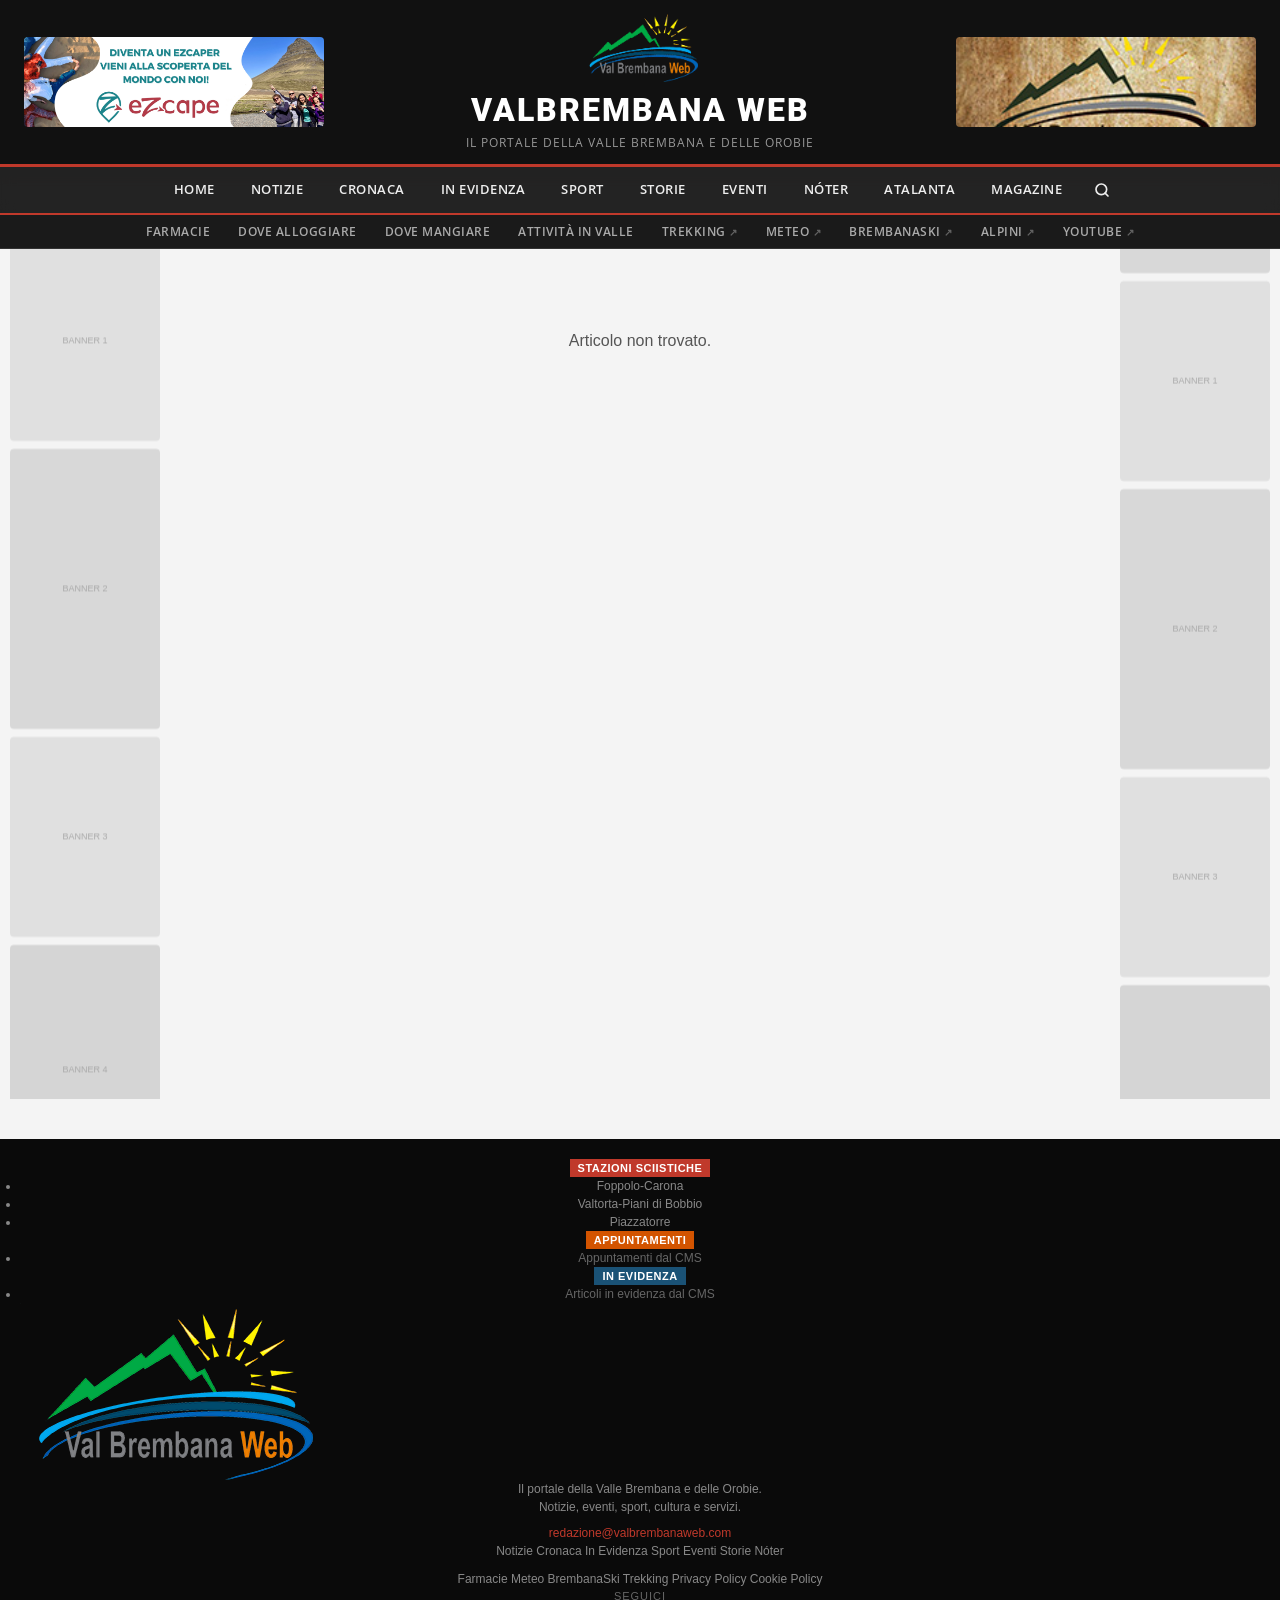
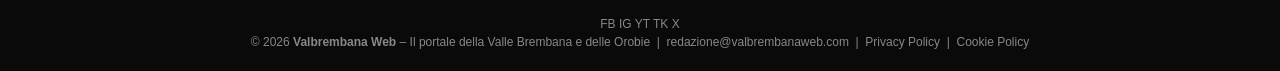
<file: articolo.html>
<!DOCTYPE html>
<html lang="it">
<head>
<meta charset="UTF-8">
<meta name="viewport" content="width=device-width, initial-scale=1.0">
<title id="page-title">Articolo – Val Brembana Web</title>
<link rel="preconnect" href="https://fonts.googleapis.com">
<link rel="stylesheet" href="https://fonts.googleapis.com/css2?family=Roboto:wght@400;700;900&family=Open+Sans:wght@400;600&display=swap">
<meta name="description" id="page-desc" content="">
<style>
  *, *::before, *::after { box-sizing: border-box; margin: 0; padding: 0; }
  :root { --red: #c0392b; --dark: #111; --mid: #333; --light: #f4f4f4; --white: #fff; --border: #ddd; --text: #1a1a1a; --text2: #555; --muted: #666; --max: 1280px; }
  body { font-family: 'Open Sans', sans-serif; background: var(--light); color: var(--text); line-height: 1.5; }
  a { text-decoration: none; color: inherit; }
  img { display: block; max-width: 100%; }

  .site-header {
    display: flex; align-items: center; justify-content: space-between;
    gap: 16px; padding: 12px 24px; background: var(--dark);
    border-bottom: 3px solid var(--red);
  }
  .site-header .banner-slot { flex: 1; max-width: 320px; }
  .site-header .banner-slot img { width: 100%; height: 90px; object-fit: cover; border-radius: 4px; }
  .site-header .logo-center { flex: 2; text-align: center; }
  .site-header .logo-center img { max-height: 70px; margin: 0 auto 4px; }
  .site-header .logo-center .site-title {
    font-family: 'Roboto', Arial, sans-serif; font-size: 2rem; font-weight: 900;
    letter-spacing: 2px; color: var(--white); text-transform: uppercase;
  }
  .site-header .logo-center .site-tagline { font-size: 0.75rem; color: #999; text-transform: uppercase; letter-spacing: 1px; }
  .topbar {
    position: sticky; top: 0; z-index: 100;
    background: rgba(17,17,17,0.92); backdrop-filter: blur(8px);
    border-bottom: 2px solid var(--red);
  }
  .topbar nav {
    max-width: var(--max); margin: 0 auto;
    display: flex; align-items: center; justify-content: center; flex-wrap: wrap;
  }
  .topbar nav a {
    display: block; color: #eee; font-size: 0.82rem; font-weight: 600;
    text-transform: uppercase; letter-spacing: 0.5px; padding: 13px 18px;
    transition: background 0.2s, color 0.2s;
  }
  .topbar nav a:hover, .topbar nav a.active { background: var(--red); color: var(--white); }
  .topbar nav a.search-toggle { display: flex; align-items: center; padding: 13px 14px; }

  .topbar-2 { background: #1a1a1a; border-bottom: 1px solid #333; }
  .topbar-2 nav { max-width: var(--max); margin: 0 auto; display: flex; align-items: center; justify-content: center; flex-wrap: wrap; }
  .topbar-2 nav a { display: block; color: #aaa; font-size: 0.72rem; font-weight: 600; text-transform: uppercase; letter-spacing: 0.5px; padding: 8px 14px; transition: color 0.2s; }
  .topbar-2 nav a:hover { color: #fff; }
  .topbar-2 nav a .ext { font-size: 0.6rem; opacity: 0.5; }

  @media (max-width: 1024px) {
    .site-header .banner-slot { display: none; }
    .topbar nav a { padding: 10px 12px; font-size: 0.75rem; }
  }
  @media (max-width: 640px) {
    .site-header { flex-direction: column; padding: 10px 16px; }
    .site-header .logo-center .site-title { font-size: 1.3rem; }
    .topbar nav a { padding: 8px 10px; font-size: 0.7rem; }
    .article-hero .hero-title { font-size: 24px; }
    .article-hero .hero-overlay { padding: 40px 20px 20px; }
    .related-grid { grid-template-columns: 1fr; }
  }

  .article-hero {
    width: 100%; max-height: 500px; overflow: hidden;
    background: #222; position: relative;
  }
  .article-hero img {
    width: 100%; height: 500px; object-fit: cover; display: block;
  }
  .article-hero .hero-overlay {
    position: absolute; bottom: 0; left: 0; right: 0;
    background: linear-gradient(transparent, rgba(0,0,0,0.75));
    padding: 60px 40px 30px; color: #fff;
  }
  .article-hero .hero-cat {
    font-family: Arial, sans-serif; font-size: 11px; font-weight: 700;
    text-transform: uppercase; letter-spacing: 1px; color: var(--red);
    background: #fff; padding: 3px 10px; display: inline-block; margin-bottom: 12px;
  }
  .article-hero .hero-title {
    font-size: 36px; font-weight: bold; line-height: 1.2; max-width: 800px;
  }
  .article-hero .hero-meta {
    font-family: Arial, sans-serif; font-size: 13px; color: #ccc; margin-top: 10px;
  }

  .article-body-wrap {
    max-width: 780px; margin: 0 auto; padding: 40px 24px 60px; background: #fff;
    border-left: 1px solid var(--border); border-right: 1px solid var(--border);
    min-height: 400px;
  }
  .article-subtitle {
    font-family: Arial, sans-serif; font-size: 18px; color: var(--text2);
    line-height: 1.5; margin-bottom: 24px; padding-bottom: 20px;
    border-bottom: 2px solid var(--red);
  }
  .article-body { font-size: 18px; line-height: 1.8; color: var(--text); }
  .article-body p { margin-bottom: 1.2em; }
  .article-body img { max-width: 100%; height: auto; margin: 1em 0; border-radius: 3px; }
  .article-body blockquote {
    border-left: 4px solid var(--red); margin: 1.5em 0; padding: 12px 20px;
    font-style: italic; color: var(--text2); background: #f9f7f4;
  }

  .article-tags {
    margin-top: 32px; padding-top: 20px; border-top: 1px solid var(--border);
    display: flex; flex-wrap: wrap; gap: 8px;
  }
  .article-tags span {
    font-family: Arial, sans-serif; font-size: 11px; font-weight: 600;
    text-transform: uppercase; padding: 4px 12px; background: #f0ede8;
    border: 1px solid var(--border); color: var(--text2);
  }

  .related-section {
    max-width: 780px; margin: 0 auto; padding: 0 24px 40px;
  }
  .related-title {
    font-family: Arial, sans-serif; font-size: 13px; font-weight: 700;
    text-transform: uppercase; letter-spacing: 1px; margin-bottom: 16px;
    padding-bottom: 8px; border-bottom: 2px solid var(--dark);
  }
  .related-grid {
    display: grid; grid-template-columns: repeat(3, 1fr); gap: 16px;
  }
  .related-card {
    background: #fff; border: 1px solid var(--border); overflow: hidden;
    cursor: pointer; transition: box-shadow 0.2s;
  }
  .related-card:hover { box-shadow: 0 3px 12px rgba(0,0,0,0.1); }
  .related-card img { width: 100%; height: 120px; object-fit: cover; display: block; }
  .related-card .rc-body { padding: 10px 12px; }
  .related-card .rc-cat {
    font-family: Arial, sans-serif; font-size: 10px; font-weight: 700;
    color: var(--red); text-transform: uppercase; letter-spacing: 0.5px; margin-bottom: 4px;
  }
  .related-card h4 { font-size: 14px; line-height: 1.35; font-weight: bold; }

  footer { background: #0a0a0a !important; color: #888; padding: 20px; text-align: center; font-family: Arial, sans-serif; font-size: 12px; margin-top: 40px; }
  

  .loading { text-align: center; padding: 80px 20px; font-family: Arial, sans-serif; color: var(--text2); }

  @media (max-width: 768px) {
    .article-hero .hero-title { font-size: 24px; }
    .article-hero .hero-overlay { padding: 40px 20px 20px; }
    .related-grid { grid-template-columns: 1fr; }
  }
</style>
</head>
<body>

<header class="site-header">
  <div class="banner-slot">
    <a href="https://www.ezcape.it/?utm_source=valbrembanaweb" target="_blank" rel="noopener">
      <img src="/images/banner-header.png" alt="eZcape.it">
    </a>
  </div>
  <div class="logo-center">
    <a href="/"><img src="/images/logo-vbw-def.png" alt="Valbrembana Web logo"></a>
    <div class="site-title">Valbrembana Web</div>
    <div class="site-tagline">Il portale della Valle Brembana e delle Orobie</div>
  </div>
  <div class="banner-slot">
    <a href="#"><img src="/images/banner-vintage.jpg" alt="Sponsor"></a>
  </div>
</header>

<div class="topbar">
  <nav>
    <a href="/">Home</a>
    <a href="/redazionale">Notizie</a>
    <a href="/category/redazionale/cronaca">Cronaca</a>
    <a href="/category/redazionale/in-evidenza">In Evidenza</a>
    <a href="/category/redazionale/sport">Sport</a>
    <a href="/category/redazionale/storie-e-personaggi">Storie</a>
    <a href="/category/redazionale/eventi">Eventi</a>
    <a href="/category/redazionale/noter-de-berghem">N&oacute;ter</a>
    <a href="/category/atalanta-e-dintorni">Atalanta</a>
    <a href="/category/magazine">Magazine</a>
    <a href="#" class="search-toggle" onclick="event.preventDefault();document.getElementById('search-overlay').style.opacity=document.getElementById('search-overlay').style.opacity==='1'?'0':'1';document.getElementById('search-overlay').style.pointerEvents=document.getElementById('search-overlay').style.pointerEvents==='all'?'none':'all';" aria-label="Cerca">
      <svg width="16" height="16" viewBox="0 0 24 24" fill="none" stroke="currentColor" stroke-width="2.5" stroke-linecap="round" stroke-linejoin="round"><circle cx="11" cy="11" r="8"/><line x1="21" y1="21" x2="16.65" y2="16.65"/></svg>
    </a>
  </nav>
</div>
<div class="topbar-2">
  <nav>
    <a href="/farmacie">Farmacie</a>
    <a href="/dove-alloggiare">Dove Alloggiare</a>
    <a href="/dove-mangiare">Dove Mangiare</a>
    <a href="/attivita">Attivit&agrave; in Valle</a>
    <a href="https://www.brembana.info/trekking/" target="_blank">Trekking <span class="ext">&nearr;</span></a>
    <a href="https://orobiemeteo.com/" target="_blank">Meteo <span class="ext">&nearr;</span></a>
    <a href="https://www.brembanaski.com/" target="_blank">BrembanaSki <span class="ext">&nearr;</span></a>
    <a href="https://www.alpini-alta.vallebrembana.org/" target="_blank">Alpini <span class="ext">&nearr;</span></a>
    <a href="https://www.youtube.com/@valbrembanaweb" target="_blank">YouTube <span class="ext">&nearr;</span></a>
  </nav>
</div>

<div id="search-overlay" style="position:fixed;inset:0;z-index:9999;background:rgba(0,0,0,0.7);backdrop-filter:blur(4px);display:flex;flex-direction:column;align-items:center;padding-top:120px;opacity:0;pointer-events:none;transition:opacity 0.25s;" onclick="if(event.target===this){this.style.opacity='0';this.style.pointerEvents='none';}">
  <div style="display:flex;width:90%;max-width:600px;background:#fff;border-radius:6px;overflow:hidden;box-shadow:0 8px 40px rgba(0,0,0,0.4);">
    <input type="text" id="search-input" placeholder="Cerca notizie..." autocomplete="off" style="flex:1;border:none;outline:none;padding:16px 20px;font-size:1rem;" onkeydown="if(event.key==='Enter')doSearchArticle();if(event.key==='Escape'){var o=document.getElementById('search-overlay');o.style.opacity='0';o.style.pointerEvents='none';}">
    <button onclick="doSearchArticle()" style="border:none;background:#c0392b;color:#fff;padding:0 20px;cursor:pointer;display:flex;align-items:center;">
      <svg width="18" height="18" viewBox="0 0 24 24" fill="none" stroke="currentColor" stroke-width="2.5" stroke-linecap="round" stroke-linejoin="round"><circle cx="11" cy="11" r="8"/><line x1="21" y1="21" x2="16.65" y2="16.65"/></svg>
    </button>
  </div>
  <div id="search-results" style="width:90%;max-width:600px;max-height:50vh;overflow-y:auto;margin-top:8px;border-radius:6px;"></div>
</div>

<div id="article-content">
  <div class="loading">Caricamento articolo...</div>
</div>

<div class="related-section" id="cms-related" style="display:none;">
  <div class="related-title">Articoli correlati</div>
  <div class="related-grid" id="cms-related-grid"></div>
</div>

<footer class="site-footer">
  <div class="footer-inner">
    <div class="footer-prefooter">
      <div class="footer-pf-col">
        <h4><span style="background:var(--red);color:#fff;padding:3px 8px;font-size:11px;letter-spacing:0.5px;">STAZIONI SCIISTICHE</span></h4>
        <ul class="footer-pf-list">
          <li><a href="https://www.brembanaski.com/" target="_blank">Foppolo-Carona</a></li>
          <li><a href="https://www.brembanaski.com/" target="_blank">Valtorta-Piani di Bobbio</a></li>
          <li><a href="https://www.brembanaski.com/" target="_blank">Piazzatorre</a></li>
        </ul>
      </div>
      <div class="footer-pf-col">
        <h4><span style="background:#d35400;color:#fff;padding:3px 8px;font-size:11px;letter-spacing:0.5px;">APPUNTAMENTI</span></h4>
        <ul class="footer-pf-list" id="cms-footer-events">
          <li><span style="color:#666;font-size:12px;">Appuntamenti dal CMS</span></li>
        </ul>
      </div>
      <div class="footer-pf-col">
        <h4><span style="background:#1a5276;color:#fff;padding:3px 8px;font-size:11px;letter-spacing:0.5px;">IN EVIDENZA</span></h4>
        <ul class="footer-pf-list" id="cms-footer-featured">
          <li><span style="color:#666;font-size:12px;">Articoli in evidenza dal CMS</span></li>
        </ul>
      </div>
    </div>
    <div class="footer-main">
      <div class="footer-main-left">
        <img src="/assets/logo-vbw-originale.png" alt="Val Brembana Web" class="footer-logo" onerror="this.style.display='none'">
        <p>Il portale della Valle Brembana e delle Orobie.<br>Notizie, eventi, sport, cultura e servizi.</p>
        <p style="margin-top:8px;"><a href="mailto:redazione@valbrembanaweb.com" style="color:var(--red);">redazione@valbrembanaweb.com</a></p>
      </div>
      <div class="footer-main-center">
        <div class="footer-links-row">
          <a href="/redazionale">Notizie</a>
          <a href="/category/redazionale/cronaca">Cronaca</a>
          <a href="/category/redazionale/in-evidenza">In Evidenza</a>
          <a href="/category/redazionale/sport">Sport</a>
          <a href="/category/redazionale/eventi">Eventi</a>
          <a href="/category/redazionale/storie-e-personaggi">Storie</a>
          <a href="/category/redazionale/noter-de-berghem">N&oacute;ter</a>
        </div>
        <div class="footer-links-row" style="margin-top:10px;">
          <a href="/farmacie">Farmacie</a>
          <a href="https://orobiemeteo.com/" target="_blank">Meteo</a>
          <a href="https://www.brembanaski.com/" target="_blank">BrembanaSki</a>
          <a href="https://www.brembana.info/trekking/" target="_blank">Trekking</a>
          <a href="#">Privacy Policy</a>
          <a href="#">Cookie Policy</a>
        </div>
      </div>
      <div class="footer-main-right">
        <p style="font-size:11px;text-transform:uppercase;letter-spacing:1px;color:#666;margin-bottom:10px;">Seguici</p>
        <div class="footer-social">
          <a href="https://www.facebook.com/Valle.Brembana.Web/" target="_blank" title="Facebook">FB</a>
          <a href="https://www.instagram.com/valbrembanaweb/" target="_blank" title="Instagram">IG</a>
          <a href="https://www.youtube.com/channel/UCEeBtyPAMci21n7W98VJI2g" target="_blank" title="YouTube">YT</a>
          <a href="https://www.tiktok.com/@valle_brembana_attiva" target="_blank" title="TikTok">TK</a>
          <a href="https://twitter.com/valbrembanaweb" target="_blank" title="X">X</a>
        </div>
      </div>
    </div>
    <div class="footer-bottom">
      &copy; 2026 <strong>Valbrembana Web</strong> &ndash; Il portale della Valle Brembana e delle Orobie &nbsp;|&nbsp;
      <a href="mailto:redazione@valbrembanaweb.com">redazione@valbrembanaweb.com</a> &nbsp;|&nbsp;
      <a href="#">Privacy Policy</a> &nbsp;|&nbsp; <a href="#">Cookie Policy</a>
    </div>
  </div>
</footer>

<script src="/cms-config.js"></script>
<script src="/cms-loader.js"></script>
<script>
(async function() {
  // Get slug from URL param OR from clean URL path /articolo/SLUG
  var slug = new URLSearchParams(location.search).get("slug");
  if (!slug) {
    var pathParts = location.pathname.split('/').filter(Boolean);
    if (pathParts[0] === 'articolo' && pathParts[1]) slug = pathParts[1];
  }
  if (!slug) { document.getElementById("article-content").innerHTML = '<div class="loading">Articolo non trovato.</div>'; return; }

  var art = await cmsLoadArticle(slug);
  if (!art) { document.getElementById("article-content").innerHTML = '<div class="loading">Articolo non trovato.</div>'; return; }

  var cat = (art.categories && art.categories[0]) || {};
  var catName = cat.name || "";
  var authorName = (art.author && art.author.full_name) || "Redazione";
  var dateStr = cmsFormatDate(art.published_at);
  var coverImg = art.cover_image_url || CMS_PLACEHOLDER_IMG;

  // Update page title and meta
  document.getElementById("page-title").textContent = art.title + " – Val Brembana Web";
  document.getElementById("page-desc").setAttribute("content", art.summary || art.title);

  // Render article
  var html = '';
  html += '<div class="article-hero">';
  html += '<img src="' + coverImg + '" alt="' + art.title.replace(/"/g, '&quot;') + '">';
  html += '<div class="hero-overlay">';
  if (catName) html += '<div class="hero-cat">' + catName + '</div>';
  html += '<h1 class="hero-title">' + art.title + '</h1>';
  html += '<div class="hero-meta">' + authorName + ' &nbsp;·&nbsp; ' + dateStr + '</div>';
  html += '</div></div>';
  html += '<div class="article-body-wrap">';
  if (art.subtitle) html += '<div class="article-subtitle">' + art.subtitle + '</div>';
  html += '<div class="article-body">' + (art.body || '<p>Contenuto non disponibile.</p>') + '</div>';
  html += '</div>';

  document.getElementById("article-content").innerHTML = html;

  // Load related articles (same category)
  if (cat.slug) {
    var allArticles = await cmsLoadArticles();
    var related = allArticles.filter(function(a) {
      return a.slug !== slug && a.categories && a.categories[0] && a.categories[0].slug === cat.slug;
    }).slice(0, 3);

    if (related.length > 0) {
      var grid = document.getElementById("cms-related-grid");
      related.forEach(function(r) {
        var rCat = (r.categories && r.categories[0]) || {};
        var card = document.createElement("a");
        card.href = "/articolo/" + r.slug;
        card.className = "related-card";
        card.innerHTML = '<img src="' + (r.cover_image_url || CMS_PLACEHOLDER_IMG) + '" alt="' + r.title.replace(/"/g, '&quot;') + '">'
          + '<div class="rc-body">'
          + '<div class="rc-cat">' + (rCat.name || "") + '</div>'
          + '<h4>' + r.title + '</h4>'
          + '</div>';
        grid.appendChild(card);
      });
      document.getElementById("cms-related").style.display = "block";
    }
  }
})();

async function doSearchArticle() {
  var q = document.getElementById('search-input').value.trim().toLowerCase();
  var results = document.getElementById('search-results');
  if (!q || q.length < 2) { results.innerHTML = ''; return; }
  var articles = await cmsLoadArticles();
  var found = articles.filter(function(a) {
    return (a.title && a.title.toLowerCase().indexOf(q) >= 0) || (a.summary && a.summary.toLowerCase().indexOf(q) >= 0);
  }).slice(0, 8);
  if (found.length === 0) { results.innerHTML = '<div style="padding:20px;text-align:center;background:#fff;border-radius:6px;color:#666;">Nessun risultato</div>'; return; }
  var html = '';
  found.forEach(function(a) {
    var cat = (a.categories && a.categories[0]) ? a.categories[0].name : '';
    html += '<a href="/articolo/' + a.slug + '" style="display:flex;gap:12px;padding:12px 16px;background:#fff;border-bottom:1px solid #eee;align-items:center;text-decoration:none;color:#1a1a1a;">'
      + '<img src="' + (a.cover_image_url || CMS_PLACEHOLDER_IMG) + '" style="width:60px;height:45px;object-fit:cover;border-radius:3px;" alt="">'
      + '<div><div style="font-size:10px;font-weight:700;text-transform:uppercase;color:#c0392b;">' + cat + '</div>'
      + '<div style="font-size:13px;font-weight:700;line-height:1.3;">' + a.title + '</div></div></a>';
  });
  results.innerHTML = html;
}
document.getElementById('search-input').addEventListener('input', function() { clearTimeout(window._st); window._st = setTimeout(doSearchArticle, 250); });
</script>
<script src="/site-banners.js"></script>
</body>
</html>
</file>
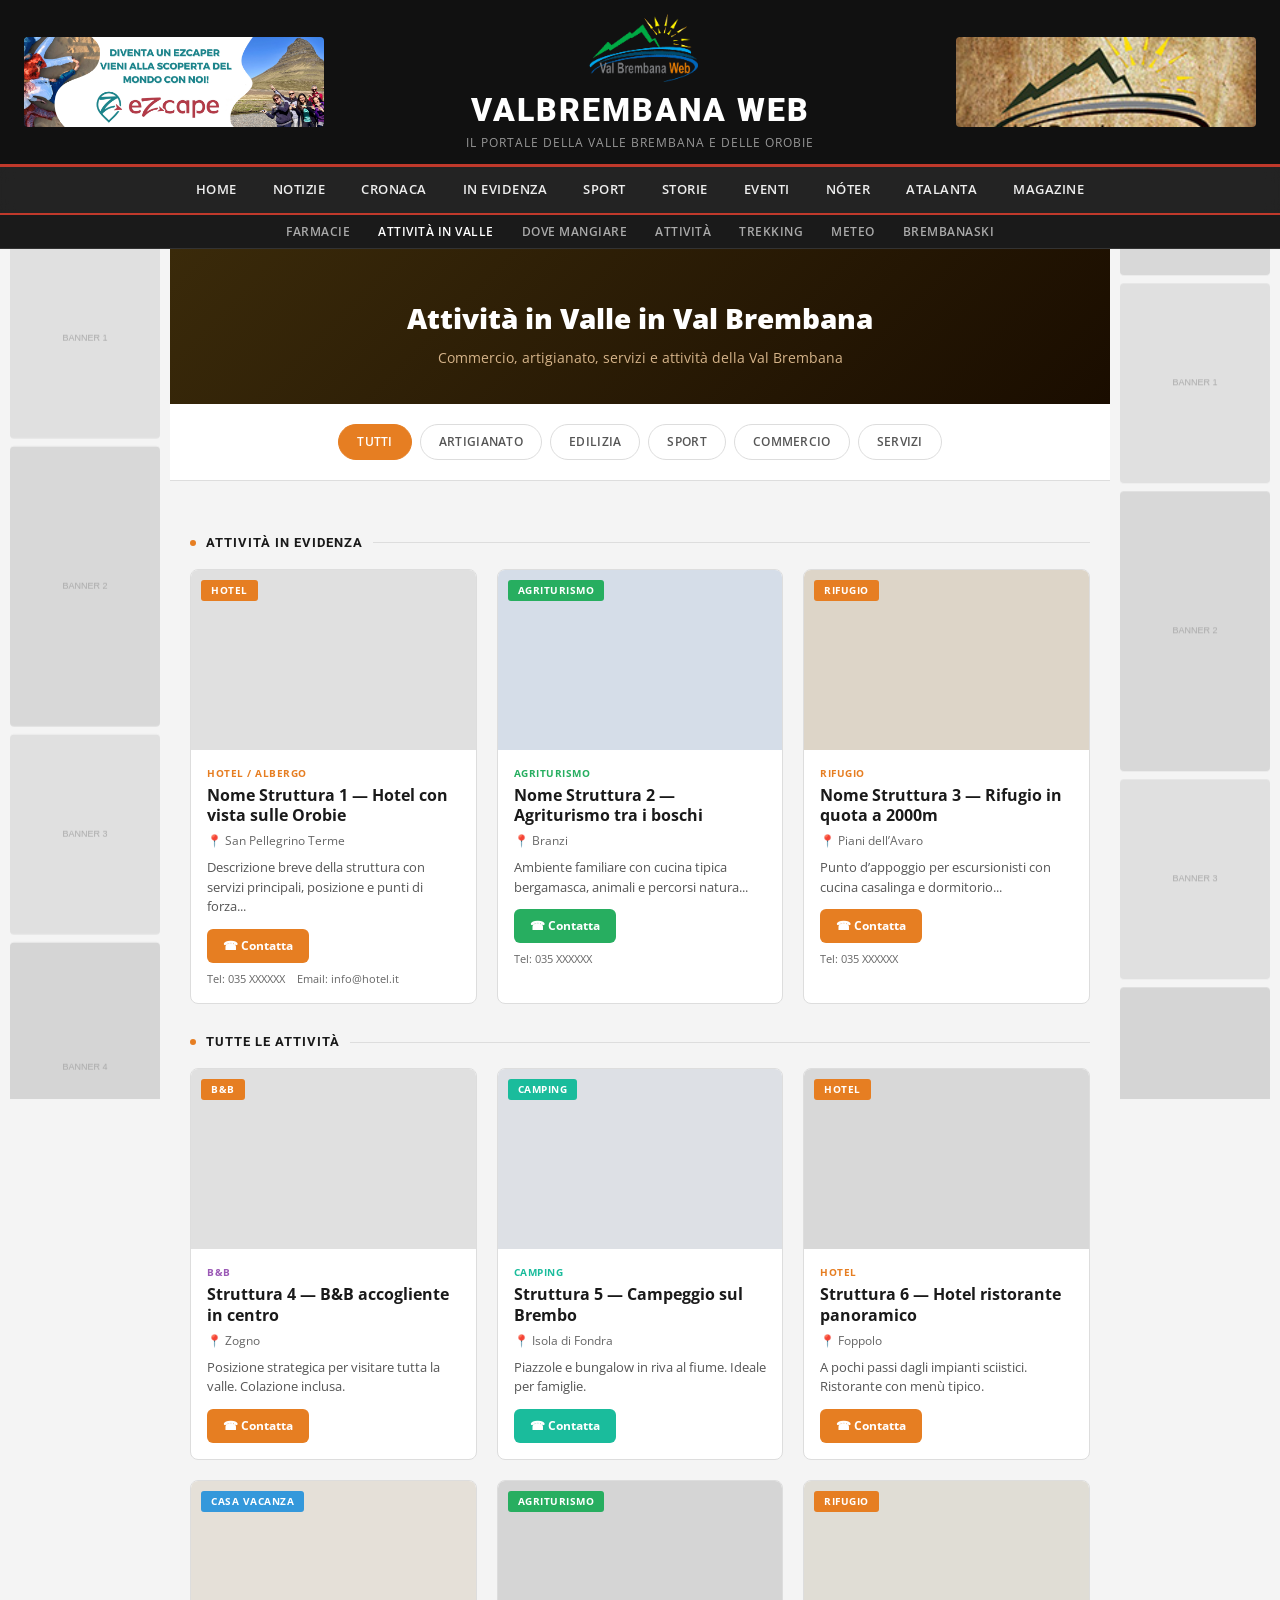
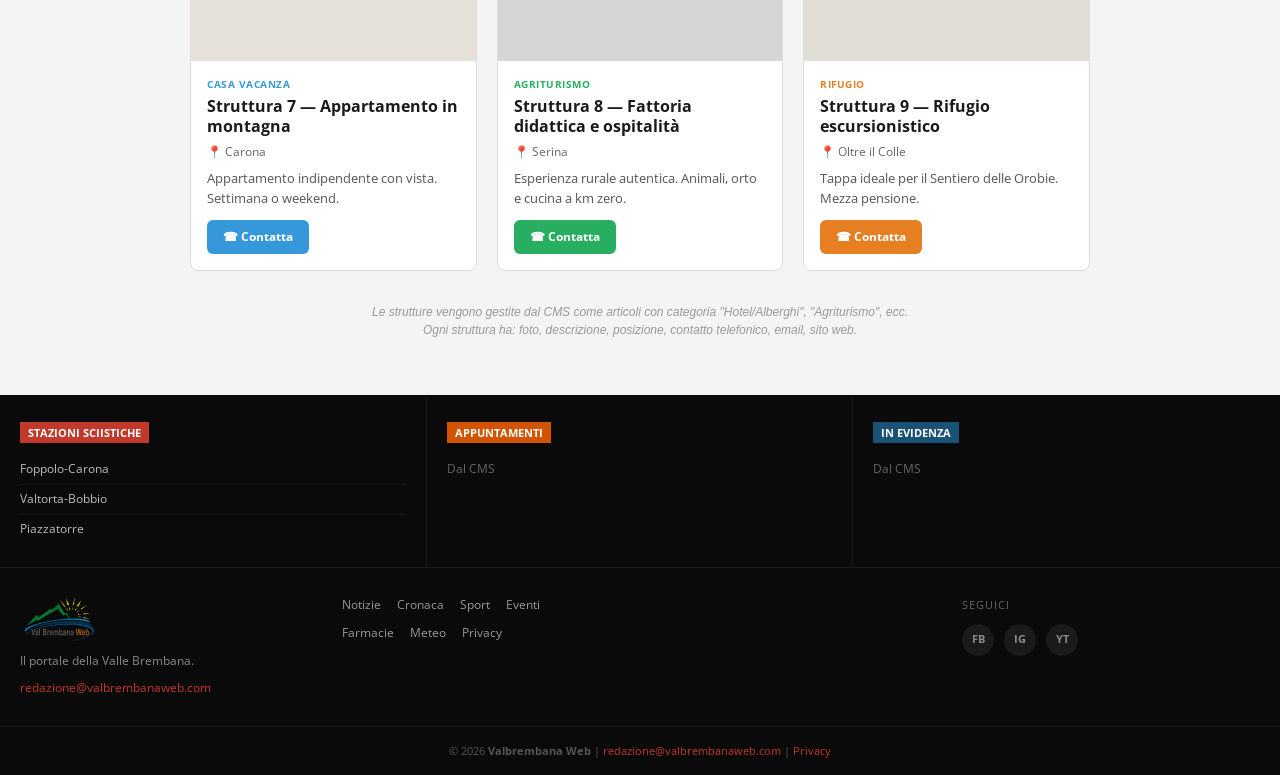
<file: attivita.html>
<!DOCTYPE html>
<html lang="it">
<head>
<meta charset="UTF-8">
<meta name="viewport" content="width=device-width, initial-scale=1.0">
<title>Attivit&agrave; in Valle – Val Brembana Web</title>
<link rel="preconnect" href="https://fonts.googleapis.com">
<link rel="stylesheet" href="https://fonts.googleapis.com/css2?family=Roboto:wght@400;700;900&family=Open+Sans:wght@400;600&display=swap">
<style>
  *, *::before, *::after { box-sizing: border-box; margin: 0; padding: 0; }
  :root { --red: #c0392b; --dark: #111; --mid: #333; --light: #f4f4f4; --white: #fff; --border: #ddd; --text: #1a1a1a; --text2: #555; --muted: #666; --max: 1280px; --blue: #e67e22; }
  body { font-family: 'Open Sans', sans-serif; background: var(--light); color: var(--text); line-height: 1.5; }
  a { text-decoration: none; color: inherit; }
  img { display: block; max-width: 100%; }

  .site-header { display: flex; align-items: center; justify-content: space-between; gap: 16px; padding: 12px 24px; background: var(--dark); border-bottom: 3px solid var(--red); }
  .site-header .banner-slot { flex: 1; max-width: 320px; }
  .site-header .banner-slot img { width: 100%; height: 90px; object-fit: cover; border-radius: 4px; }
  .site-header .logo-center { flex: 2; text-align: center; }
  .site-header .logo-center img { max-height: 70px; margin: 0 auto 4px; }
  .site-header .logo-center .site-title { font-family: 'Roboto', sans-serif; font-size: 2rem; font-weight: 900; letter-spacing: 2px; color: var(--white); text-transform: uppercase; }
  .site-header .logo-center .site-tagline { font-size: 0.75rem; color: #999; text-transform: uppercase; letter-spacing: 1px; }
  .topbar { position: sticky; top: 0; z-index: 100; background: rgba(17,17,17,0.92); backdrop-filter: blur(8px); border-bottom: 2px solid var(--red); }
  .topbar nav { max-width: var(--max); margin: 0 auto; display: flex; align-items: center; justify-content: center; flex-wrap: wrap; }
  .topbar nav a { display: block; color: #eee; font-size: 0.82rem; font-weight: 600; text-transform: uppercase; letter-spacing: 0.5px; padding: 13px 18px; transition: background 0.2s, color 0.2s; }
  .topbar nav a:hover, .topbar nav a.active { background: var(--red); color: var(--white); }
  .topbar-2 { background: #1a1a1a; border-bottom: 1px solid #333; }
  .topbar-2 nav { max-width: var(--max); margin: 0 auto; display: flex; align-items: center; justify-content: center; flex-wrap: wrap; }
  .topbar-2 nav a { display: block; color: #aaa; font-size: 0.72rem; font-weight: 600; text-transform: uppercase; letter-spacing: 0.5px; padding: 8px 14px; transition: color 0.2s; }
  .topbar-2 nav a:hover { color: #fff; }
  .topbar-2 nav a.active { color: #fff; }

  /* HERO BOOKING */
  .booking-hero { background: linear-gradient(135deg, #3a2a0a, #1a0d00); padding: 48px 24px 36px; text-align: center; }
  .booking-hero h1 { color: #fff; font-size: 28px; font-weight: 800; margin-bottom: 8px; }
  .booking-hero p { color: #d6b48a; font-size: 14px; }

  /* FILTER TABS */
  .filter-tabs { display: flex; flex-wrap: wrap; justify-content: center; gap: 8px; padding: 20px 24px; background: var(--white); border-bottom: 1px solid var(--border); }
  .filter-tab { padding: 8px 18px; border-radius: 20px; font-size: 12px; font-weight: 600; border: 1px solid var(--border); color: var(--text2); cursor: pointer; transition: all 0.15s; background: var(--white); text-transform: uppercase; letter-spacing: 0.3px; }
  .filter-tab:hover { border-color: var(--blue); color: var(--blue); }
  .filter-tab.active { background: var(--blue); color: #fff; border-color: var(--blue); }

  /* LISTING CARDS */
  .main { max-width: var(--max); margin: 0 auto; padding: 24px 20px; }
  .listing-grid { display: grid; grid-template-columns: repeat(3, 1fr); gap: 20px; }
  .listing-card { background: var(--white); border: 1px solid var(--border); border-radius: 8px; overflow: hidden; transition: box-shadow 0.2s, transform 0.15s; }
  .listing-card:hover { box-shadow: 0 4px 20px rgba(0,0,0,0.1); transform: translateY(-2px); }
  .listing-card .card-img { width: 100%; height: 180px; background: #e0e0e0; position: relative; }
  .listing-card .card-badge { position: absolute; top: 10px; left: 10px; background: var(--blue); color: #fff; font-size: 10px; font-weight: 700; padding: 3px 10px; border-radius: 3px; text-transform: uppercase; letter-spacing: 0.5px; }
  .listing-card .card-body { padding: 16px; }
  .listing-card .card-type { font-size: 10px; font-weight: 700; text-transform: uppercase; color: var(--blue); letter-spacing: 0.5px; margin-bottom: 4px; }
  .listing-card h3 { font-size: 16px; font-weight: 700; line-height: 1.3; margin-bottom: 6px; }
  .listing-card .card-location { font-size: 12px; color: var(--muted); margin-bottom: 8px; }
  .listing-card .card-desc { font-size: 13px; color: var(--text2); line-height: 1.5; margin-bottom: 12px; }
  .listing-card .card-cta { display: inline-flex; align-items: center; gap: 6px; padding: 8px 16px; border-radius: 6px; font-size: 12px; font-weight: 700; background: var(--blue); color: #fff; transition: background 0.15s; }
  .listing-card .card-cta:hover { background: #2471a3; }
  .listing-card .card-contact { display: flex; gap: 12px; margin-top: 8px; font-size: 11px; color: var(--muted); }

  .section-title { display: flex; align-items: center; gap: 10px; margin: 28px 0 16px; }
  .section-title h2 { font-family: 'Roboto', sans-serif; font-size: 0.82rem; font-weight: 700; text-transform: uppercase; letter-spacing: 1px; white-space: nowrap; }
  .section-title .dot { width: 6px; height: 6px; background: var(--blue); border-radius: 50%; flex-shrink: 0; }
  .section-title .line { flex: 1; height: 1px; background: var(--border); }

  .site-footer { background: #0a0a0a !important; color: #888; } .site-footer a { text-decoration: none; color: #888; } .site-footer a:hover { color: #fff; } .site-footer .footer-inner { max-width: var(--max); margin: 0 auto; } .site-footer .footer-prefooter { display: grid; grid-template-columns: repeat(3, 1fr); border-bottom: 1px solid #1a1a1a; } .site-footer .footer-pf-col { padding: 24px 20px; border-right: 1px solid #1a1a1a; } .site-footer .footer-pf-col:last-child { border-right: none; } .site-footer .footer-pf-col h4 { margin-bottom: 12px; } .site-footer .footer-pf-list { list-style: none; padding: 0; margin: 0; } .site-footer .footer-pf-list li { padding: 5px 0; border-bottom: 1px solid #151515; font-size: 0.78rem; } .site-footer .footer-pf-list li:last-child { border-bottom: none; } .site-footer .footer-pf-list li a { color: #bbb; } .site-footer .footer-main { display: grid; grid-template-columns: 1fr 2fr 1fr; gap: 24px; padding: 28px 20px; border-bottom: 1px solid #1a1a1a; } .site-footer .footer-logo { max-height: 45px; margin-bottom: 10px; filter: brightness(0.7); } .site-footer .footer-main p { font-size: 0.75rem; line-height: 1.6; } .site-footer .footer-links-row { display: flex; flex-wrap: wrap; gap: 6px 16px; } .site-footer .footer-links-row a { font-size: 0.75rem; color: #999; } .site-footer .footer-social { display: flex; gap: 10px; } .site-footer .footer-social a { display: flex; align-items: center; justify-content: center; width: 32px; height: 32px; border-radius: 50%; background: #1a1a1a; color: #888; font-size: 0.7rem; font-weight: 700; } .site-footer .footer-social a:hover { background: var(--red); color: #fff; } .site-footer .footer-bottom { text-align: center; padding: 16px 20px; font-size: 0.7rem; color: #555; } .site-footer .footer-bottom a { color: var(--red); }

  @media (max-width: 1024px) { .site-header .banner-slot { display: none; } .listing-grid { grid-template-columns: 1fr 1fr; } .site-footer .footer-prefooter { grid-template-columns: 1fr; } .site-footer .footer-main { grid-template-columns: 1fr; } }
  @media (max-width: 640px) { .site-header { flex-direction: column; padding: 10px 16px; } .listing-grid { grid-template-columns: 1fr; } .topbar nav a { padding: 8px 10px; font-size: 0.7rem; } }
</style>
</head>
<body>

<header class="site-header">
  <div class="banner-slot"><a href="#"><img src="/images/banner-header.png" alt="Sponsor"></a></div>
  <div class="logo-center"><a href="/"><img src="/images/logo-vbw-def.png" alt="Valbrembana Web"></a><div class="site-title">Valbrembana Web</div><div class="site-tagline">Il portale della Valle Brembana e delle Orobie</div></div>
  <div class="banner-slot"><a href="#"><img src="/images/banner-vintage.jpg" alt="Sponsor"></a></div>
</header>
<div class="topbar"><nav>
  <a href="/">Home</a><a href="/redazionale">Notizie</a><a href="/category/redazionale/cronaca">Cronaca</a><a href="/category/redazionale/in-evidenza">In Evidenza</a><a href="/category/redazionale/sport">Sport</a><a href="/category/redazionale/storie-e-personaggi">Storie</a><a href="/category/redazionale/eventi">Eventi</a><a href="/category/redazionale/noter-de-berghem">N&oacute;ter</a><a href="/category/atalanta-e-dintorni">Atalanta</a><a href="/category/magazine">Magazine</a>
</nav></div>
<div class="topbar-2"><nav>
  <a href="/farmacie">Farmacie</a><a href="/attivita" class="active" style="color:#fff;">Attivit&agrave; in Valle</a><a href="/dove-mangiare">Dove Mangiare</a><a href="#">Attivit&agrave;</a><a href="https://www.brembana.info/trekking/" target="_blank">Trekking</a><a href="https://orobiemeteo.com/" target="_blank">Meteo</a><a href="https://www.brembanaski.com/" target="_blank">BrembanaSki</a>
</nav></div>

<!-- HERO -->
<div class="booking-hero">
  <h1>Attivit&agrave; in Valle in Val Brembana</h1>
  <p>Commercio, artigianato, servizi e attivit&agrave; della Val Brembana</p>
</div>

<!-- FILTER TABS -->
<div class="filter-tabs">
  <span class="filter-tab active">Tutti</span>
  <span class="filter-tab">Artigianato</span>
  <span class="filter-tab">Edilizia</span>
  <span class="filter-tab">Sport</span>
  <span class="filter-tab">Commercio</span>
  <span class="filter-tab">Servizi</span>
  
</div>

<div class="main">
  <!-- STRUTTURE IN EVIDENZA -->
  <div class="section-title"><div class="dot"></div><h2>Attivit&agrave; in Evidenza</h2><div class="line"></div></div>
  <div class="listing-grid">
    <div class="listing-card">
      <div class="card-img"><div class="card-badge">Hotel</div></div>
      <div class="card-body">
        <div class="card-type">Hotel / Albergo</div>
        <h3>Nome Struttura 1 &mdash; Hotel con vista sulle Orobie</h3>
        <div class="card-location">&#128205; San Pellegrino Terme</div>
        <div class="card-desc">Descrizione breve della struttura con servizi principali, posizione e punti di forza...</div>
        <div class="card-cta">&#9742; Contatta</div>
        <div class="card-contact"><span>Tel: 035 XXXXXX</span><span>Email: info@hotel.it</span></div>
      </div>
    </div>
    <div class="listing-card">
      <div class="card-img" style="background:#d5dde8;"><div class="card-badge" style="background:#27ae60;">Agriturismo</div></div>
      <div class="card-body">
        <div class="card-type" style="color:#27ae60;">Agriturismo</div>
        <h3>Nome Struttura 2 &mdash; Agriturismo tra i boschi</h3>
        <div class="card-location">&#128205; Branzi</div>
        <div class="card-desc">Ambiente familiare con cucina tipica bergamasca, animali e percorsi natura...</div>
        <div class="card-cta" style="background:#27ae60;">&#9742; Contatta</div>
        <div class="card-contact"><span>Tel: 035 XXXXXX</span></div>
      </div>
    </div>
    <div class="listing-card">
      <div class="card-img" style="background:#ddd5c8;"><div class="card-badge" style="background:#e67e22;">Rifugio</div></div>
      <div class="card-body">
        <div class="card-type" style="color:#e67e22;">Rifugio</div>
        <h3>Nome Struttura 3 &mdash; Rifugio in quota a 2000m</h3>
        <div class="card-location">&#128205; Piani dell&rsquo;Avaro</div>
        <div class="card-desc">Punto d&rsquo;appoggio per escursionisti con cucina casalinga e dormitorio...</div>
        <div class="card-cta" style="background:#e67e22;">&#9742; Contatta</div>
        <div class="card-contact"><span>Tel: 035 XXXXXX</span></div>
      </div>
    </div>
  </div>

  <!-- TUTTE LE STRUTTURE -->
  <div class="section-title"><div class="dot"></div><h2>Tutte le Attivit&agrave;</h2><div class="line"></div></div>
  <div class="listing-grid">
    <div class="listing-card"><div class="card-img" style="background:#e0e0e0;"><div class="card-badge">B&amp;B</div></div><div class="card-body"><div class="card-type" style="color:#9b59b6;">B&amp;B</div><h3>Struttura 4 &mdash; B&amp;B accogliente in centro</h3><div class="card-location">&#128205; Zogno</div><div class="card-desc">Posizione strategica per visitare tutta la valle. Colazione inclusa.</div><div class="card-cta">&#9742; Contatta</div></div></div>
    <div class="listing-card"><div class="card-img" style="background:#dde0e5;"><div class="card-badge" style="background:#1abc9c;">Camping</div></div><div class="card-body"><div class="card-type" style="color:#1abc9c;">Camping</div><h3>Struttura 5 &mdash; Campeggio sul Brembo</h3><div class="card-location">&#128205; Isola di Fondra</div><div class="card-desc">Piazzole e bungalow in riva al fiume. Ideale per famiglie.</div><div class="card-cta" style="background:#1abc9c;">&#9742; Contatta</div></div></div>
    <div class="listing-card"><div class="card-img" style="background:#d8d8d8;"><div class="card-badge">Hotel</div></div><div class="card-body"><div class="card-type">Hotel</div><h3>Struttura 6 &mdash; Hotel ristorante panoramico</h3><div class="card-location">&#128205; Foppolo</div><div class="card-desc">A pochi passi dagli impianti sciistici. Ristorante con men&ugrave; tipico.</div><div class="card-cta">&#9742; Contatta</div></div></div>
    <div class="listing-card"><div class="card-img" style="background:#e5e0d8;"><div class="card-badge" style="background:#3498db;">Casa Vacanza</div></div><div class="card-body"><div class="card-type" style="color:#3498db;">Casa Vacanza</div><h3>Struttura 7 &mdash; Appartamento in montagna</h3><div class="card-location">&#128205; Carona</div><div class="card-desc">Appartamento indipendente con vista. Settimana o weekend.</div><div class="card-cta" style="background:#3498db;">&#9742; Contatta</div></div></div>
    <div class="listing-card"><div class="card-img" style="background:#d5d5d5;"><div class="card-badge" style="background:#27ae60;">Agriturismo</div></div><div class="card-body"><div class="card-type" style="color:#27ae60;">Agriturismo</div><h3>Struttura 8 &mdash; Fattoria didattica e ospitalit&agrave;</h3><div class="card-location">&#128205; Serina</div><div class="card-desc">Esperienza rurale autentica. Animali, orto e cucina a km zero.</div><div class="card-cta" style="background:#27ae60;">&#9742; Contatta</div></div></div>
    <div class="listing-card"><div class="card-img" style="background:#e0ddd5;"><div class="card-badge" style="background:#e67e22;">Rifugio</div></div><div class="card-body"><div class="card-type" style="color:#e67e22;">Rifugio</div><h3>Struttura 9 &mdash; Rifugio escursionistico</h3><div class="card-location">&#128205; Oltre il Colle</div><div class="card-desc">Tappa ideale per il Sentiero delle Orobie. Mezza pensione.</div><div class="card-cta" style="background:#e67e22;">&#9742; Contatta</div></div></div>
  </div>

  <div style="text-align:center;padding:32px;font-family:Arial,sans-serif;font-size:12px;color:#999;">
    <em>Le strutture vengono gestite dal CMS come articoli con categoria "Hotel/Alberghi", "Agriturismo", ecc.<br>
    Ogni struttura ha: foto, descrizione, posizione, contatto telefonico, email, sito web.</em>
  </div>
</div>

<footer class="site-footer">
  <div class="footer-inner">
    <div class="footer-prefooter">
      <div class="footer-pf-col"><h4><span style="background:var(--red);color:#fff;padding:3px 8px;font-size:11px;">STAZIONI SCIISTICHE</span></h4><ul class="footer-pf-list"><li><a href="#">Foppolo-Carona</a></li><li><a href="#">Valtorta-Bobbio</a></li><li><a href="#">Piazzatorre</a></li></ul></div>
      <div class="footer-pf-col"><h4><span style="background:#d35400;color:#fff;padding:3px 8px;font-size:11px;">APPUNTAMENTI</span></h4><ul class="footer-pf-list"><li><span style="color:#666;font-size:12px;">Dal CMS</span></li></ul></div>
      <div class="footer-pf-col"><h4><span style="background:#1a5276;color:#fff;padding:3px 8px;font-size:11px;">IN EVIDENZA</span></h4><ul class="footer-pf-list"><li><span style="color:#666;font-size:12px;">Dal CMS</span></li></ul></div>
    </div>
    <div class="footer-main">
      <div><img src="/assets/logo-vbw-originale.png" alt="VBW" class="footer-logo" onerror="this.style.display='none'"><p>Il portale della Valle Brembana.</p><p style="margin-top:8px;"><a href="mailto:redazione@valbrembanaweb.com" style="color:var(--red);">redazione@valbrembanaweb.com</a></p></div>
      <div><div class="footer-links-row"><a href="/redazionale">Notizie</a><a href="/category/redazionale/cronaca">Cronaca</a><a href="/category/redazionale/sport">Sport</a><a href="/category/redazionale/eventi">Eventi</a></div><div class="footer-links-row" style="margin-top:10px;"><a href="/farmacie">Farmacie</a><a href="https://orobiemeteo.com/" target="_blank">Meteo</a><a href="#">Privacy</a></div></div>
      <div><p style="font-size:11px;text-transform:uppercase;letter-spacing:1px;color:#666;margin-bottom:10px;">Seguici</p><div class="footer-social"><a href="https://www.facebook.com/Valle.Brembana.Web/" target="_blank">FB</a><a href="https://www.instagram.com/valbrembanaweb/" target="_blank">IG</a><a href="https://www.youtube.com/channel/UCEeBtyPAMci21n7W98VJI2g" target="_blank">YT</a></div></div>
    </div>
    <div class="footer-bottom">&copy; 2026 <strong>Valbrembana Web</strong> | <a href="mailto:redazione@valbrembanaweb.com">redazione@valbrembanaweb.com</a> | <a href="#">Privacy</a></div>
  </div>
</footer>

<script src="/cms-config.js"></script>
<script src="/cms-loader.js"></script>
<script src="/site-banners.js"></script>
</body>
</html>
</file>
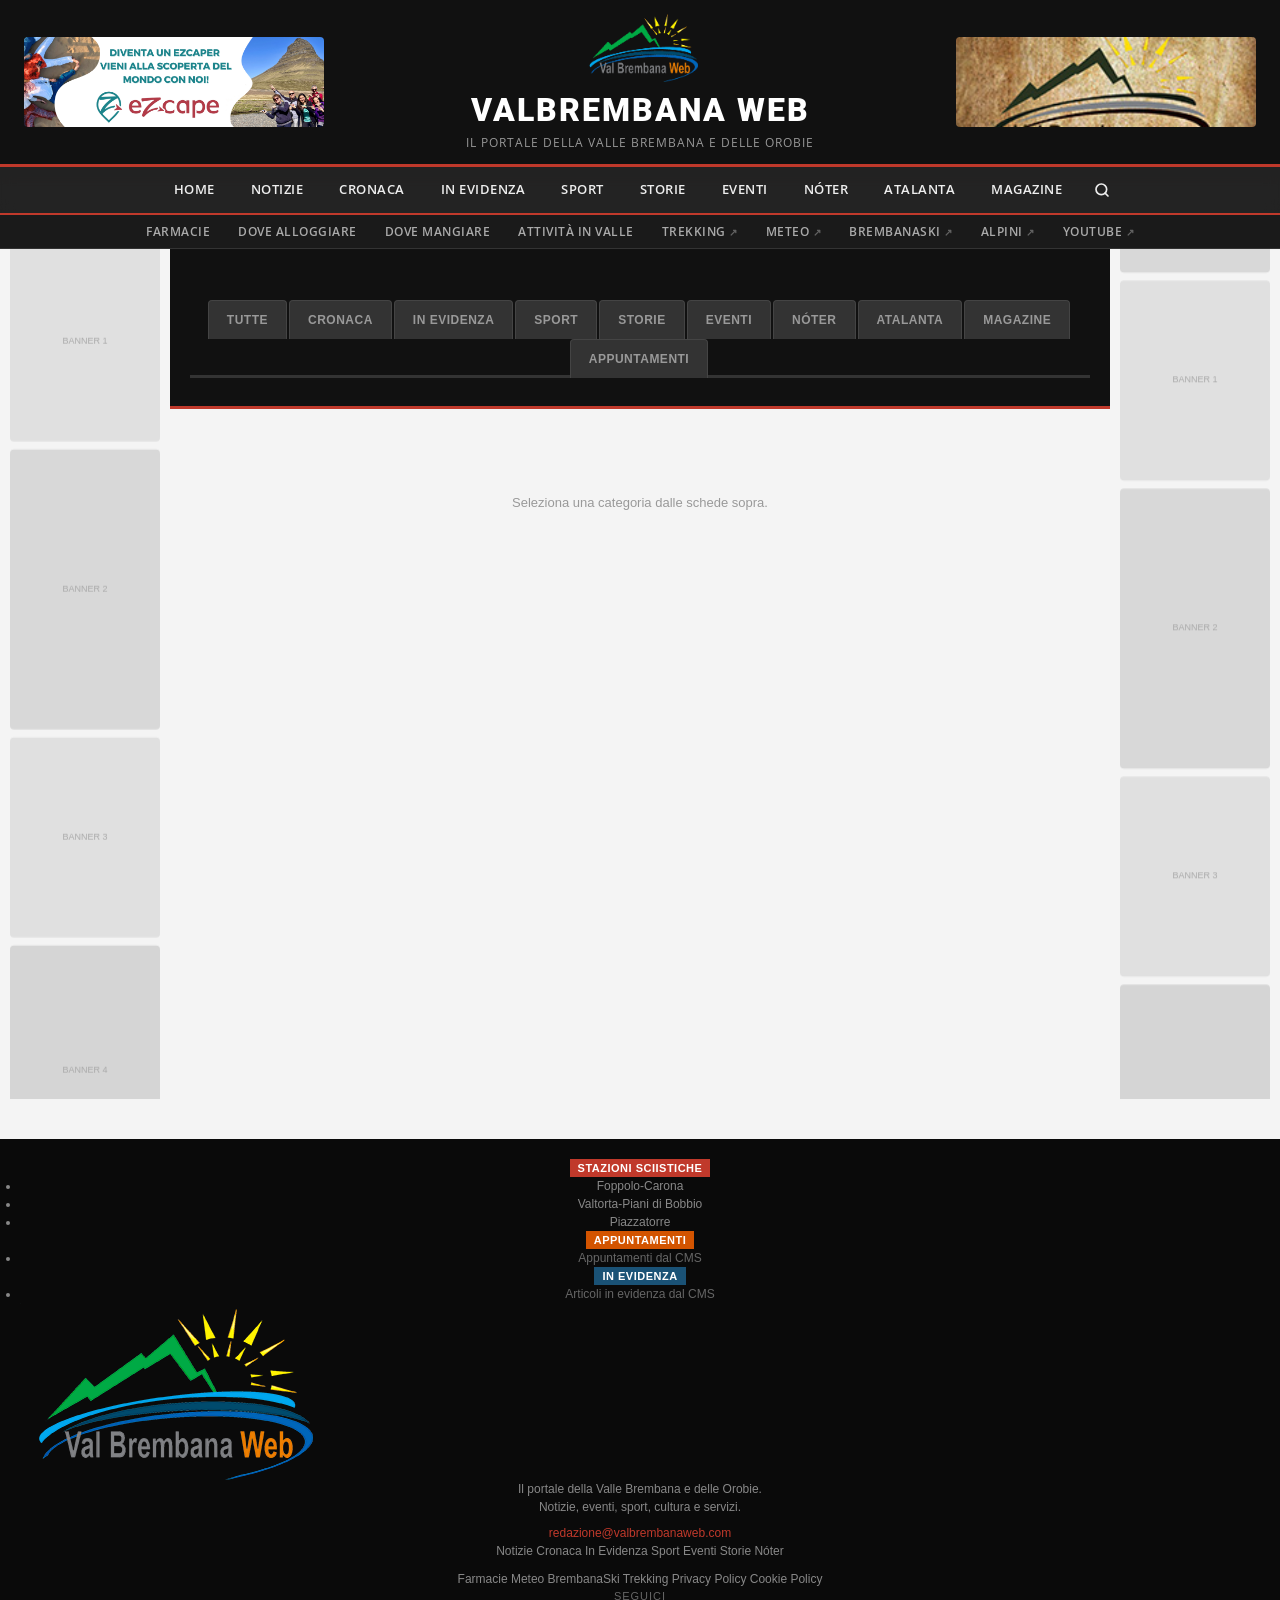
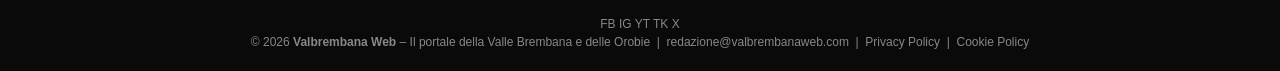
<file: categoria.html>
<!DOCTYPE html>
<html lang="it">
<head>
<meta charset="UTF-8">
<meta name="viewport" content="width=device-width, initial-scale=1.0">
<title id="page-title">Categoria – Val Brembana Web</title>
<link rel="preconnect" href="https://fonts.googleapis.com">
<link rel="stylesheet" href="https://fonts.googleapis.com/css2?family=Roboto:wght@400;700;900&family=Open+Sans:wght@400;600&display=swap">
<style>
  *, *::before, *::after { box-sizing: border-box; margin: 0; padding: 0; }
  :root { --red: #c0392b; --dark: #111; --mid: #333; --light: #f4f4f4; --white: #fff; --border: #ddd; --text: #1a1a1a; --text2: #555; --muted: #666; --max: 1280px; }
  body { font-family: 'Open Sans', sans-serif; background: var(--light); color: var(--text); line-height: 1.5; }
  a { text-decoration: none; color: inherit; }
  img { display: block; max-width: 100%; }

  .site-header {
    display: flex; align-items: center; justify-content: space-between;
    gap: 16px; padding: 12px 24px; background: var(--dark);
    border-bottom: 3px solid var(--red);
  }
  .site-header .banner-slot { flex: 1; max-width: 320px; }
  .site-header .banner-slot img { width: 100%; height: 90px; object-fit: cover; border-radius: 4px; }
  .site-header .logo-center { flex: 2; text-align: center; }
  .site-header .logo-center img { max-height: 70px; margin: 0 auto 4px; }
  .site-header .logo-center .site-title {
    font-family: 'Roboto', Arial, sans-serif; font-size: 2rem; font-weight: 900;
    letter-spacing: 2px; color: var(--white); text-transform: uppercase;
  }
  .site-header .logo-center .site-tagline { font-size: 0.75rem; color: #999; text-transform: uppercase; letter-spacing: 1px; }
  .topbar {
    position: sticky; top: 0; z-index: 100;
    background: rgba(17,17,17,0.92); backdrop-filter: blur(8px);
    border-bottom: 2px solid var(--red);
  }
  .topbar nav {
    max-width: var(--max); margin: 0 auto;
    display: flex; align-items: center; justify-content: center; flex-wrap: wrap;
  }
  .topbar nav a {
    display: block; color: #eee; font-size: 0.82rem; font-weight: 600;
    text-transform: uppercase; letter-spacing: 0.5px; padding: 13px 18px;
    transition: background 0.2s, color 0.2s;
  }
  .topbar nav a:hover, .topbar nav a.active { background: var(--red); color: var(--white); }
  .topbar nav a.search-toggle { display: flex; align-items: center; padding: 13px 14px; }

  .topbar-2 { background: #1a1a1a; border-bottom: 1px solid #333; }
  .topbar-2 nav { max-width: var(--max); margin: 0 auto; display: flex; align-items: center; justify-content: center; flex-wrap: wrap; }
  .topbar-2 nav a { display: block; color: #aaa; font-size: 0.72rem; font-weight: 600; text-transform: uppercase; letter-spacing: 0.5px; padding: 8px 14px; transition: color 0.2s; }
  .topbar-2 nav a:hover { color: #fff; }
  .topbar-2 nav a .ext { font-size: 0.6rem; opacity: 0.5; }

  .page-header {
    background: #111; padding: 40px 20px 28px; text-align: center;
    border-bottom: 3px solid var(--red);
  }
  .page-header h1 { color: #fff; font-size: 32px; font-weight: bold; }
  .page-header p { color: #888; font-family: Arial, sans-serif; font-size: 13px; margin-top: 6px; text-transform: uppercase; letter-spacing: 2px; }

  /* TAB SCHEDARIO — dentro page-header nero */
  .tab-bar { display: flex; flex-wrap: wrap; gap: 0; border-bottom: 3px solid var(--light); margin-bottom: 0; }
  .tab-btn {
    background: #333; border: 1px solid #444; border-bottom: none;
    padding: 10px 18px; font-family: Arial, sans-serif; font-size: 12px; font-weight: 700;
    cursor: pointer; text-transform: uppercase; letter-spacing: 0.5px;
    color: #999; position: relative; top: 3px;
    border-radius: 4px 4px 0 0; margin-right: 2px; text-decoration: none; display: block;
    transition: all 0.15s;
  }
  .tab-btn:hover { background: #444; color: #fff; }
  .tab-btn.active { background: var(--light); color: #c0392b; border-color: #666; border-bottom: 3px solid var(--light); font-weight: 800; z-index: 1; }

  @media (max-width: 1024px) { .site-header .banner-slot { display: none; } .topbar nav a { padding: 10px 12px; font-size: 0.75rem; } .news-grid { grid-template-columns: 1fr 1fr; } .tab-btn { padding: 8px 12px; font-size: 10px; } }
  @media (max-width: 640px) { .site-header { flex-direction: column; padding: 10px 16px; } .site-header .logo-center .site-title { font-size: 1.3rem; } .topbar nav a { padding: 8px 10px; font-size: 0.7rem; } .news-grid { grid-template-columns: 1fr; } }

  .main { max-width: 1200px; margin: 0 auto; padding: 28px 20px; }

  .news-grid { display: grid; grid-template-columns: repeat(3, 1fr); gap: 16px; }
  .news-card {
    background: #fff; border: 1px solid var(--border); border-radius: 3px;
    overflow: hidden; cursor: pointer; transition: box-shadow 0.2s, transform 0.2s;
    text-decoration: none; color: inherit;
  }
  .news-card:hover { box-shadow: 0 3px 12px rgba(0,0,0,0.1); transform: translateY(-2px); }
  .news-card img { width: 100%; height: 150px; object-fit: cover; display: block; }
  .news-card .nc-body { padding: 12px 14px; }
  .news-card .cat { font-family: Arial, sans-serif; font-size: 10px; font-weight: 700; color: var(--red); text-transform: uppercase; letter-spacing: 0.5px; margin-bottom: 5px; }
  .news-card h3 { font-size: 15px; line-height: 1.4; font-weight: bold; margin-bottom: 6px; }
  .news-card .excerpt { font-family: Arial, sans-serif; font-size: 13px; color: var(--text2); line-height: 1.5; }
  .news-card .meta { font-family: Arial, sans-serif; font-size: 11px; color: #888; margin-top: 8px; border-top: 1px solid #eee; padding-top: 8px; }

  .loading { text-align: center; padding: 60px 20px; font-family: Arial, sans-serif; color: var(--text2); }

  footer { background: #0a0a0a !important; color: #888; padding: 20px; text-align: center; font-family: Arial, sans-serif; font-size: 12px; margin-top: 40px; }
  

  @media (max-width: 768px) { .news-grid { grid-template-columns: 1fr; } }
</style>
</head>
<body>

<header class="site-header">
  <div class="banner-slot">
    <a href="https://www.ezcape.it/?utm_source=valbrembanaweb" target="_blank" rel="noopener">
      <img src="/images/banner-header.png" alt="eZcape.it">
    </a>
  </div>
  <div class="logo-center">
    <a href="/"><img src="/images/logo-vbw-def.png" alt="Valbrembana Web logo"></a>
    <div class="site-title">Valbrembana Web</div>
    <div class="site-tagline">Il portale della Valle Brembana e delle Orobie</div>
  </div>
  <div class="banner-slot">
    <a href="#"><img src="/images/banner-vintage.jpg" alt="Sponsor"></a>
  </div>
</header>

<div class="topbar">
  <nav>
    <a href="/">Home</a>
    <a href="/redazionale">Notizie</a>
    <a href="/category/redazionale/cronaca">Cronaca</a>
    <a href="/category/redazionale/in-evidenza">In Evidenza</a>
    <a href="/category/redazionale/sport">Sport</a>
    <a href="/category/redazionale/storie-e-personaggi">Storie</a>
    <a href="/category/redazionale/eventi">Eventi</a>
    <a href="/category/redazionale/noter-de-berghem">N&oacute;ter</a>
    <a href="/category/atalanta-e-dintorni">Atalanta</a>
    <a href="/category/magazine">Magazine</a>
    <a href="#" class="search-toggle" onclick="event.preventDefault();document.getElementById('search-overlay').style.opacity=document.getElementById('search-overlay').style.opacity==='1'?'0':'1';document.getElementById('search-overlay').style.pointerEvents=document.getElementById('search-overlay').style.pointerEvents==='all'?'none':'all';" aria-label="Cerca">
      <svg width="16" height="16" viewBox="0 0 24 24" fill="none" stroke="currentColor" stroke-width="2.5" stroke-linecap="round" stroke-linejoin="round"><circle cx="11" cy="11" r="8"/><line x1="21" y1="21" x2="16.65" y2="16.65"/></svg>
    </a>
  </nav>
</div>
<div class="topbar-2">
  <nav>
    <a href="/farmacie">Farmacie</a>
    <a href="/dove-alloggiare">Dove Alloggiare</a>
    <a href="/dove-mangiare">Dove Mangiare</a>
    <a href="/attivita">Attivit&agrave; in Valle</a>
    <a href="https://www.brembana.info/trekking/" target="_blank">Trekking <span class="ext">&nearr;</span></a>
    <a href="https://orobiemeteo.com/" target="_blank">Meteo <span class="ext">&nearr;</span></a>
    <a href="https://www.brembanaski.com/" target="_blank">BrembanaSki <span class="ext">&nearr;</span></a>
    <a href="https://www.alpini-alta.vallebrembana.org/" target="_blank">Alpini <span class="ext">&nearr;</span></a>
    <a href="https://www.youtube.com/@valbrembanaweb" target="_blank">YouTube <span class="ext">&nearr;</span></a>
  </nav>
</div>

<div id="search-overlay" style="position:fixed;inset:0;z-index:9999;background:rgba(0,0,0,0.7);backdrop-filter:blur(4px);display:flex;flex-direction:column;align-items:center;padding-top:120px;opacity:0;pointer-events:none;transition:opacity 0.25s;" onclick="if(event.target===this){this.style.opacity='0';this.style.pointerEvents='none';}">
  <div style="display:flex;width:90%;max-width:600px;background:#fff;border-radius:6px;overflow:hidden;box-shadow:0 8px 40px rgba(0,0,0,0.4);">
    <input type="text" id="search-input" placeholder="Cerca notizie..." autocomplete="off" style="flex:1;border:none;outline:none;padding:16px 20px;font-size:1rem;" onkeydown="if(event.key==='Enter')doSearchCat();if(event.key==='Escape'){var o=document.getElementById('search-overlay');o.style.opacity='0';o.style.pointerEvents='none';}">
    <button onclick="doSearchCat()" style="border:none;background:#c0392b;color:#fff;padding:0 20px;cursor:pointer;display:flex;align-items:center;">
      <svg width="18" height="18" viewBox="0 0 24 24" fill="none" stroke="currentColor" stroke-width="2.5" stroke-linecap="round" stroke-linejoin="round"><circle cx="11" cy="11" r="8"/><line x1="21" y1="21" x2="16.65" y2="16.65"/></svg>
    </button>
  </div>
  <div id="search-results" style="width:90%;max-width:600px;max-height:50vh;overflow-y:auto;margin-top:8px;border-radius:6px;"></div>
</div>

<div class="page-header">
  <div class="tab-bar" id="cms-cat-tab-bar" style="justify-content:center;border-bottom-color:#333;padding-top:8px;">
    <a href="/redazionale" class="tab-btn" data-cat="all">Tutte</a>
    <a href="/category/redazionale/cronaca" class="tab-btn" data-cat="cronaca">Cronaca</a>
    <a href="/category/redazionale/in-evidenza" class="tab-btn" data-cat="in-evidenza">In Evidenza</a>
    <a href="/category/redazionale/sport" class="tab-btn" data-cat="sport">Sport</a>
    <a href="/category/redazionale/storie-e-personaggi" class="tab-btn" data-cat="storie-e-personaggi">Storie</a>
    <a href="/category/redazionale/eventi" class="tab-btn" data-cat="eventi">Eventi</a>
    <a href="/category/redazionale/noter-de-berghem" class="tab-btn" data-cat="noter-de-berghem">N&oacute;ter</a>
    <a href="/category/atalanta-e-dintorni" class="tab-btn" data-cat="atalanta-e-dintorni">Atalanta</a>
    <a href="/category/magazine" class="tab-btn" data-cat="magazine">Magazine</a>
    <a href="/category/appuntamenti" class="tab-btn" data-cat="appuntamenti">Appuntamenti</a>
  </div>
</div>

<div class="main">
  <h2 id="cat-title" style="font-size:20px;font-weight:bold;margin-bottom:4px;color:var(--text);"></h2>
  <p id="cat-subtitle" style="font-size:13px;color:#888;margin-bottom:16px;"></p>
  <div class="news-grid" id="cms-cat-grid">
    <div class="loading">Caricamento articoli...</div>
  </div>
</div>

<footer class="site-footer">
  <div class="footer-inner">
    <div class="footer-prefooter">
      <div class="footer-pf-col">
        <h4><span style="background:var(--red);color:#fff;padding:3px 8px;font-size:11px;letter-spacing:0.5px;">STAZIONI SCIISTICHE</span></h4>
        <ul class="footer-pf-list">
          <li><a href="https://www.brembanaski.com/" target="_blank">Foppolo-Carona</a></li>
          <li><a href="https://www.brembanaski.com/" target="_blank">Valtorta-Piani di Bobbio</a></li>
          <li><a href="https://www.brembanaski.com/" target="_blank">Piazzatorre</a></li>
        </ul>
      </div>
      <div class="footer-pf-col">
        <h4><span style="background:#d35400;color:#fff;padding:3px 8px;font-size:11px;letter-spacing:0.5px;">APPUNTAMENTI</span></h4>
        <ul class="footer-pf-list" id="cms-footer-events">
          <li><span style="color:#666;font-size:12px;">Appuntamenti dal CMS</span></li>
        </ul>
      </div>
      <div class="footer-pf-col">
        <h4><span style="background:#1a5276;color:#fff;padding:3px 8px;font-size:11px;letter-spacing:0.5px;">IN EVIDENZA</span></h4>
        <ul class="footer-pf-list" id="cms-footer-featured">
          <li><span style="color:#666;font-size:12px;">Articoli in evidenza dal CMS</span></li>
        </ul>
      </div>
    </div>
    <div class="footer-main">
      <div class="footer-main-left">
        <img src="/assets/logo-vbw-originale.png" alt="Val Brembana Web" class="footer-logo" onerror="this.style.display='none'">
        <p>Il portale della Valle Brembana e delle Orobie.<br>Notizie, eventi, sport, cultura e servizi.</p>
        <p style="margin-top:8px;"><a href="mailto:redazione@valbrembanaweb.com" style="color:var(--red);">redazione@valbrembanaweb.com</a></p>
      </div>
      <div class="footer-main-center">
        <div class="footer-links-row">
          <a href="/redazionale">Notizie</a>
          <a href="/category/redazionale/cronaca">Cronaca</a>
          <a href="/category/redazionale/in-evidenza">In Evidenza</a>
          <a href="/category/redazionale/sport">Sport</a>
          <a href="/category/redazionale/eventi">Eventi</a>
          <a href="/category/redazionale/storie-e-personaggi">Storie</a>
          <a href="/category/redazionale/noter-de-berghem">N&oacute;ter</a>
        </div>
        <div class="footer-links-row" style="margin-top:10px;">
          <a href="/farmacie">Farmacie</a>
          <a href="https://orobiemeteo.com/" target="_blank">Meteo</a>
          <a href="https://www.brembanaski.com/" target="_blank">BrembanaSki</a>
          <a href="https://www.brembana.info/trekking/" target="_blank">Trekking</a>
          <a href="#">Privacy Policy</a>
          <a href="#">Cookie Policy</a>
        </div>
      </div>
      <div class="footer-main-right">
        <p style="font-size:11px;text-transform:uppercase;letter-spacing:1px;color:#666;margin-bottom:10px;">Seguici</p>
        <div class="footer-social">
          <a href="https://www.facebook.com/Valle.Brembana.Web/" target="_blank" title="Facebook">FB</a>
          <a href="https://www.instagram.com/valbrembanaweb/" target="_blank" title="Instagram">IG</a>
          <a href="https://www.youtube.com/channel/UCEeBtyPAMci21n7W98VJI2g" target="_blank" title="YouTube">YT</a>
          <a href="https://www.tiktok.com/@valle_brembana_attiva" target="_blank" title="TikTok">TK</a>
          <a href="https://twitter.com/valbrembanaweb" target="_blank" title="X">X</a>
        </div>
      </div>
    </div>
    <div class="footer-bottom">
      &copy; 2026 <strong>Valbrembana Web</strong> &ndash; Il portale della Valle Brembana e delle Orobie &nbsp;|&nbsp;
      <a href="mailto:redazione@valbrembanaweb.com">redazione@valbrembanaweb.com</a> &nbsp;|&nbsp;
      <a href="#">Privacy Policy</a> &nbsp;|&nbsp; <a href="#">Cookie Policy</a>
    </div>
  </div>
</footer>

<script src="/cms-config.js"></script>
<script src="/cms-loader.js"></script>
<script>
(async function() {
  // Get category slug from URL param OR from URL path
  var catSlug = new URLSearchParams(location.search).get("cat");
  if (!catSlug) {
    // Try extracting from clean URL: /category/redazionale/SLUG or /category/SLUG
    var pathParts = location.pathname.split('/').filter(Boolean);
    if (pathParts[0] === 'category') {
      catSlug = pathParts[pathParts.length - 1]; // last segment is the slug
    }
  }

  // Activate correct tab
  if (catSlug) {
    document.querySelectorAll('#cms-cat-tab-bar .tab-btn').forEach(function(btn) {
      btn.classList.remove('active');
      if (btn.getAttribute('data-cat') === catSlug) btn.classList.add('active');
    });
  }
  if (!catSlug) { document.getElementById("cms-cat-grid").innerHTML = '<div style="grid-column:1/-1;text-align:center;padding:40px;font-family:Arial,sans-serif;font-size:13px;color:#999;">Seleziona una categoria dalle schede sopra.</div>'; return; }

  // Try loading category JSON first, fallback to filtering all posts
  var articles = await cmsLoadCategory(catSlug);
  var catName = catSlug.charAt(0).toUpperCase() + catSlug.slice(1);

  if (!articles || articles.length === 0) {
    // Fallback: filter from all posts
    var all = await cmsLoadArticles();
    articles = all.filter(function(a) {
      return a.categories && a.categories[0] && a.categories[0].slug === catSlug;
    });
    if (articles.length > 0 && articles[0].categories && articles[0].categories[0]) {
      catName = articles[0].categories[0].name;
    }
  } else if (articles[0] && articles[0].categories && articles[0].categories[0]) {
    catName = articles[0].categories[0].name;
  }

  document.getElementById("cat-title").textContent = catName;
  document.getElementById("cat-subtitle").textContent = articles.length + " articoli";
  document.getElementById("page-title").textContent = catName + " – Val Brembana Web";

  var grid = document.getElementById("cms-cat-grid");
  grid.innerHTML = "";

  if (articles.length === 0) {
    grid.innerHTML = '<div class="loading">Nessun articolo in questa categoria.</div>';
    return;
  }

  articles.forEach(function(art) {
    var card = document.createElement("a");
    card.href = "/articolo/" + art.slug;
    card.className = "news-card";
    card.innerHTML = '<img src="' + (art.cover_image_url || CMS_PLACEHOLDER_IMG) + '" alt="' + art.title.replace(/"/g, '&quot;') + '">'
      + '<div class="nc-body">'
      + '<div class="cat">' + catName + '</div>'
      + '<h3>' + art.title + '</h3>'
      + '<p class="excerpt">' + (art.summary || "") + '</p>'
      + '<div class="meta">' + cmsFormatDateShort(art.published_at) + '</div>'
      + '</div>';
    grid.appendChild(card);
  });
})();

async function doSearchCat() {
  var q = document.getElementById('search-input').value.trim().toLowerCase();
  var results = document.getElementById('search-results');
  if (!q || q.length < 2) { results.innerHTML = ''; return; }
  var articles = await cmsLoadArticles();
  var found = articles.filter(function(a) {
    return (a.title && a.title.toLowerCase().indexOf(q) >= 0) || (a.summary && a.summary.toLowerCase().indexOf(q) >= 0);
  }).slice(0, 8);
  if (found.length === 0) { results.innerHTML = '<div style="padding:20px;text-align:center;background:#fff;border-radius:6px;color:#666;">Nessun risultato</div>'; return; }
  var html = '';
  found.forEach(function(a) {
    var cat = (a.categories && a.categories[0]) ? a.categories[0].name : '';
    html += '<a href="/articolo/' + a.slug + '" style="display:flex;gap:12px;padding:12px 16px;background:#fff;border-bottom:1px solid #eee;align-items:center;text-decoration:none;color:#1a1a1a;">'
      + '<img src="' + (a.cover_image_url || CMS_PLACEHOLDER_IMG) + '" style="width:60px;height:45px;object-fit:cover;border-radius:3px;" alt="">'
      + '<div><div style="font-size:10px;font-weight:700;text-transform:uppercase;color:#c0392b;">' + cat + '</div>'
      + '<div style="font-size:13px;font-weight:700;line-height:1.3;">' + a.title + '</div></div></a>';
  });
  results.innerHTML = html;
}
document.getElementById('search-input').addEventListener('input', function() { clearTimeout(window._st); window._st = setTimeout(doSearchCat, 250); });
</script>
<script src="/site-banners.js"></script>
</body>
</html>
</file>
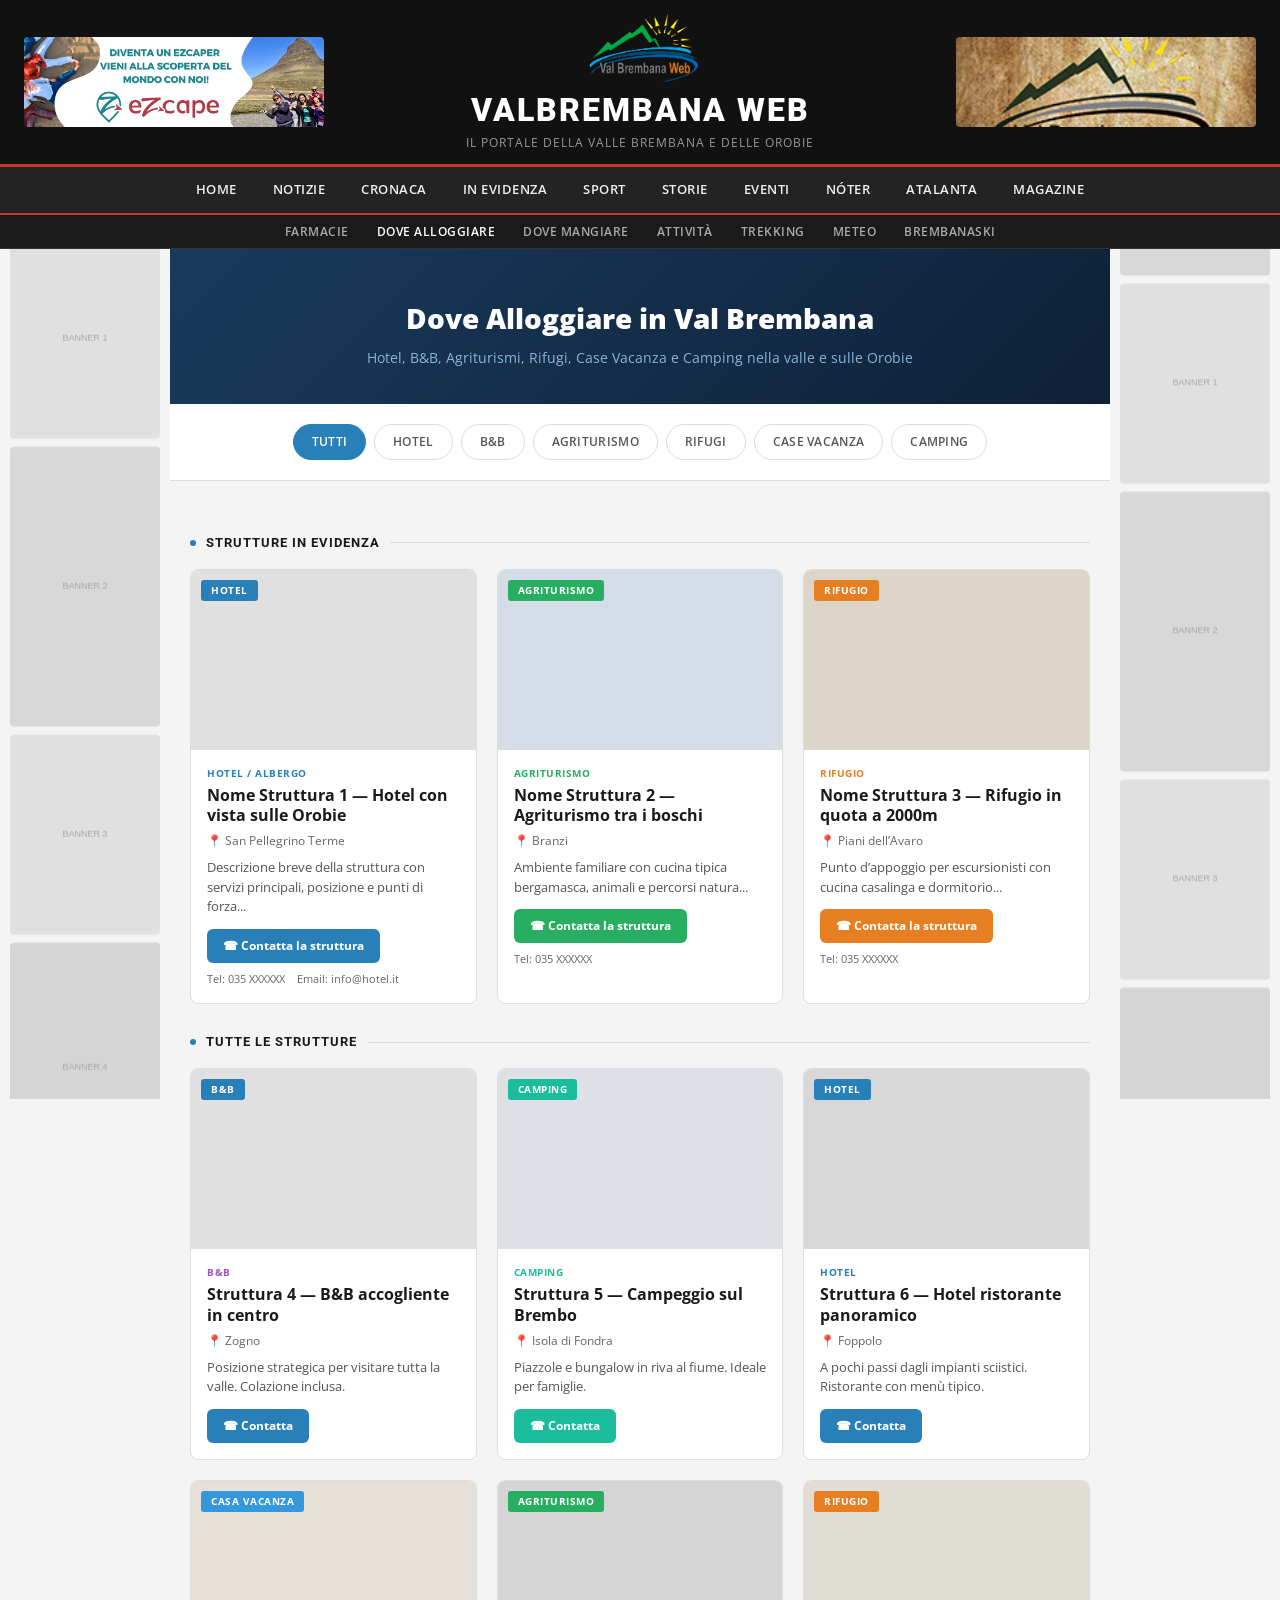
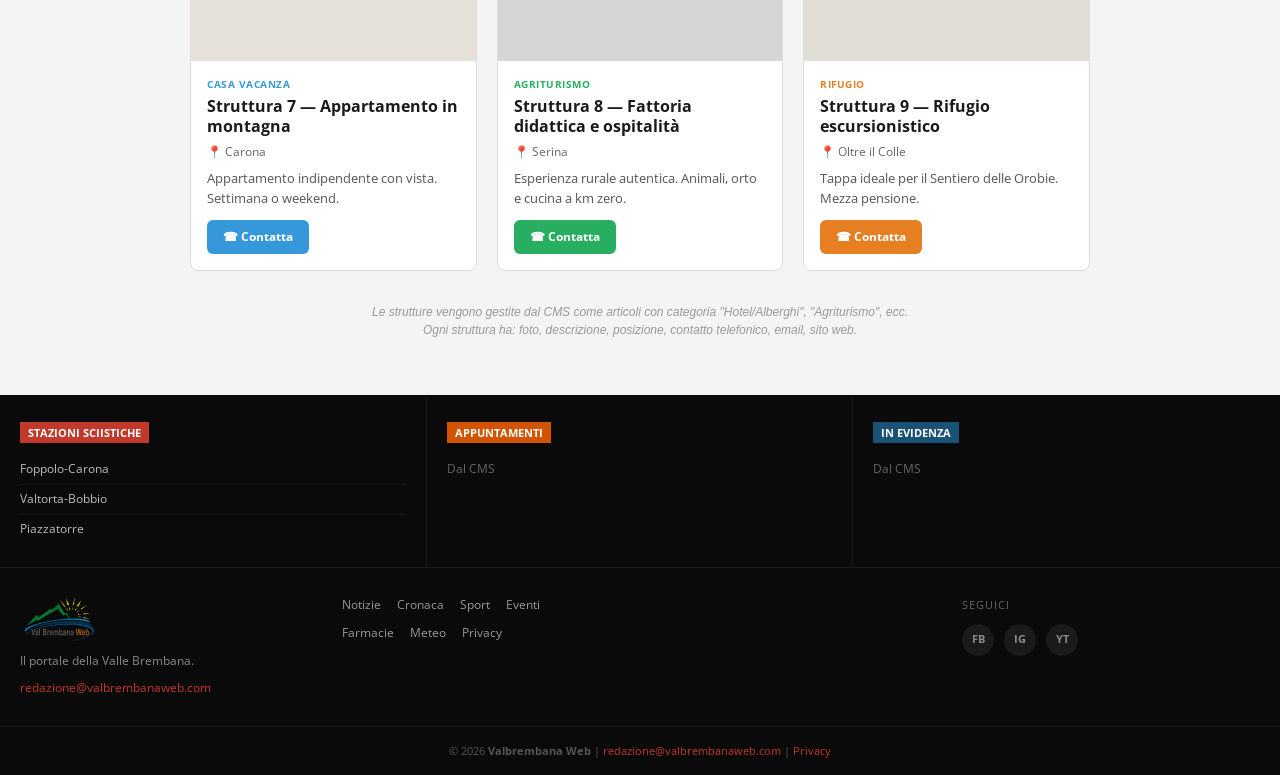
<file: dove-alloggiare.html>
<!DOCTYPE html>
<html lang="it">
<head>
<meta charset="UTF-8">
<meta name="viewport" content="width=device-width, initial-scale=1.0">
<title>Dove Alloggiare – Val Brembana Web</title>
<link rel="preconnect" href="https://fonts.googleapis.com">
<link rel="stylesheet" href="https://fonts.googleapis.com/css2?family=Roboto:wght@400;700;900&family=Open+Sans:wght@400;600&display=swap">
<style>
  *, *::before, *::after { box-sizing: border-box; margin: 0; padding: 0; }
  :root { --red: #c0392b; --dark: #111; --mid: #333; --light: #f4f4f4; --white: #fff; --border: #ddd; --text: #1a1a1a; --text2: #555; --muted: #666; --max: 1280px; --blue: #2980b9; }
  body { font-family: 'Open Sans', sans-serif; background: var(--light); color: var(--text); line-height: 1.5; }
  a { text-decoration: none; color: inherit; }
  img { display: block; max-width: 100%; }

  .site-header { display: flex; align-items: center; justify-content: space-between; gap: 16px; padding: 12px 24px; background: var(--dark); border-bottom: 3px solid var(--red); }
  .site-header .banner-slot { flex: 1; max-width: 320px; }
  .site-header .banner-slot img { width: 100%; height: 90px; object-fit: cover; border-radius: 4px; }
  .site-header .logo-center { flex: 2; text-align: center; }
  .site-header .logo-center img { max-height: 70px; margin: 0 auto 4px; }
  .site-header .logo-center .site-title { font-family: 'Roboto', sans-serif; font-size: 2rem; font-weight: 900; letter-spacing: 2px; color: var(--white); text-transform: uppercase; }
  .site-header .logo-center .site-tagline { font-size: 0.75rem; color: #999; text-transform: uppercase; letter-spacing: 1px; }
  .topbar { position: sticky; top: 0; z-index: 100; background: rgba(17,17,17,0.92); backdrop-filter: blur(8px); border-bottom: 2px solid var(--red); }
  .topbar nav { max-width: var(--max); margin: 0 auto; display: flex; align-items: center; justify-content: center; flex-wrap: wrap; }
  .topbar nav a { display: block; color: #eee; font-size: 0.82rem; font-weight: 600; text-transform: uppercase; letter-spacing: 0.5px; padding: 13px 18px; transition: background 0.2s, color 0.2s; }
  .topbar nav a:hover, .topbar nav a.active { background: var(--red); color: var(--white); }
  .topbar-2 { background: #1a1a1a; border-bottom: 1px solid #333; }
  .topbar-2 nav { max-width: var(--max); margin: 0 auto; display: flex; align-items: center; justify-content: center; flex-wrap: wrap; }
  .topbar-2 nav a { display: block; color: #aaa; font-size: 0.72rem; font-weight: 600; text-transform: uppercase; letter-spacing: 0.5px; padding: 8px 14px; transition: color 0.2s; }
  .topbar-2 nav a:hover { color: #fff; }
  .topbar-2 nav a.active { color: #fff; }

  /* HERO BOOKING */
  .booking-hero { background: linear-gradient(135deg, #1a3a5c, #0d2137); padding: 48px 24px 36px; text-align: center; }
  .booking-hero h1 { color: #fff; font-size: 28px; font-weight: 800; margin-bottom: 8px; }
  .booking-hero p { color: #8ab4d6; font-size: 14px; }

  /* FILTER TABS */
  .filter-tabs { display: flex; flex-wrap: wrap; justify-content: center; gap: 8px; padding: 20px 24px; background: var(--white); border-bottom: 1px solid var(--border); }
  .filter-tab { padding: 8px 18px; border-radius: 20px; font-size: 12px; font-weight: 600; border: 1px solid var(--border); color: var(--text2); cursor: pointer; transition: all 0.15s; background: var(--white); text-transform: uppercase; letter-spacing: 0.3px; }
  .filter-tab:hover { border-color: var(--blue); color: var(--blue); }
  .filter-tab.active { background: var(--blue); color: #fff; border-color: var(--blue); }

  /* LISTING CARDS */
  .main { max-width: var(--max); margin: 0 auto; padding: 24px 20px; }
  .listing-grid { display: grid; grid-template-columns: repeat(3, 1fr); gap: 20px; }
  .listing-card { background: var(--white); border: 1px solid var(--border); border-radius: 8px; overflow: hidden; transition: box-shadow 0.2s, transform 0.15s; }
  .listing-card:hover { box-shadow: 0 4px 20px rgba(0,0,0,0.1); transform: translateY(-2px); }
  .listing-card .card-img { width: 100%; height: 180px; background: #e0e0e0; position: relative; }
  .listing-card .card-badge { position: absolute; top: 10px; left: 10px; background: var(--blue); color: #fff; font-size: 10px; font-weight: 700; padding: 3px 10px; border-radius: 3px; text-transform: uppercase; letter-spacing: 0.5px; }
  .listing-card .card-body { padding: 16px; }
  .listing-card .card-type { font-size: 10px; font-weight: 700; text-transform: uppercase; color: var(--blue); letter-spacing: 0.5px; margin-bottom: 4px; }
  .listing-card h3 { font-size: 16px; font-weight: 700; line-height: 1.3; margin-bottom: 6px; }
  .listing-card .card-location { font-size: 12px; color: var(--muted); margin-bottom: 8px; }
  .listing-card .card-desc { font-size: 13px; color: var(--text2); line-height: 1.5; margin-bottom: 12px; }
  .listing-card .card-cta { display: inline-flex; align-items: center; gap: 6px; padding: 8px 16px; border-radius: 6px; font-size: 12px; font-weight: 700; background: var(--blue); color: #fff; transition: background 0.15s; }
  .listing-card .card-cta:hover { background: #2471a3; }
  .listing-card .card-contact { display: flex; gap: 12px; margin-top: 8px; font-size: 11px; color: var(--muted); }

  .section-title { display: flex; align-items: center; gap: 10px; margin: 28px 0 16px; }
  .section-title h2 { font-family: 'Roboto', sans-serif; font-size: 0.82rem; font-weight: 700; text-transform: uppercase; letter-spacing: 1px; white-space: nowrap; }
  .section-title .dot { width: 6px; height: 6px; background: var(--blue); border-radius: 50%; flex-shrink: 0; }
  .section-title .line { flex: 1; height: 1px; background: var(--border); }

  .site-footer { background: #0a0a0a !important; color: #888; } .site-footer a { text-decoration: none; color: #888; } .site-footer a:hover { color: #fff; } .site-footer .footer-inner { max-width: var(--max); margin: 0 auto; } .site-footer .footer-prefooter { display: grid; grid-template-columns: repeat(3, 1fr); border-bottom: 1px solid #1a1a1a; } .site-footer .footer-pf-col { padding: 24px 20px; border-right: 1px solid #1a1a1a; } .site-footer .footer-pf-col:last-child { border-right: none; } .site-footer .footer-pf-col h4 { margin-bottom: 12px; } .site-footer .footer-pf-list { list-style: none; padding: 0; margin: 0; } .site-footer .footer-pf-list li { padding: 5px 0; border-bottom: 1px solid #151515; font-size: 0.78rem; } .site-footer .footer-pf-list li:last-child { border-bottom: none; } .site-footer .footer-pf-list li a { color: #bbb; } .site-footer .footer-main { display: grid; grid-template-columns: 1fr 2fr 1fr; gap: 24px; padding: 28px 20px; border-bottom: 1px solid #1a1a1a; } .site-footer .footer-logo { max-height: 45px; margin-bottom: 10px; filter: brightness(0.7); } .site-footer .footer-main p { font-size: 0.75rem; line-height: 1.6; } .site-footer .footer-links-row { display: flex; flex-wrap: wrap; gap: 6px 16px; } .site-footer .footer-links-row a { font-size: 0.75rem; color: #999; } .site-footer .footer-social { display: flex; gap: 10px; } .site-footer .footer-social a { display: flex; align-items: center; justify-content: center; width: 32px; height: 32px; border-radius: 50%; background: #1a1a1a; color: #888; font-size: 0.7rem; font-weight: 700; } .site-footer .footer-social a:hover { background: var(--red); color: #fff; } .site-footer .footer-bottom { text-align: center; padding: 16px 20px; font-size: 0.7rem; color: #555; } .site-footer .footer-bottom a { color: var(--red); }

  @media (max-width: 1024px) { .site-header .banner-slot { display: none; } .listing-grid { grid-template-columns: 1fr 1fr; } .site-footer .footer-prefooter { grid-template-columns: 1fr; } .site-footer .footer-main { grid-template-columns: 1fr; } }
  @media (max-width: 640px) { .site-header { flex-direction: column; padding: 10px 16px; } .listing-grid { grid-template-columns: 1fr; } .topbar nav a { padding: 8px 10px; font-size: 0.7rem; } }
</style>
</head>
<body>

<header class="site-header">
  <div class="banner-slot"><a href="#"><img src="/images/banner-header.png" alt="Sponsor"></a></div>
  <div class="logo-center"><a href="/"><img src="/images/logo-vbw-def.png" alt="Valbrembana Web"></a><div class="site-title">Valbrembana Web</div><div class="site-tagline">Il portale della Valle Brembana e delle Orobie</div></div>
  <div class="banner-slot"><a href="#"><img src="/images/banner-vintage.jpg" alt="Sponsor"></a></div>
</header>
<div class="topbar"><nav>
  <a href="/">Home</a><a href="/redazionale">Notizie</a><a href="/category/redazionale/cronaca">Cronaca</a><a href="/category/redazionale/in-evidenza">In Evidenza</a><a href="/category/redazionale/sport">Sport</a><a href="/category/redazionale/storie-e-personaggi">Storie</a><a href="/category/redazionale/eventi">Eventi</a><a href="/category/redazionale/noter-de-berghem">N&oacute;ter</a><a href="/category/atalanta-e-dintorni">Atalanta</a><a href="/category/magazine">Magazine</a>
</nav></div>
<div class="topbar-2"><nav>
  <a href="/farmacie">Farmacie</a><a href="/dove-alloggiare" class="active" style="color:#fff;">Dove Alloggiare</a><a href="/dove-mangiare">Dove Mangiare</a><a href="#">Attivit&agrave;</a><a href="https://www.brembana.info/trekking/" target="_blank">Trekking</a><a href="https://orobiemeteo.com/" target="_blank">Meteo</a><a href="https://www.brembanaski.com/" target="_blank">BrembanaSki</a>
</nav></div>

<!-- HERO -->
<div class="booking-hero">
  <h1>Dove Alloggiare in Val Brembana</h1>
  <p>Hotel, B&amp;B, Agriturismi, Rifugi, Case Vacanza e Camping nella valle e sulle Orobie</p>
</div>

<!-- FILTER TABS -->
<div class="filter-tabs">
  <span class="filter-tab active">Tutti</span>
  <span class="filter-tab">Hotel</span>
  <span class="filter-tab">B&amp;B</span>
  <span class="filter-tab">Agriturismo</span>
  <span class="filter-tab">Rifugi</span>
  <span class="filter-tab">Case Vacanza</span>
  <span class="filter-tab">Camping</span>
</div>

<div class="main">
  <!-- STRUTTURE IN EVIDENZA -->
  <div class="section-title"><div class="dot"></div><h2>Strutture in Evidenza</h2><div class="line"></div></div>
  <div class="listing-grid">
    <div class="listing-card">
      <div class="card-img"><div class="card-badge">Hotel</div></div>
      <div class="card-body">
        <div class="card-type">Hotel / Albergo</div>
        <h3>Nome Struttura 1 &mdash; Hotel con vista sulle Orobie</h3>
        <div class="card-location">&#128205; San Pellegrino Terme</div>
        <div class="card-desc">Descrizione breve della struttura con servizi principali, posizione e punti di forza...</div>
        <div class="card-cta">&#9742; Contatta la struttura</div>
        <div class="card-contact"><span>Tel: 035 XXXXXX</span><span>Email: info@hotel.it</span></div>
      </div>
    </div>
    <div class="listing-card">
      <div class="card-img" style="background:#d5dde8;"><div class="card-badge" style="background:#27ae60;">Agriturismo</div></div>
      <div class="card-body">
        <div class="card-type" style="color:#27ae60;">Agriturismo</div>
        <h3>Nome Struttura 2 &mdash; Agriturismo tra i boschi</h3>
        <div class="card-location">&#128205; Branzi</div>
        <div class="card-desc">Ambiente familiare con cucina tipica bergamasca, animali e percorsi natura...</div>
        <div class="card-cta" style="background:#27ae60;">&#9742; Contatta la struttura</div>
        <div class="card-contact"><span>Tel: 035 XXXXXX</span></div>
      </div>
    </div>
    <div class="listing-card">
      <div class="card-img" style="background:#ddd5c8;"><div class="card-badge" style="background:#e67e22;">Rifugio</div></div>
      <div class="card-body">
        <div class="card-type" style="color:#e67e22;">Rifugio</div>
        <h3>Nome Struttura 3 &mdash; Rifugio in quota a 2000m</h3>
        <div class="card-location">&#128205; Piani dell&rsquo;Avaro</div>
        <div class="card-desc">Punto d&rsquo;appoggio per escursionisti con cucina casalinga e dormitorio...</div>
        <div class="card-cta" style="background:#e67e22;">&#9742; Contatta la struttura</div>
        <div class="card-contact"><span>Tel: 035 XXXXXX</span></div>
      </div>
    </div>
  </div>

  <!-- TUTTE LE STRUTTURE -->
  <div class="section-title"><div class="dot"></div><h2>Tutte le Strutture</h2><div class="line"></div></div>
  <div class="listing-grid">
    <div class="listing-card"><div class="card-img" style="background:#e0e0e0;"><div class="card-badge">B&amp;B</div></div><div class="card-body"><div class="card-type" style="color:#9b59b6;">B&amp;B</div><h3>Struttura 4 &mdash; B&amp;B accogliente in centro</h3><div class="card-location">&#128205; Zogno</div><div class="card-desc">Posizione strategica per visitare tutta la valle. Colazione inclusa.</div><div class="card-cta">&#9742; Contatta</div></div></div>
    <div class="listing-card"><div class="card-img" style="background:#dde0e5;"><div class="card-badge" style="background:#1abc9c;">Camping</div></div><div class="card-body"><div class="card-type" style="color:#1abc9c;">Camping</div><h3>Struttura 5 &mdash; Campeggio sul Brembo</h3><div class="card-location">&#128205; Isola di Fondra</div><div class="card-desc">Piazzole e bungalow in riva al fiume. Ideale per famiglie.</div><div class="card-cta" style="background:#1abc9c;">&#9742; Contatta</div></div></div>
    <div class="listing-card"><div class="card-img" style="background:#d8d8d8;"><div class="card-badge">Hotel</div></div><div class="card-body"><div class="card-type">Hotel</div><h3>Struttura 6 &mdash; Hotel ristorante panoramico</h3><div class="card-location">&#128205; Foppolo</div><div class="card-desc">A pochi passi dagli impianti sciistici. Ristorante con men&ugrave; tipico.</div><div class="card-cta">&#9742; Contatta</div></div></div>
    <div class="listing-card"><div class="card-img" style="background:#e5e0d8;"><div class="card-badge" style="background:#3498db;">Casa Vacanza</div></div><div class="card-body"><div class="card-type" style="color:#3498db;">Casa Vacanza</div><h3>Struttura 7 &mdash; Appartamento in montagna</h3><div class="card-location">&#128205; Carona</div><div class="card-desc">Appartamento indipendente con vista. Settimana o weekend.</div><div class="card-cta" style="background:#3498db;">&#9742; Contatta</div></div></div>
    <div class="listing-card"><div class="card-img" style="background:#d5d5d5;"><div class="card-badge" style="background:#27ae60;">Agriturismo</div></div><div class="card-body"><div class="card-type" style="color:#27ae60;">Agriturismo</div><h3>Struttura 8 &mdash; Fattoria didattica e ospitalit&agrave;</h3><div class="card-location">&#128205; Serina</div><div class="card-desc">Esperienza rurale autentica. Animali, orto e cucina a km zero.</div><div class="card-cta" style="background:#27ae60;">&#9742; Contatta</div></div></div>
    <div class="listing-card"><div class="card-img" style="background:#e0ddd5;"><div class="card-badge" style="background:#e67e22;">Rifugio</div></div><div class="card-body"><div class="card-type" style="color:#e67e22;">Rifugio</div><h3>Struttura 9 &mdash; Rifugio escursionistico</h3><div class="card-location">&#128205; Oltre il Colle</div><div class="card-desc">Tappa ideale per il Sentiero delle Orobie. Mezza pensione.</div><div class="card-cta" style="background:#e67e22;">&#9742; Contatta</div></div></div>
  </div>

  <div style="text-align:center;padding:32px;font-family:Arial,sans-serif;font-size:12px;color:#999;">
    <em>Le strutture vengono gestite dal CMS come articoli con categoria "Hotel/Alberghi", "Agriturismo", ecc.<br>
    Ogni struttura ha: foto, descrizione, posizione, contatto telefonico, email, sito web.</em>
  </div>
</div>

<footer class="site-footer">
  <div class="footer-inner">
    <div class="footer-prefooter">
      <div class="footer-pf-col"><h4><span style="background:var(--red);color:#fff;padding:3px 8px;font-size:11px;">STAZIONI SCIISTICHE</span></h4><ul class="footer-pf-list"><li><a href="#">Foppolo-Carona</a></li><li><a href="#">Valtorta-Bobbio</a></li><li><a href="#">Piazzatorre</a></li></ul></div>
      <div class="footer-pf-col"><h4><span style="background:#d35400;color:#fff;padding:3px 8px;font-size:11px;">APPUNTAMENTI</span></h4><ul class="footer-pf-list"><li><span style="color:#666;font-size:12px;">Dal CMS</span></li></ul></div>
      <div class="footer-pf-col"><h4><span style="background:#1a5276;color:#fff;padding:3px 8px;font-size:11px;">IN EVIDENZA</span></h4><ul class="footer-pf-list"><li><span style="color:#666;font-size:12px;">Dal CMS</span></li></ul></div>
    </div>
    <div class="footer-main">
      <div><img src="/assets/logo-vbw-originale.png" alt="VBW" class="footer-logo" onerror="this.style.display='none'"><p>Il portale della Valle Brembana.</p><p style="margin-top:8px;"><a href="mailto:redazione@valbrembanaweb.com" style="color:var(--red);">redazione@valbrembanaweb.com</a></p></div>
      <div><div class="footer-links-row"><a href="/redazionale">Notizie</a><a href="/category/redazionale/cronaca">Cronaca</a><a href="/category/redazionale/sport">Sport</a><a href="/category/redazionale/eventi">Eventi</a></div><div class="footer-links-row" style="margin-top:10px;"><a href="/farmacie">Farmacie</a><a href="https://orobiemeteo.com/" target="_blank">Meteo</a><a href="#">Privacy</a></div></div>
      <div><p style="font-size:11px;text-transform:uppercase;letter-spacing:1px;color:#666;margin-bottom:10px;">Seguici</p><div class="footer-social"><a href="https://www.facebook.com/Valle.Brembana.Web/" target="_blank">FB</a><a href="https://www.instagram.com/valbrembanaweb/" target="_blank">IG</a><a href="https://www.youtube.com/channel/UCEeBtyPAMci21n7W98VJI2g" target="_blank">YT</a></div></div>
    </div>
    <div class="footer-bottom">&copy; 2026 <strong>Valbrembana Web</strong> | <a href="mailto:redazione@valbrembanaweb.com">redazione@valbrembanaweb.com</a> | <a href="#">Privacy</a></div>
  </div>
</footer>

<script src="/cms-config.js"></script>
<script src="/cms-loader.js"></script>
<script src="/site-banners.js"></script>
</body>
</html>
</file>
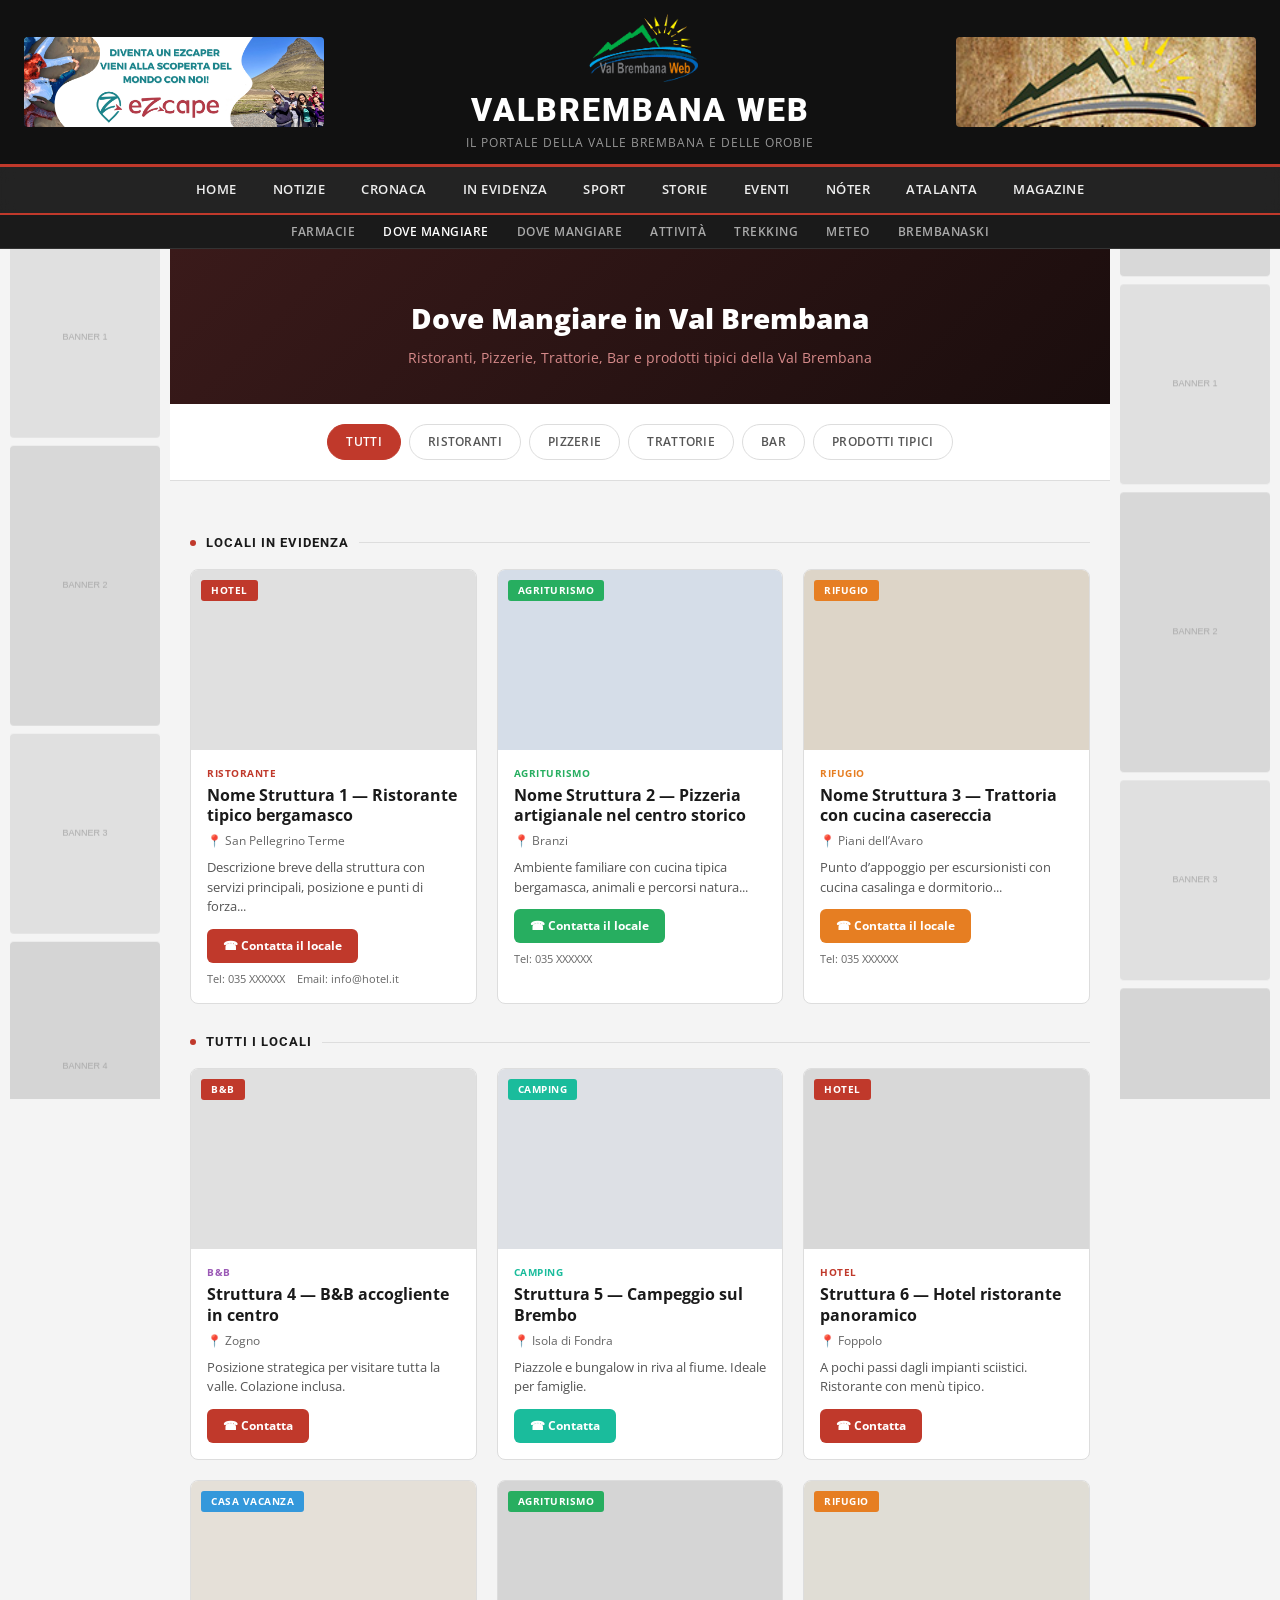
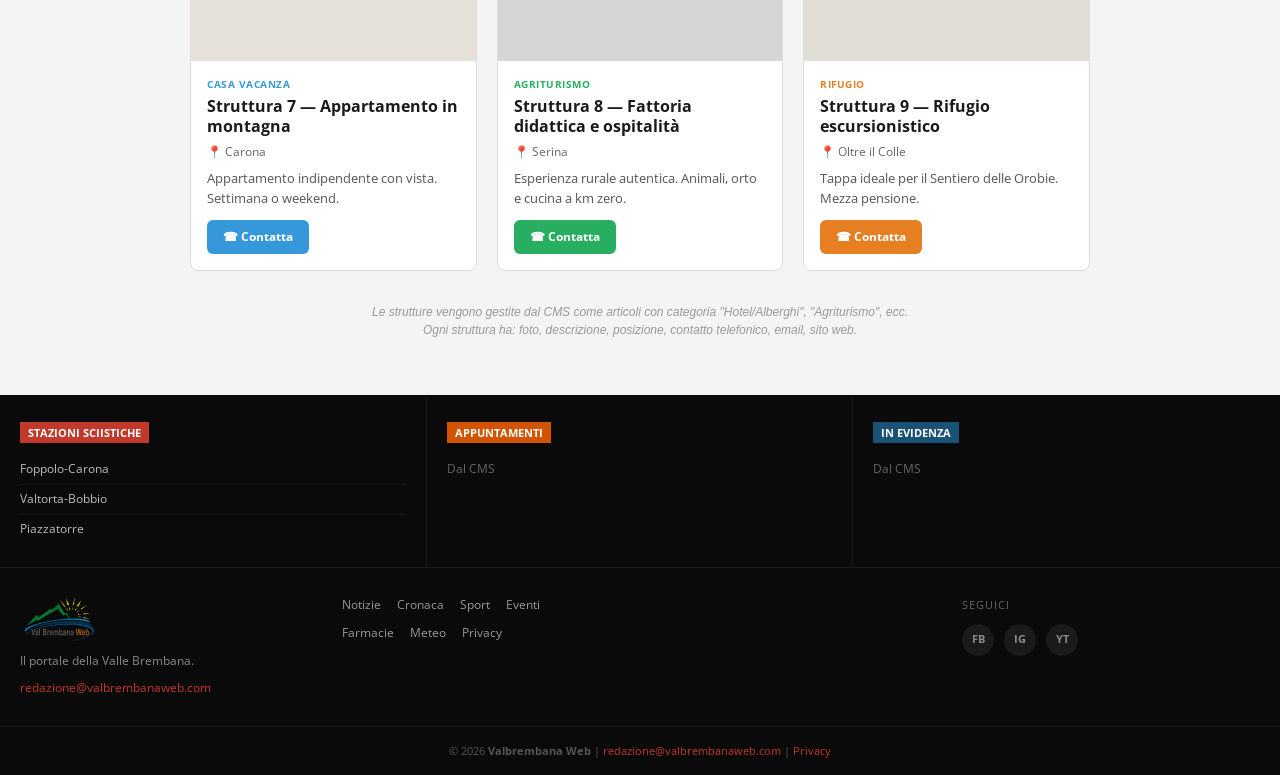
<file: dove-mangiare.html>
<!DOCTYPE html>
<html lang="it">
<head>
<meta charset="UTF-8">
<meta name="viewport" content="width=device-width, initial-scale=1.0">
<title>Dove Mangiare – Val Brembana Web</title>
<link rel="preconnect" href="https://fonts.googleapis.com">
<link rel="stylesheet" href="https://fonts.googleapis.com/css2?family=Roboto:wght@400;700;900&family=Open+Sans:wght@400;600&display=swap">
<style>
  *, *::before, *::after { box-sizing: border-box; margin: 0; padding: 0; }
  :root { --red: #c0392b; --dark: #111; --mid: #333; --light: #f4f4f4; --white: #fff; --border: #ddd; --text: #1a1a1a; --text2: #555; --muted: #666; --max: 1280px; --blue: #c0392b; }
  body { font-family: 'Open Sans', sans-serif; background: var(--light); color: var(--text); line-height: 1.5; }
  a { text-decoration: none; color: inherit; }
  img { display: block; max-width: 100%; }

  .site-header { display: flex; align-items: center; justify-content: space-between; gap: 16px; padding: 12px 24px; background: var(--dark); border-bottom: 3px solid var(--red); }
  .site-header .banner-slot { flex: 1; max-width: 320px; }
  .site-header .banner-slot img { width: 100%; height: 90px; object-fit: cover; border-radius: 4px; }
  .site-header .logo-center { flex: 2; text-align: center; }
  .site-header .logo-center img { max-height: 70px; margin: 0 auto 4px; }
  .site-header .logo-center .site-title { font-family: 'Roboto', sans-serif; font-size: 2rem; font-weight: 900; letter-spacing: 2px; color: var(--white); text-transform: uppercase; }
  .site-header .logo-center .site-tagline { font-size: 0.75rem; color: #999; text-transform: uppercase; letter-spacing: 1px; }
  .topbar { position: sticky; top: 0; z-index: 100; background: rgba(17,17,17,0.92); backdrop-filter: blur(8px); border-bottom: 2px solid var(--red); }
  .topbar nav { max-width: var(--max); margin: 0 auto; display: flex; align-items: center; justify-content: center; flex-wrap: wrap; }
  .topbar nav a { display: block; color: #eee; font-size: 0.82rem; font-weight: 600; text-transform: uppercase; letter-spacing: 0.5px; padding: 13px 18px; transition: background 0.2s, color 0.2s; }
  .topbar nav a:hover, .topbar nav a.active { background: var(--red); color: var(--white); }
  .topbar-2 { background: #1a1a1a; border-bottom: 1px solid #333; }
  .topbar-2 nav { max-width: var(--max); margin: 0 auto; display: flex; align-items: center; justify-content: center; flex-wrap: wrap; }
  .topbar-2 nav a { display: block; color: #aaa; font-size: 0.72rem; font-weight: 600; text-transform: uppercase; letter-spacing: 0.5px; padding: 8px 14px; transition: color 0.2s; }
  .topbar-2 nav a:hover { color: #fff; }
  .topbar-2 nav a.active { color: #fff; }

  /* HERO BOOKING */
  .booking-hero { background: linear-gradient(135deg, #3a1a1a, #1a0d0d); padding: 48px 24px 36px; text-align: center; }
  .booking-hero h1 { color: #fff; font-size: 28px; font-weight: 800; margin-bottom: 8px; }
  .booking-hero p { color: #d68a8a; font-size: 14px; }

  /* FILTER TABS */
  .filter-tabs { display: flex; flex-wrap: wrap; justify-content: center; gap: 8px; padding: 20px 24px; background: var(--white); border-bottom: 1px solid var(--border); }
  .filter-tab { padding: 8px 18px; border-radius: 20px; font-size: 12px; font-weight: 600; border: 1px solid var(--border); color: var(--text2); cursor: pointer; transition: all 0.15s; background: var(--white); text-transform: uppercase; letter-spacing: 0.3px; }
  .filter-tab:hover { border-color: var(--blue); color: var(--blue); }
  .filter-tab.active { background: var(--blue); color: #fff; border-color: var(--blue); }

  /* LISTING CARDS */
  .main { max-width: var(--max); margin: 0 auto; padding: 24px 20px; }
  .listing-grid { display: grid; grid-template-columns: repeat(3, 1fr); gap: 20px; }
  .listing-card { background: var(--white); border: 1px solid var(--border); border-radius: 8px; overflow: hidden; transition: box-shadow 0.2s, transform 0.15s; }
  .listing-card:hover { box-shadow: 0 4px 20px rgba(0,0,0,0.1); transform: translateY(-2px); }
  .listing-card .card-img { width: 100%; height: 180px; background: #e0e0e0; position: relative; }
  .listing-card .card-badge { position: absolute; top: 10px; left: 10px; background: var(--blue); color: #fff; font-size: 10px; font-weight: 700; padding: 3px 10px; border-radius: 3px; text-transform: uppercase; letter-spacing: 0.5px; }
  .listing-card .card-body { padding: 16px; }
  .listing-card .card-type { font-size: 10px; font-weight: 700; text-transform: uppercase; color: var(--blue); letter-spacing: 0.5px; margin-bottom: 4px; }
  .listing-card h3 { font-size: 16px; font-weight: 700; line-height: 1.3; margin-bottom: 6px; }
  .listing-card .card-location { font-size: 12px; color: var(--muted); margin-bottom: 8px; }
  .listing-card .card-desc { font-size: 13px; color: var(--text2); line-height: 1.5; margin-bottom: 12px; }
  .listing-card .card-cta { display: inline-flex; align-items: center; gap: 6px; padding: 8px 16px; border-radius: 6px; font-size: 12px; font-weight: 700; background: var(--blue); color: #fff; transition: background 0.15s; }
  .listing-card .card-cta:hover { background: #2471a3; }
  .listing-card .card-contact { display: flex; gap: 12px; margin-top: 8px; font-size: 11px; color: var(--muted); }

  .section-title { display: flex; align-items: center; gap: 10px; margin: 28px 0 16px; }
  .section-title h2 { font-family: 'Roboto', sans-serif; font-size: 0.82rem; font-weight: 700; text-transform: uppercase; letter-spacing: 1px; white-space: nowrap; }
  .section-title .dot { width: 6px; height: 6px; background: var(--blue); border-radius: 50%; flex-shrink: 0; }
  .section-title .line { flex: 1; height: 1px; background: var(--border); }

  .site-footer { background: #0a0a0a !important; color: #888; } .site-footer a { text-decoration: none; color: #888; } .site-footer a:hover { color: #fff; } .site-footer .footer-inner { max-width: var(--max); margin: 0 auto; } .site-footer .footer-prefooter { display: grid; grid-template-columns: repeat(3, 1fr); border-bottom: 1px solid #1a1a1a; } .site-footer .footer-pf-col { padding: 24px 20px; border-right: 1px solid #1a1a1a; } .site-footer .footer-pf-col:last-child { border-right: none; } .site-footer .footer-pf-col h4 { margin-bottom: 12px; } .site-footer .footer-pf-list { list-style: none; padding: 0; margin: 0; } .site-footer .footer-pf-list li { padding: 5px 0; border-bottom: 1px solid #151515; font-size: 0.78rem; } .site-footer .footer-pf-list li:last-child { border-bottom: none; } .site-footer .footer-pf-list li a { color: #bbb; } .site-footer .footer-main { display: grid; grid-template-columns: 1fr 2fr 1fr; gap: 24px; padding: 28px 20px; border-bottom: 1px solid #1a1a1a; } .site-footer .footer-logo { max-height: 45px; margin-bottom: 10px; filter: brightness(0.7); } .site-footer .footer-main p { font-size: 0.75rem; line-height: 1.6; } .site-footer .footer-links-row { display: flex; flex-wrap: wrap; gap: 6px 16px; } .site-footer .footer-links-row a { font-size: 0.75rem; color: #999; } .site-footer .footer-social { display: flex; gap: 10px; } .site-footer .footer-social a { display: flex; align-items: center; justify-content: center; width: 32px; height: 32px; border-radius: 50%; background: #1a1a1a; color: #888; font-size: 0.7rem; font-weight: 700; } .site-footer .footer-social a:hover { background: var(--red); color: #fff; } .site-footer .footer-bottom { text-align: center; padding: 16px 20px; font-size: 0.7rem; color: #555; } .site-footer .footer-bottom a { color: var(--red); }

  @media (max-width: 1024px) { .site-header .banner-slot { display: none; } .listing-grid { grid-template-columns: 1fr 1fr; } .site-footer .footer-prefooter { grid-template-columns: 1fr; } .site-footer .footer-main { grid-template-columns: 1fr; } }
  @media (max-width: 640px) { .site-header { flex-direction: column; padding: 10px 16px; } .listing-grid { grid-template-columns: 1fr; } .topbar nav a { padding: 8px 10px; font-size: 0.7rem; } }
</style>
</head>
<body>

<header class="site-header">
  <div class="banner-slot"><a href="#"><img src="/images/banner-header.png" alt="Sponsor"></a></div>
  <div class="logo-center"><a href="/"><img src="/images/logo-vbw-def.png" alt="Valbrembana Web"></a><div class="site-title">Valbrembana Web</div><div class="site-tagline">Il portale della Valle Brembana e delle Orobie</div></div>
  <div class="banner-slot"><a href="#"><img src="/images/banner-vintage.jpg" alt="Sponsor"></a></div>
</header>
<div class="topbar"><nav>
  <a href="/">Home</a><a href="/redazionale">Notizie</a><a href="/category/redazionale/cronaca">Cronaca</a><a href="/category/redazionale/in-evidenza">In Evidenza</a><a href="/category/redazionale/sport">Sport</a><a href="/category/redazionale/storie-e-personaggi">Storie</a><a href="/category/redazionale/eventi">Eventi</a><a href="/category/redazionale/noter-de-berghem">N&oacute;ter</a><a href="/category/atalanta-e-dintorni">Atalanta</a><a href="/category/magazine">Magazine</a>
</nav></div>
<div class="topbar-2"><nav>
  <a href="/farmacie">Farmacie</a><a href="/dove-mangiare" class="active" style="color:#fff;">Dove Mangiare</a><a href="/dove-mangiare">Dove Mangiare</a><a href="#">Attivit&agrave;</a><a href="https://www.brembana.info/trekking/" target="_blank">Trekking</a><a href="https://orobiemeteo.com/" target="_blank">Meteo</a><a href="https://www.brembanaski.com/" target="_blank">BrembanaSki</a>
</nav></div>

<!-- HERO -->
<div class="booking-hero">
  <h1>Dove Mangiare in Val Brembana</h1>
  <p>Ristoranti, Pizzerie, Trattorie, Bar e prodotti tipici della Val Brembana</p>
</div>

<!-- FILTER TABS -->
<div class="filter-tabs">
  <span class="filter-tab active">Tutti</span>
  <span class="filter-tab">Ristoranti</span>
  <span class="filter-tab">Pizzerie</span>
  <span class="filter-tab">Trattorie</span>
  <span class="filter-tab">Bar</span>
  <span class="filter-tab">Prodotti Tipici</span>
  
</div>

<div class="main">
  <!-- STRUTTURE IN EVIDENZA -->
  <div class="section-title"><div class="dot"></div><h2>Locali in Evidenza</h2><div class="line"></div></div>
  <div class="listing-grid">
    <div class="listing-card">
      <div class="card-img"><div class="card-badge">Hotel</div></div>
      <div class="card-body">
        <div class="card-type">Ristorante</div>
        <h3>Nome Struttura 1 &mdash; Ristorante tipico bergamasco</h3>
        <div class="card-location">&#128205; San Pellegrino Terme</div>
        <div class="card-desc">Descrizione breve della struttura con servizi principali, posizione e punti di forza...</div>
        <div class="card-cta">&#9742; Contatta il locale</div>
        <div class="card-contact"><span>Tel: 035 XXXXXX</span><span>Email: info@hotel.it</span></div>
      </div>
    </div>
    <div class="listing-card">
      <div class="card-img" style="background:#d5dde8;"><div class="card-badge" style="background:#27ae60;">Agriturismo</div></div>
      <div class="card-body">
        <div class="card-type" style="color:#27ae60;">Agriturismo</div>
        <h3>Nome Struttura 2 &mdash; Pizzeria artigianale nel centro storico</h3>
        <div class="card-location">&#128205; Branzi</div>
        <div class="card-desc">Ambiente familiare con cucina tipica bergamasca, animali e percorsi natura...</div>
        <div class="card-cta" style="background:#27ae60;">&#9742; Contatta il locale</div>
        <div class="card-contact"><span>Tel: 035 XXXXXX</span></div>
      </div>
    </div>
    <div class="listing-card">
      <div class="card-img" style="background:#ddd5c8;"><div class="card-badge" style="background:#e67e22;">Rifugio</div></div>
      <div class="card-body">
        <div class="card-type" style="color:#e67e22;">Rifugio</div>
        <h3>Nome Struttura 3 &mdash; Trattoria con cucina casereccia</h3>
        <div class="card-location">&#128205; Piani dell&rsquo;Avaro</div>
        <div class="card-desc">Punto d&rsquo;appoggio per escursionisti con cucina casalinga e dormitorio...</div>
        <div class="card-cta" style="background:#e67e22;">&#9742; Contatta il locale</div>
        <div class="card-contact"><span>Tel: 035 XXXXXX</span></div>
      </div>
    </div>
  </div>

  <!-- TUTTE LE STRUTTURE -->
  <div class="section-title"><div class="dot"></div><h2>Tutti i Locali</h2><div class="line"></div></div>
  <div class="listing-grid">
    <div class="listing-card"><div class="card-img" style="background:#e0e0e0;"><div class="card-badge">B&amp;B</div></div><div class="card-body"><div class="card-type" style="color:#9b59b6;">B&amp;B</div><h3>Struttura 4 &mdash; B&amp;B accogliente in centro</h3><div class="card-location">&#128205; Zogno</div><div class="card-desc">Posizione strategica per visitare tutta la valle. Colazione inclusa.</div><div class="card-cta">&#9742; Contatta</div></div></div>
    <div class="listing-card"><div class="card-img" style="background:#dde0e5;"><div class="card-badge" style="background:#1abc9c;">Camping</div></div><div class="card-body"><div class="card-type" style="color:#1abc9c;">Camping</div><h3>Struttura 5 &mdash; Campeggio sul Brembo</h3><div class="card-location">&#128205; Isola di Fondra</div><div class="card-desc">Piazzole e bungalow in riva al fiume. Ideale per famiglie.</div><div class="card-cta" style="background:#1abc9c;">&#9742; Contatta</div></div></div>
    <div class="listing-card"><div class="card-img" style="background:#d8d8d8;"><div class="card-badge">Hotel</div></div><div class="card-body"><div class="card-type">Hotel</div><h3>Struttura 6 &mdash; Hotel ristorante panoramico</h3><div class="card-location">&#128205; Foppolo</div><div class="card-desc">A pochi passi dagli impianti sciistici. Ristorante con men&ugrave; tipico.</div><div class="card-cta">&#9742; Contatta</div></div></div>
    <div class="listing-card"><div class="card-img" style="background:#e5e0d8;"><div class="card-badge" style="background:#3498db;">Casa Vacanza</div></div><div class="card-body"><div class="card-type" style="color:#3498db;">Casa Vacanza</div><h3>Struttura 7 &mdash; Appartamento in montagna</h3><div class="card-location">&#128205; Carona</div><div class="card-desc">Appartamento indipendente con vista. Settimana o weekend.</div><div class="card-cta" style="background:#3498db;">&#9742; Contatta</div></div></div>
    <div class="listing-card"><div class="card-img" style="background:#d5d5d5;"><div class="card-badge" style="background:#27ae60;">Agriturismo</div></div><div class="card-body"><div class="card-type" style="color:#27ae60;">Agriturismo</div><h3>Struttura 8 &mdash; Fattoria didattica e ospitalit&agrave;</h3><div class="card-location">&#128205; Serina</div><div class="card-desc">Esperienza rurale autentica. Animali, orto e cucina a km zero.</div><div class="card-cta" style="background:#27ae60;">&#9742; Contatta</div></div></div>
    <div class="listing-card"><div class="card-img" style="background:#e0ddd5;"><div class="card-badge" style="background:#e67e22;">Rifugio</div></div><div class="card-body"><div class="card-type" style="color:#e67e22;">Rifugio</div><h3>Struttura 9 &mdash; Rifugio escursionistico</h3><div class="card-location">&#128205; Oltre il Colle</div><div class="card-desc">Tappa ideale per il Sentiero delle Orobie. Mezza pensione.</div><div class="card-cta" style="background:#e67e22;">&#9742; Contatta</div></div></div>
  </div>

  <div style="text-align:center;padding:32px;font-family:Arial,sans-serif;font-size:12px;color:#999;">
    <em>Le strutture vengono gestite dal CMS come articoli con categoria "Hotel/Alberghi", "Agriturismo", ecc.<br>
    Ogni struttura ha: foto, descrizione, posizione, contatto telefonico, email, sito web.</em>
  </div>
</div>

<footer class="site-footer">
  <div class="footer-inner">
    <div class="footer-prefooter">
      <div class="footer-pf-col"><h4><span style="background:var(--red);color:#fff;padding:3px 8px;font-size:11px;">STAZIONI SCIISTICHE</span></h4><ul class="footer-pf-list"><li><a href="#">Foppolo-Carona</a></li><li><a href="#">Valtorta-Bobbio</a></li><li><a href="#">Piazzatorre</a></li></ul></div>
      <div class="footer-pf-col"><h4><span style="background:#d35400;color:#fff;padding:3px 8px;font-size:11px;">APPUNTAMENTI</span></h4><ul class="footer-pf-list"><li><span style="color:#666;font-size:12px;">Dal CMS</span></li></ul></div>
      <div class="footer-pf-col"><h4><span style="background:#1a5276;color:#fff;padding:3px 8px;font-size:11px;">IN EVIDENZA</span></h4><ul class="footer-pf-list"><li><span style="color:#666;font-size:12px;">Dal CMS</span></li></ul></div>
    </div>
    <div class="footer-main">
      <div><img src="/assets/logo-vbw-originale.png" alt="VBW" class="footer-logo" onerror="this.style.display='none'"><p>Il portale della Valle Brembana.</p><p style="margin-top:8px;"><a href="mailto:redazione@valbrembanaweb.com" style="color:var(--red);">redazione@valbrembanaweb.com</a></p></div>
      <div><div class="footer-links-row"><a href="/redazionale">Notizie</a><a href="/category/redazionale/cronaca">Cronaca</a><a href="/category/redazionale/sport">Sport</a><a href="/category/redazionale/eventi">Eventi</a></div><div class="footer-links-row" style="margin-top:10px;"><a href="/farmacie">Farmacie</a><a href="https://orobiemeteo.com/" target="_blank">Meteo</a><a href="#">Privacy</a></div></div>
      <div><p style="font-size:11px;text-transform:uppercase;letter-spacing:1px;color:#666;margin-bottom:10px;">Seguici</p><div class="footer-social"><a href="https://www.facebook.com/Valle.Brembana.Web/" target="_blank">FB</a><a href="https://www.instagram.com/valbrembanaweb/" target="_blank">IG</a><a href="https://www.youtube.com/channel/UCEeBtyPAMci21n7W98VJI2g" target="_blank">YT</a></div></div>
    </div>
    <div class="footer-bottom">&copy; 2026 <strong>Valbrembana Web</strong> | <a href="mailto:redazione@valbrembanaweb.com">redazione@valbrembanaweb.com</a> | <a href="#">Privacy</a></div>
  </div>
</footer>

<script src="/cms-config.js"></script>
<script src="/cms-loader.js"></script>
<script src="/site-banners.js"></script>
</body>
</html>
</file>
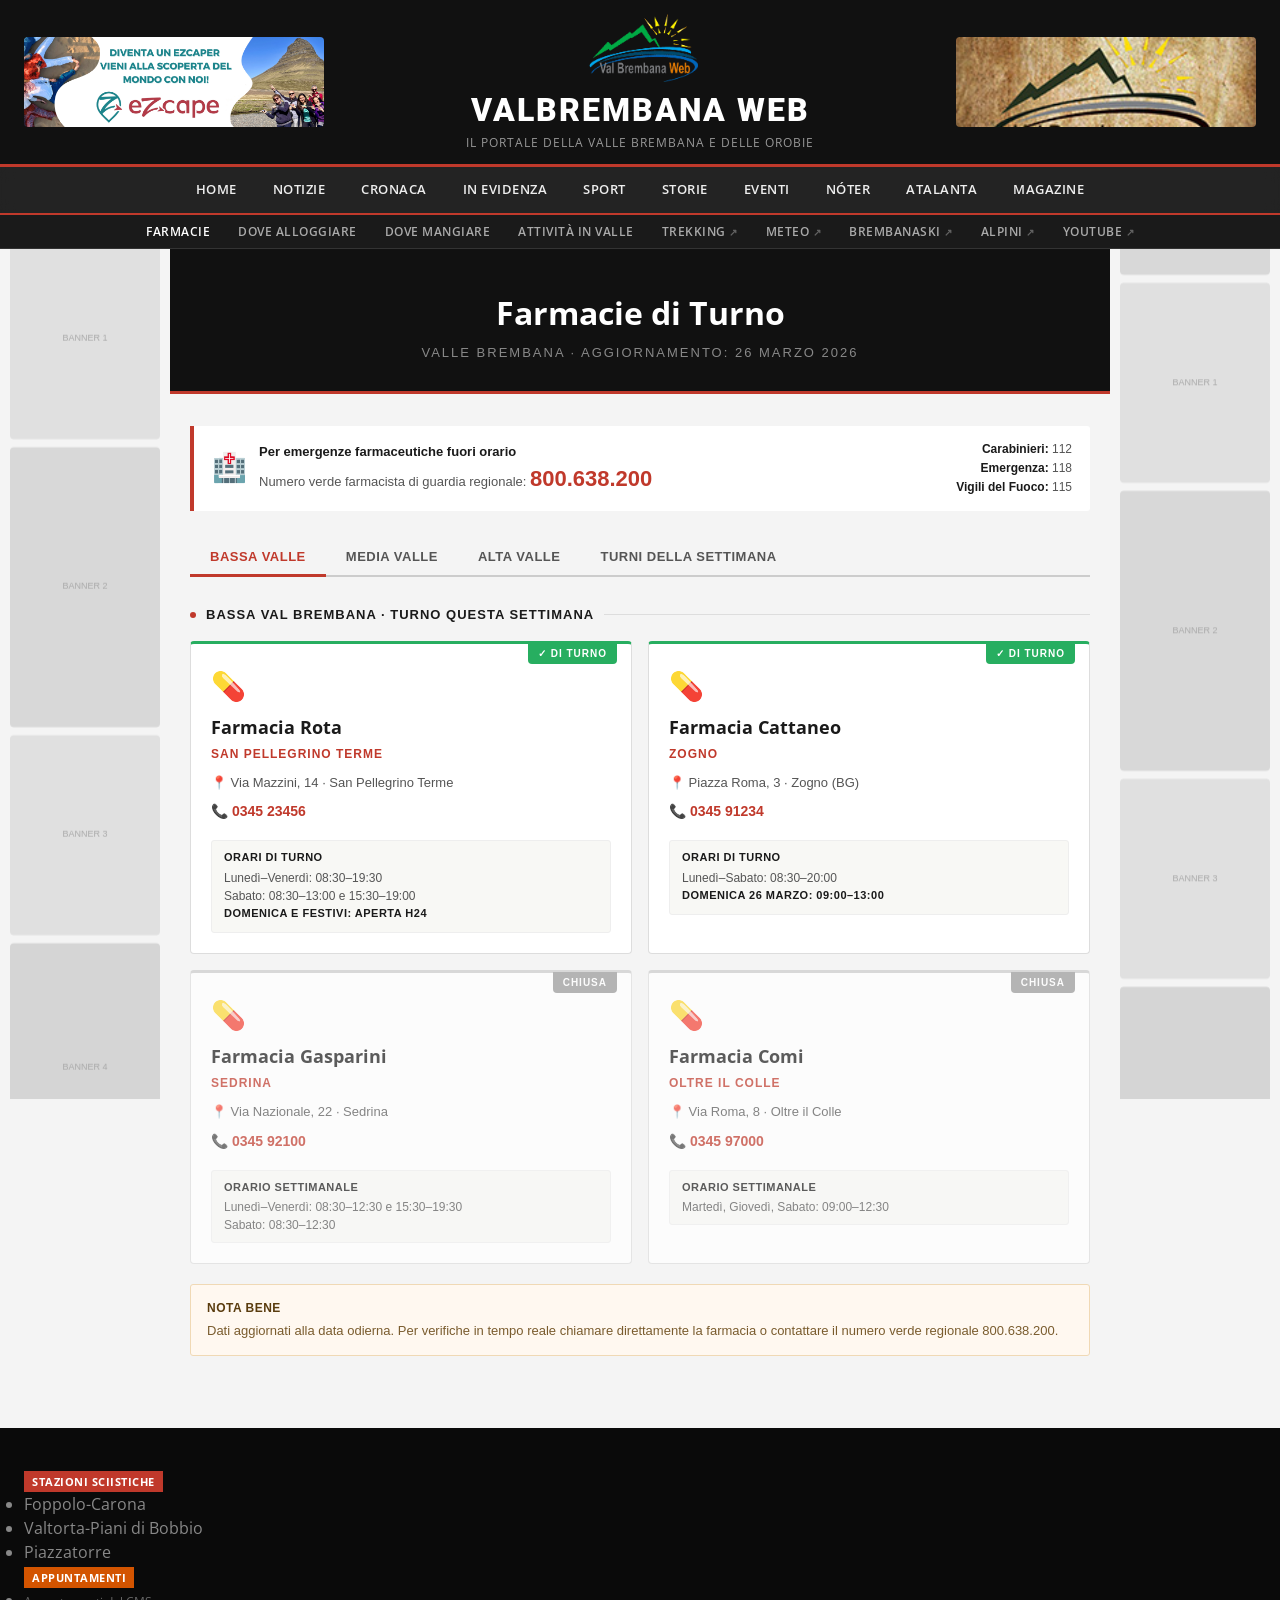
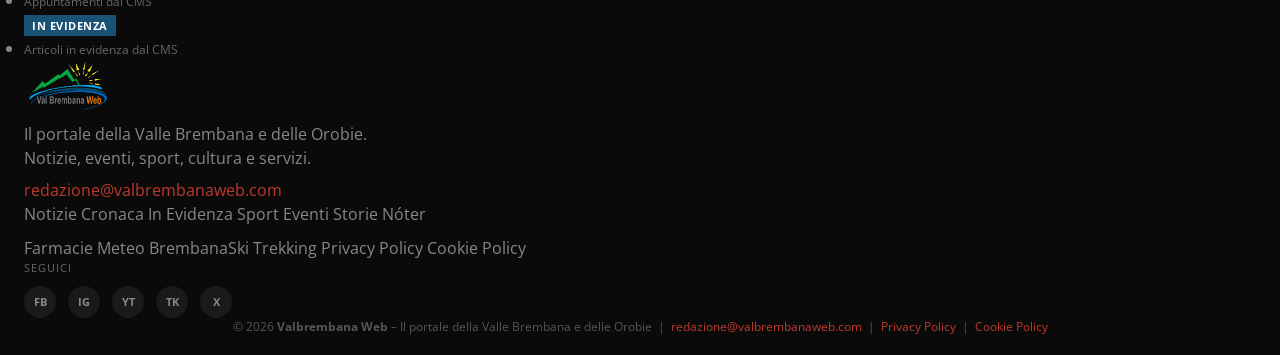
<file: farmacie.html>
<!DOCTYPE html>
<html lang="it">
<head>
<meta charset="UTF-8">
<meta name="viewport" content="width=device-width, initial-scale=1.0">
<title>Farmacie di Turno – Val Brembana Web</title>
<style>
  *, *::before, *::after { box-sizing: border-box; margin: 0; padding: 0; }
  :root { --red: #c0392b; --dark: #111; --mid: #333; --light: #f4f4f4; --white: #fff; --border: #ddd; --text: #1a1a1a; --text2: #555; --muted: #666; --max: 1280px; --green: #27ae60; }
  body { font-family: 'Open Sans', sans-serif; background: var(--light); color: var(--text); line-height: 1.5; }
  a { text-decoration: none; color: inherit; }
  img { display: block; max-width: 100%; }

  .site-header {
    display: flex; align-items: center; justify-content: space-between;
    gap: 16px; padding: 12px 24px; background: var(--dark);
    border-bottom: 3px solid var(--red);
  }
  .site-header .banner-slot { flex: 1; max-width: 320px; }
  .site-header .banner-slot img { width: 100%; height: 90px; object-fit: cover; border-radius: 4px; }
  .site-header .logo-center { flex: 2; text-align: center; }
  .site-header .logo-center img { max-height: 70px; margin: 0 auto 4px; }
  .site-header .logo-center .site-title {
    font-family: 'Roboto', Arial, sans-serif; font-size: 2rem; font-weight: 900;
    letter-spacing: 2px; color: var(--white); text-transform: uppercase;
  }
  .site-header .logo-center .site-tagline { font-size: 0.75rem; color: #999; text-transform: uppercase; letter-spacing: 1px; }
  .topbar {
    position: sticky; top: 0; z-index: 100;
    background: rgba(17,17,17,0.92); backdrop-filter: blur(8px);
    border-bottom: 2px solid var(--red);
  }
  .topbar nav {
    max-width: var(--max); margin: 0 auto;
    display: flex; align-items: center; justify-content: center; flex-wrap: wrap;
  }
  .topbar nav a {
    display: block; color: #eee; font-size: 0.82rem; font-weight: 600;
    text-transform: uppercase; letter-spacing: 0.5px; padding: 13px 18px;
    transition: background 0.2s, color 0.2s;
  }
  .topbar nav a:hover, .topbar nav a.active { background: var(--red); color: var(--white); }
  .topbar nav a.search-toggle { display: flex; align-items: center; padding: 13px 14px; }

  .topbar-2 { background: #1a1a1a; border-bottom: 1px solid #333; }
  .topbar-2 nav { max-width: var(--max); margin: 0 auto; display: flex; align-items: center; justify-content: center; flex-wrap: wrap; }
  .topbar-2 nav a { display: block; color: #aaa; font-size: 0.72rem; font-weight: 600; text-transform: uppercase; letter-spacing: 0.5px; padding: 8px 14px; transition: color 0.2s; }
  .topbar-2 nav a:hover { color: #fff; }
  .topbar-2 nav a .ext { font-size: 0.6rem; opacity: 0.5; }

  .page-header {
    background: #111; padding: 40px 20px 28px; text-align: center;
    border-bottom: 3px solid var(--red);
  }

  @media (max-width: 1024px) { .site-header .banner-slot { display: none; } .topbar nav a { padding: 10px 12px; font-size: 0.75rem; } .pharmacy-grid { grid-template-columns: 1fr; } }
  @media (max-width: 640px) { .site-header { flex-direction: column; padding: 10px 16px; } .site-header .logo-center .site-title { font-size: 1.3rem; } .topbar nav a { padding: 8px 10px; font-size: 0.7rem; } }
  .page-header h1 { color: #fff; font-size: 32px; font-weight: bold; }
  .page-header p { color: #888; font-family: Arial, sans-serif; font-size: 13px; margin-top: 6px; text-transform: uppercase; letter-spacing: 2px; }

  .main { max-width: 1000px; margin: 0 auto; padding: 32px 20px; }

  /* Info banner */
  .info-banner {
    background: #fff; border-left: 4px solid var(--red); padding: 14px 18px;
    margin-bottom: 28px; border-radius: 0 3px 3px 0;
    font-family: Arial, sans-serif; font-size: 13px; color: var(--text2);
    display: flex; align-items: center; gap: 12px;
  }
  .info-banner strong { color: var(--text); }
  .emergency-number { font-size: 22px; font-weight: 900; color: var(--red); font-family: Arial, sans-serif; }

  /* Zone tabs */
  .zone-tabs { display: flex; gap: 0; margin-bottom: 24px; border-bottom: 2px solid #ccc; }
  .zone-tab {
    background: none; border: none; padding: 10px 20px; font-family: Arial, sans-serif;
    font-size: 13px; font-weight: 600; cursor: pointer; color: var(--text2);
    border-bottom: 3px solid transparent; margin-bottom: -2px; transition: all 0.2s;
    text-transform: uppercase; letter-spacing: 0.5px;
  }
  .zone-tab:hover { color: var(--text); }
  .zone-tab.active { color: var(--red); border-bottom-color: var(--red); }

  /* Pharmacy cards */
  .pharmacy-grid { display: grid; grid-template-columns: 1fr 1fr; gap: 16px; }
  .pharmacy-card {
    background: #fff; border: 1px solid var(--border); border-radius: 4px;
    padding: 20px; position: relative; transition: box-shadow 0.2s;
  }
  .pharmacy-card:hover { box-shadow: 0 3px 12px rgba(0,0,0,0.1); }
  .pharmacy-card.on-duty { border-top: 3px solid var(--green); }
  .pharmacy-card.closed { border-top: 3px solid #ccc; opacity: 0.7; }

  .duty-badge {
    position: absolute; top: -1px; right: 14px;
    background: var(--green); color: #fff;
    font-family: Arial, sans-serif; font-size: 10px; font-weight: 700;
    padding: 3px 10px; letter-spacing: 1px; text-transform: uppercase;
    border-radius: 0 0 4px 4px;
  }
  .closed-badge {
    position: absolute; top: -1px; right: 14px;
    background: #999; color: #fff;
    font-family: Arial, sans-serif; font-size: 10px; font-weight: 700;
    padding: 3px 10px; letter-spacing: 1px; text-transform: uppercase;
    border-radius: 0 0 4px 4px;
  }

  .pharmacy-icon { font-size: 28px; margin-bottom: 8px; }
  .pharmacy-name { font-size: 18px; font-weight: bold; margin-bottom: 4px; color: var(--text); }
  .pharmacy-comune { font-family: Arial, sans-serif; font-size: 12px; color: var(--red); text-transform: uppercase; letter-spacing: 1px; font-weight: 700; margin-bottom: 10px; }
  .pharmacy-address { font-family: Arial, sans-serif; font-size: 13px; color: var(--text2); margin-bottom: 6px; }
  .pharmacy-phone {
    display: inline-flex; align-items: center; gap: 6px;
    font-family: Arial, sans-serif; font-size: 14px; font-weight: 700; color: var(--red);
    text-decoration: none; margin-bottom: 8px;
  }
  .pharmacy-hours {
    background: #f8f8f5; border: 1px solid #eee; padding: 8px 12px;
    border-radius: 3px; margin-top: 10px;
    font-family: Arial, sans-serif; font-size: 12px; color: var(--text2);
  }
  .pharmacy-hours strong { color: var(--text); display: block; margin-bottom: 3px; font-size: 11px; text-transform: uppercase; letter-spacing: 0.5px; }

  .week-table { width: 100%; margin-top: 28px; border-collapse: collapse; }
  .week-table th {
    background: #111; color: #fff; font-family: Arial, sans-serif; font-size: 12px;
    font-weight: 600; text-transform: uppercase; letter-spacing: 0.5px;
    padding: 10px 14px; text-align: left;
  }
  .week-table td { padding: 12px 14px; border-bottom: 1px solid #eee; font-family: Arial, sans-serif; font-size: 13px; }
  .week-table tr:hover td { background: #f8f5f0; }
  .week-table tr.today td { background: #fff8f0; font-weight: 600; }
  .tag-open { display: inline-block; background: #e8f5e9; color: var(--green); font-size: 11px; font-weight: 700; padding: 2px 8px; border-radius: 2px; }
  .tag-closed { display: inline-block; background: #f5f5f5; color: #999; font-size: 11px; font-weight: 700; padding: 2px 8px; border-radius: 2px; }

  /* section title */
  .section-title { display: flex; align-items: center; gap: 10px; margin: 28px 0 16px; }
  .section-title h2 { font-family: Arial, sans-serif; font-size: 13px; font-weight: 700; text-transform: uppercase; letter-spacing: 1px; }
  .section-title::after { content: ''; flex: 1; height: 1px; background: #ddd; }
  .section-title .dot { width: 6px; height: 6px; background: var(--red); border-radius: 50%; }

  /* Zone panels */
  .zone-panel { display: none; }
  .zone-panel.active { display: block; }

  .note-box { background: #fff8f0; border: 1px solid #f0d9b5; border-radius: 3px; padding: 14px 16px; font-family: Arial, sans-serif; font-size: 13px; color: #7a5c2e; margin-top: 20px; }
  .note-box strong { display: block; font-size: 12px; text-transform: uppercase; letter-spacing: 0.5px; margin-bottom: 4px; color: #5a3c0e; }

  .site-footer { background: #0a0a0a !important; color: #888; padding: 40px 24px 20px; margin-top: 40px; } .site-footer .footer-inner { max-width: 1280px; margin: 0 auto; } .site-footer .footer-top { display: flex; gap: 40px; flex-wrap: wrap; padding-bottom: 24px; border-bottom: 1px solid #222; margin-bottom: 20px; } .site-footer .footer-col { flex: 1; min-width: 200px; } .site-footer .footer-col h4 { font-family: Roboto, sans-serif; font-size: 0.75rem; font-weight: 700; text-transform: uppercase; letter-spacing: 1px; color: #c0392b; margin-bottom: 12px; } .site-footer .footer-col p, .site-footer .footer-col a { font-size: 0.78rem; line-height: 1.8; color: #888; text-decoration: none; } .site-footer .footer-col a:hover { color: #fff; } .site-footer .footer-social { display: flex; gap: 12px; margin-top: 8px; } .site-footer .footer-social a { display: flex; align-items: center; justify-content: center; width: 32px; height: 32px; border-radius: 50%; background: #1a1a1a; color: #888; font-size: 0.7rem; font-weight: 700; } .site-footer .footer-social a:hover { background: #c0392b; color: #fff; } .site-footer .footer-logo { max-height: 50px; margin-bottom: 12px; } .site-footer .footer-bottom { text-align: center; font-size: 0.72rem; color: #555; } .site-footer .footer-bottom a { color: #c0392b; text-decoration: none; } @media (max-width: 640px) { .site-footer .footer-top { flex-direction: column; gap: 24px; } }
  
</style>
</head>
<body>

<link rel="preconnect" href="https://fonts.googleapis.com">
<link rel="stylesheet" href="https://fonts.googleapis.com/css2?family=Roboto:wght@400;700;900&family=Open+Sans:wght@400;600&display=swap">

<header class="site-header">
  <div class="banner-slot">
    <a href="https://www.ezcape.it/?utm_source=valbrembanaweb" target="_blank" rel="noopener">
      <img src="/images/banner-header.png" alt="eZcape.it">
    </a>
  </div>
  <div class="logo-center">
    <a href="/"><img src="/images/logo-vbw-def.png" alt="Valbrembana Web logo"></a>
    <div class="site-title">Valbrembana Web</div>
    <div class="site-tagline">Il portale della Valle Brembana e delle Orobie</div>
  </div>
  <div class="banner-slot">
    <a href="#"><img src="/images/banner-vintage.jpg" alt="Sponsor"></a>
  </div>
</header>

<div class="topbar">
  <nav>
    <a href="/">Home</a>
    <a href="/redazionale">Notizie</a>
    <a href="/category/redazionale/cronaca">Cronaca</a>
    <a href="/category/redazionale/in-evidenza">In Evidenza</a>
    <a href="/category/redazionale/sport">Sport</a>
    <a href="/category/redazionale/storie-e-personaggi">Storie</a>
    <a href="/category/redazionale/eventi">Eventi</a>
    <a href="/category/redazionale/noter-de-berghem">N&oacute;ter</a>
    <a href="/category/atalanta-e-dintorni">Atalanta</a>
    <a href="/category/magazine">Magazine</a>
  </nav>
</div>
<div class="topbar-2">
  <nav>
    <a href="/farmacie" class="active" style="color:#fff;">Farmacie</a>
    <a href="/dove-alloggiare">Dove Alloggiare</a>
    <a href="/dove-mangiare">Dove Mangiare</a>
    <a href="/attivita">Attivit&agrave; in Valle</a>
    <a href="https://www.brembana.info/trekking/" target="_blank">Trekking <span class="ext">&nearr;</span></a>
    <a href="https://orobiemeteo.com/" target="_blank">Meteo <span class="ext">&nearr;</span></a>
    <a href="https://www.brembanaski.com/" target="_blank">BrembanaSki <span class="ext">&nearr;</span></a>
    <a href="https://www.alpini-alta.vallebrembana.org/" target="_blank">Alpini <span class="ext">&nearr;</span></a>
    <a href="https://www.youtube.com/@valbrembanaweb" target="_blank">YouTube <span class="ext">&nearr;</span></a>
  </nav>
</div>

<div class="page-header">
  <h1>Farmacie di Turno</h1>
  <p>Valle Brembana · Aggiornamento: 26 marzo 2026</p>
</div>

<div class="main">

  <div class="info-banner">
    <div style="font-size:28px;">🏥</div>
    <div>
      <strong>Per emergenze farmaceutiche fuori orario</strong><br>
      Numero verde farmacista di guardia regionale:
      <span class="emergency-number">800.638.200</span>
    </div>
    <div style="margin-left:auto; text-align:right; font-size:12px; line-height:1.6;">
      <strong>Carabinieri:</strong> 112<br>
      <strong>Emergenza:</strong> 118<br>
      <strong>Vigili del Fuoco:</strong> 115
    </div>
  </div>

  <!-- ZONE TABS -->
  <div class="zone-tabs">
    <button class="zone-tab active" onclick="showZone('bassa')">Bassa Valle</button>
    <button class="zone-tab" onclick="showZone('media')">Media Valle</button>
    <button class="zone-tab" onclick="showZone('alta')">Alta Valle</button>
    <button class="zone-tab" onclick="showZone('settimana')">Turni della settimana</button>
  </div>

  <!-- BASSA VALLE -->
  <div class="zone-panel active" id="zone-bassa">
    <div class="section-title"><div class="dot"></div><h2>Bassa Val Brembana · Turno questa settimana</h2></div>
    <div class="pharmacy-grid">

      <div class="pharmacy-card on-duty">
        <div class="duty-badge">✓ DI TURNO</div>
        <div class="pharmacy-icon">💊</div>
        <div class="pharmacy-name">Farmacia Rota</div>
        <div class="pharmacy-comune">San Pellegrino Terme</div>
        <div class="pharmacy-address">📍 Via Mazzini, 14 · San Pellegrino Terme</div>
        <a href="tel:034523456" class="pharmacy-phone">📞 0345 23456</a>
        <div class="pharmacy-hours">
          <strong>Orari di turno</strong>
          Lunedì–Venerdì: 08:30–19:30<br>
          Sabato: 08:30–13:00 e 15:30–19:00<br>
          <strong>Domenica e festivi: APERTA H24</strong>
        </div>
      </div>

      <div class="pharmacy-card on-duty">
        <div class="duty-badge">✓ DI TURNO</div>
        <div class="pharmacy-icon">💊</div>
        <div class="pharmacy-name">Farmacia Cattaneo</div>
        <div class="pharmacy-comune">Zogno</div>
        <div class="pharmacy-address">📍 Piazza Roma, 3 · Zogno (BG)</div>
        <a href="tel:034591234" class="pharmacy-phone">📞 0345 91234</a>
        <div class="pharmacy-hours">
          <strong>Orari di turno</strong>
          Lunedì–Sabato: 08:30–20:00<br>
          <strong>Domenica 26 marzo: 09:00–13:00</strong>
        </div>
      </div>

      <div class="pharmacy-card closed">
        <div class="closed-badge">CHIUSA</div>
        <div class="pharmacy-icon">💊</div>
        <div class="pharmacy-name">Farmacia Gasparini</div>
        <div class="pharmacy-comune">Sedrina</div>
        <div class="pharmacy-address">📍 Via Nazionale, 22 · Sedrina</div>
        <a href="tel:034592100" class="pharmacy-phone">📞 0345 92100</a>
        <div class="pharmacy-hours">
          <strong>Orario settimanale</strong>
          Lunedì–Venerdì: 08:30–12:30 e 15:30–19:30<br>
          Sabato: 08:30–12:30
        </div>
      </div>

      <div class="pharmacy-card closed">
        <div class="closed-badge">CHIUSA</div>
        <div class="pharmacy-icon">💊</div>
        <div class="pharmacy-name">Farmacia Comi</div>
        <div class="pharmacy-comune">Oltre il Colle</div>
        <div class="pharmacy-address">📍 Via Roma, 8 · Oltre il Colle</div>
        <a href="tel:034597000" class="pharmacy-phone">📞 0345 97000</a>
        <div class="pharmacy-hours">
          <strong>Orario settimanale</strong>
          Martedì, Giovedì, Sabato: 09:00–12:30
        </div>
      </div>

    </div>
    <div class="note-box">
      <strong>Nota bene</strong>
      Dati aggiornati alla data odierna. Per verifiche in tempo reale chiamare direttamente la farmacia o contattare il numero verde regionale 800.638.200.
    </div>
  </div>

  <!-- MEDIA VALLE -->
  <div class="zone-panel" id="zone-media">
    <div class="section-title"><div class="dot"></div><h2>Media Val Brembana · Turno questa settimana</h2></div>
    <div class="pharmacy-grid">

      <div class="pharmacy-card on-duty">
        <div class="duty-badge">✓ DI TURNO</div>
        <div class="pharmacy-icon">💊</div>
        <div class="pharmacy-name">Farmacia Sonzogni</div>
        <div class="pharmacy-comune">Piazza Brembana</div>
        <div class="pharmacy-address">📍 Piazza Vittorio Veneto, 2 · Piazza Brembana</div>
        <a href="tel:034571234" class="pharmacy-phone">📞 0345 71234</a>
        <div class="pharmacy-hours">
          <strong>Orari di turno</strong>
          Lunedì–Venerdì: 08:30–12:30 e 15:30–19:30<br>
          <strong>Sabato e Domenica: 09:00–13:00</strong>
        </div>
      </div>

      <div class="pharmacy-card on-duty">
        <div class="duty-badge">✓ DI TURNO</div>
        <div class="pharmacy-icon">💊</div>
        <div class="pharmacy-name">Farmacia Valsassi</div>
        <div class="pharmacy-comune">San Giovanni Bianco</div>
        <div class="pharmacy-address">📍 Via Martiri della Libertà, 5 · San Giovanni Bianco</div>
        <a href="tel:034552000" class="pharmacy-phone">📞 0345 52000</a>
        <div class="pharmacy-hours">
          <strong>Orari di turno</strong>
          Lunedì–Sabato: 08:30–19:30<br>
          <strong>Domenica 26 marzo: APERTA 09:00–19:30</strong>
        </div>
      </div>

      <div class="pharmacy-card closed">
        <div class="closed-badge">CHIUSA</div>
        <div class="pharmacy-icon">💊</div>
        <div class="pharmacy-name">Farmacia Locatelli</div>
        <div class="pharmacy-comune">Lenna</div>
        <div class="pharmacy-address">📍 Via Brembana, 41 · Lenna</div>
        <a href="tel:034555100" class="pharmacy-phone">📞 0345 55100</a>
        <div class="pharmacy-hours">
          <strong>Orario settimanale</strong>
          Lunedì–Venerdì: 08:30–12:30 e 15:30–19:00<br>
          Sabato: 08:30–12:30
        </div>
      </div>

      <div class="pharmacy-card closed">
        <div class="closed-badge">CHIUSA</div>
        <div class="pharmacy-icon">💊</div>
        <div class="pharmacy-name">Farmacia Milesi</div>
        <div class="pharmacy-comune">Camerata Cornello</div>
        <div class="pharmacy-address">📍 Via Cornello, 3 · Camerata Cornello</div>
        <a href="tel:034556100" class="pharmacy-phone">📞 0345 56100</a>
        <div class="pharmacy-hours">
          <strong>Orario settimanale</strong>
          Martedì, Giovedì: 09:00–12:00<br>
          Sabato: 09:00–12:30
        </div>
      </div>

    </div>
  </div>

  <!-- ALTA VALLE -->
  <div class="zone-panel" id="zone-alta">
    <div class="section-title"><div class="dot"></div><h2>Alta Val Brembana · Turno questa settimana</h2></div>
    <div class="pharmacy-grid">

      <div class="pharmacy-card on-duty">
        <div class="duty-badge">✓ DI TURNO</div>
        <div class="pharmacy-icon">💊</div>
        <div class="pharmacy-name">Farmacia Gervasoni</div>
        <div class="pharmacy-comune">Branzi</div>
        <div class="pharmacy-address">📍 Via Branzi, 12 · Branzi (BG)</div>
        <a href="tel:034587234" class="pharmacy-phone">📞 0345 87234</a>
        <div class="pharmacy-hours">
          <strong>Orari di turno</strong>
          Lunedì–Sabato: 08:30–12:30 e 15:30–19:00<br>
          <strong>Domenica 26 marzo: 09:00–13:00</strong>
        </div>
      </div>

      <div class="pharmacy-card closed">
        <div class="closed-badge">CHIUSA</div>
        <div class="pharmacy-icon">💊</div>
        <div class="pharmacy-name">Farmacia Belotti</div>
        <div class="pharmacy-comune">Foppolo</div>
        <div class="pharmacy-address">📍 Via Foppolo, 1 · Foppolo (BG)</div>
        <a href="tel:034574500" class="pharmacy-phone">📞 0345 74500</a>
        <div class="pharmacy-hours">
          <strong>Orario stagionale invernale</strong>
          Martedì, Venerdì: 09:00–12:00 e 15:30–18:00<br>
          Sabato: 09:00–12:30
        </div>
      </div>

      <div class="pharmacy-card closed">
        <div class="closed-badge">CHIUSA</div>
        <div class="pharmacy-icon">💊</div>
        <div class="pharmacy-name">Farmacia Epis</div>
        <div class="pharmacy-comune">Carona</div>
        <div class="pharmacy-address">📍 Via Carona, 8 · Carona (BG)</div>
        <a href="tel:034574600" class="pharmacy-phone">📞 0345 74600</a>
        <div class="pharmacy-hours">
          <strong>Orario stagionale</strong>
          Lunedì, Mercoledì, Venerdì: 09:00–12:30<br>
          Sabato: 09:00–12:00
        </div>
      </div>

    </div>
    <div class="note-box">
      <strong>Avviso montagna</strong>
      Per la giornata del 26 marzo le impianti di Foppolo-Carona sono chiusi per vento. In caso di urgenza contattare il numero unico emergenze 112 o la guardia medica.
    </div>
  </div>

  <!-- TURNI SETTIMANA -->
  <div class="zone-panel" id="zone-settimana">
    <div class="section-title"><div class="dot"></div><h2>Turni di tutta la settimana</h2></div>
    <table class="week-table">
      <thead>
        <tr>
          <th>Giorno</th>
          <th>Farmacia</th>
          <th>Comune</th>
          <th>Telefono</th>
          <th>Stato</th>
        </tr>
      </thead>
      <tbody>
        <tr>
          <td>Lunedì 23 mar</td>
          <td>Farmacia Pellegrini</td>
          <td>San Giovanni Bianco</td>
          <td>0345 52100</td>
          <td><span class="tag-closed">Passata</span></td>
        </tr>
        <tr>
          <td>Martedì 24 mar</td>
          <td>Farmacia Gasparini</td>
          <td>Sedrina</td>
          <td>0345 92100</td>
          <td><span class="tag-closed">Passata</span></td>
        </tr>
        <tr>
          <td>Mercoledì 25 mar</td>
          <td>Farmacia Locatelli</td>
          <td>Lenna</td>
          <td>0345 55100</td>
          <td><span class="tag-closed">Passata</span></td>
        </tr>
        <tr class="today">
          <td><strong>Giovedì 26 mar ← OGGI</strong></td>
          <td><strong>Farmacia Rota · Farmacia Cattaneo</strong></td>
          <td><strong>San Pellegrino · Zogno</strong></td>
          <td>0345 23456</td>
          <td><span class="tag-open">● APERTE</span></td>
        </tr>
        <tr>
          <td>Venerdì 27 mar</td>
          <td>Farmacia Sonzogni</td>
          <td>Piazza Brembana</td>
          <td>0345 71234</td>
          <td><span class="tag-closed">Domani</span></td>
        </tr>
        <tr>
          <td>Sabato 28 mar</td>
          <td>Farmacia Gervasoni</td>
          <td>Branzi</td>
          <td>0345 87234</td>
          <td><span class="tag-closed">Prossima</span></td>
        </tr>
        <tr>
          <td>Domenica 29 mar</td>
          <td>Farmacia Valsassi</td>
          <td>San Giovanni Bianco</td>
          <td>0345 52000</td>
          <td><span class="tag-closed">Prossima</span></td>
        </tr>
      </tbody>
    </table>

    <div class="note-box" style="margin-top:20px;">
      <strong>Come funziona il turno</strong>
      Le farmacie di turno garantiscono il servizio continuato anche nei giorni festivi e nelle ore notturne.
      Il turno di notte (dalle 20:00 alle 08:30) prevede la presenza del farmacista su chiamata.
      Suonare il campanello dell'abitazione collegata alla farmacia.
      Per emergenze notturne: numero verde 800.638.200.
    </div>
  </div>

</div>

<footer class="site-footer">
  <div class="footer-inner">
    <div class="footer-prefooter">
      <div class="footer-pf-col">
        <h4><span style="background:var(--red);color:#fff;padding:3px 8px;font-size:11px;letter-spacing:0.5px;">STAZIONI SCIISTICHE</span></h4>
        <ul class="footer-pf-list">
          <li><a href="https://www.brembanaski.com/" target="_blank">Foppolo-Carona</a></li>
          <li><a href="https://www.brembanaski.com/" target="_blank">Valtorta-Piani di Bobbio</a></li>
          <li><a href="https://www.brembanaski.com/" target="_blank">Piazzatorre</a></li>
        </ul>
      </div>
      <div class="footer-pf-col">
        <h4><span style="background:#d35400;color:#fff;padding:3px 8px;font-size:11px;letter-spacing:0.5px;">APPUNTAMENTI</span></h4>
        <ul class="footer-pf-list" id="cms-footer-events">
          <li><span style="color:#666;font-size:12px;">Appuntamenti dal CMS</span></li>
        </ul>
      </div>
      <div class="footer-pf-col">
        <h4><span style="background:#1a5276;color:#fff;padding:3px 8px;font-size:11px;letter-spacing:0.5px;">IN EVIDENZA</span></h4>
        <ul class="footer-pf-list" id="cms-footer-featured">
          <li><span style="color:#666;font-size:12px;">Articoli in evidenza dal CMS</span></li>
        </ul>
      </div>
    </div>
    <div class="footer-main">
      <div class="footer-main-left">
        <img src="/assets/logo-vbw-originale.png" alt="Val Brembana Web" class="footer-logo" onerror="this.style.display='none'">
        <p>Il portale della Valle Brembana e delle Orobie.<br>Notizie, eventi, sport, cultura e servizi.</p>
        <p style="margin-top:8px;"><a href="mailto:redazione@valbrembanaweb.com" style="color:var(--red);">redazione@valbrembanaweb.com</a></p>
      </div>
      <div class="footer-main-center">
        <div class="footer-links-row">
          <a href="/redazionale">Notizie</a>
          <a href="/category/redazionale/cronaca">Cronaca</a>
          <a href="/category/redazionale/in-evidenza">In Evidenza</a>
          <a href="/category/redazionale/sport">Sport</a>
          <a href="/category/redazionale/eventi">Eventi</a>
          <a href="/category/redazionale/storie-e-personaggi">Storie</a>
          <a href="/category/redazionale/noter-de-berghem">N&oacute;ter</a>
        </div>
        <div class="footer-links-row" style="margin-top:10px;">
          <a href="/farmacie">Farmacie</a>
          <a href="https://orobiemeteo.com/" target="_blank">Meteo</a>
          <a href="https://www.brembanaski.com/" target="_blank">BrembanaSki</a>
          <a href="https://www.brembana.info/trekking/" target="_blank">Trekking</a>
          <a href="#">Privacy Policy</a>
          <a href="#">Cookie Policy</a>
        </div>
      </div>
      <div class="footer-main-right">
        <p style="font-size:11px;text-transform:uppercase;letter-spacing:1px;color:#666;margin-bottom:10px;">Seguici</p>
        <div class="footer-social">
          <a href="https://www.facebook.com/Valle.Brembana.Web/" target="_blank" title="Facebook">FB</a>
          <a href="https://www.instagram.com/valbrembanaweb/" target="_blank" title="Instagram">IG</a>
          <a href="https://www.youtube.com/channel/UCEeBtyPAMci21n7W98VJI2g" target="_blank" title="YouTube">YT</a>
          <a href="https://www.tiktok.com/@valle_brembana_attiva" target="_blank" title="TikTok">TK</a>
          <a href="https://twitter.com/valbrembanaweb" target="_blank" title="X">X</a>
        </div>
      </div>
    </div>
    <div class="footer-bottom">
      &copy; 2026 <strong>Valbrembana Web</strong> &ndash; Il portale della Valle Brembana e delle Orobie &nbsp;|&nbsp;
      <a href="mailto:redazione@valbrembanaweb.com">redazione@valbrembanaweb.com</a> &nbsp;|&nbsp;
      <a href="#">Privacy Policy</a> &nbsp;|&nbsp; <a href="#">Cookie Policy</a>
    </div>
  </div>
</footer>

<script>
function showZone(zone) {
  document.querySelectorAll('.zone-panel').forEach(p => p.classList.remove('active'));
  document.querySelectorAll('.zone-tab').forEach(t => t.classList.remove('active'));
  document.getElementById('zone-' + zone).classList.add('active');
  event.target.classList.add('active');
}
</script>

<script src="/site-banners.js"></script>
</body>
</html>
</file>
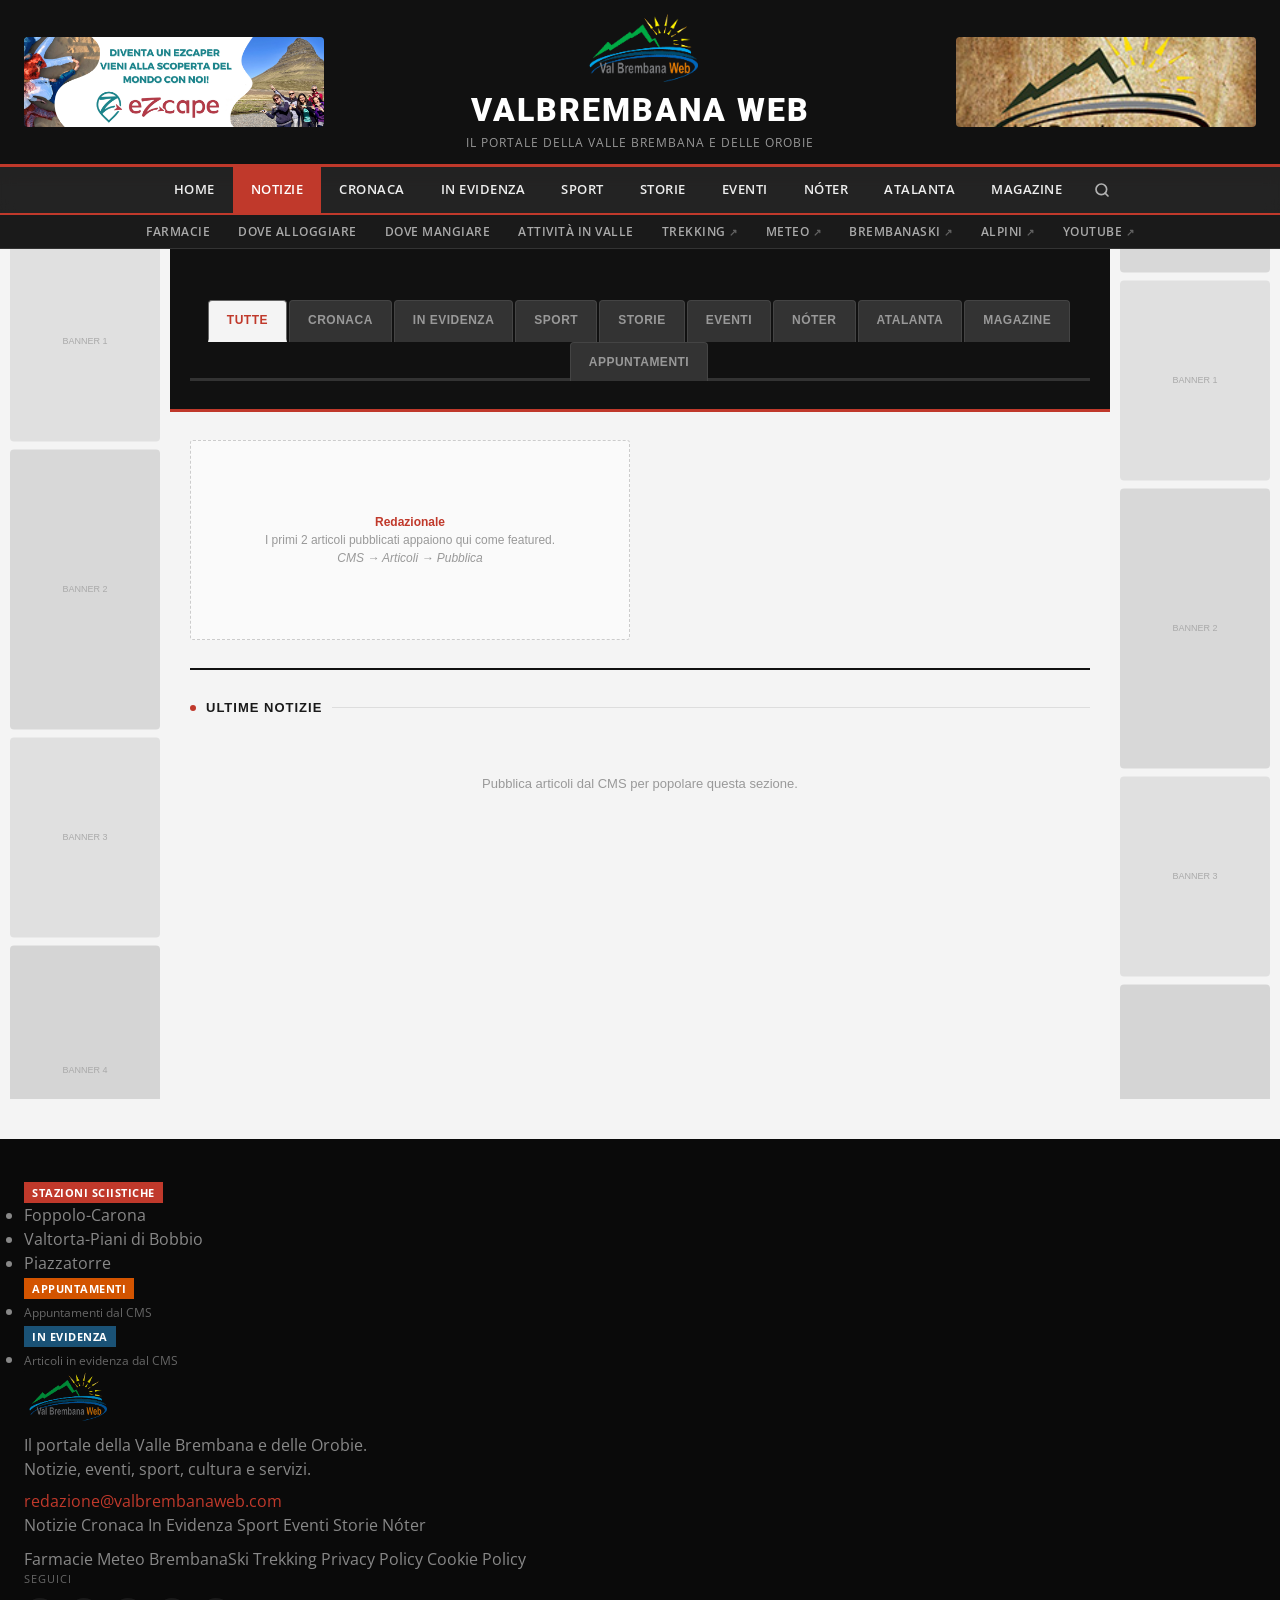
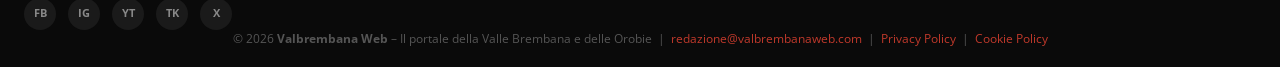
<file: notizie.html>
<!DOCTYPE html>
<html lang="it">
<head>
<meta charset="UTF-8">
<meta name="viewport" content="width=device-width, initial-scale=1.0">
<title>Notizie – Val Brembana Web</title>
<link rel="preconnect" href="https://fonts.googleapis.com">
<link rel="stylesheet" href="https://fonts.googleapis.com/css2?family=Roboto:wght@400;700;900&family=Open+Sans:wght@400;600&display=swap">
<style>
  *, *::before, *::after { box-sizing: border-box; margin: 0; padding: 0; }
  :root { --red: #c0392b; --dark: #111; --mid: #333; --light: #f4f4f4; --white: #fff; --border: #ddd; --text: #1a1a1a; --text2: #555; --muted: #666; --max: 1280px; }
  body { font-family: 'Open Sans', sans-serif; background: var(--light); color: var(--text); line-height: 1.5; }
  a { text-decoration: none; color: inherit; }
  img { display: block; max-width: 100%; }

  /* HEADER — same as homepage */
  .site-header {
    display: flex; align-items: center; justify-content: space-between;
    gap: 16px; padding: 12px 24px; background: var(--dark);
    border-bottom: 3px solid var(--red);
  }
  .site-header .banner-slot { flex: 1; max-width: 320px; }
  .site-header .banner-slot img { width: 100%; height: 90px; object-fit: cover; border-radius: 4px; }
  .site-header .logo-center { flex: 2; text-align: center; }
  .site-header .logo-center img { max-height: 70px; margin: 0 auto 4px; }
  .site-header .logo-center .site-title {
    font-family: 'Roboto', Arial, sans-serif; font-size: 2rem; font-weight: 900;
    letter-spacing: 2px; color: var(--white); text-transform: uppercase;
  }
  .site-header .logo-center .site-tagline { font-size: 0.75rem; color: #999; text-transform: uppercase; letter-spacing: 1px; }

  /* TOPBAR — same as homepage */
  .topbar {
    position: sticky; top: 0; z-index: 100;
    background: rgba(17,17,17,0.92); backdrop-filter: blur(8px);
    border-bottom: 2px solid var(--red);
  }
  .topbar nav {
    max-width: var(--max); margin: 0 auto;
    display: flex; align-items: center; justify-content: center; flex-wrap: wrap;
  }
  .topbar nav a {
    display: block; color: #eee; font-size: 0.82rem; font-weight: 600;
    text-transform: uppercase; letter-spacing: 0.5px; padding: 13px 18px;
    transition: background 0.2s, color 0.2s;
  }
  .topbar nav a:hover, .topbar nav a.active { background: var(--red); color: var(--white); }
  .topbar nav a.search-toggle { display: flex; align-items: center; padding: 13px 14px; }
  .topbar nav a.search-toggle svg { opacity: 0.7; }
  .topbar nav a.search-toggle:hover svg { opacity: 1; }

  .topbar-2 { background: #1a1a1a; border-bottom: 1px solid #333; }
  .topbar-2 nav { max-width: var(--max); margin: 0 auto; display: flex; align-items: center; justify-content: center; flex-wrap: wrap; }
  .topbar-2 nav a { display: block; color: #aaa; font-size: 0.72rem; font-weight: 600; text-transform: uppercase; letter-spacing: 0.5px; padding: 8px 14px; transition: color 0.2s; }
  .topbar-2 nav a:hover { color: #fff; }
  .topbar-2 nav a .ext { font-size: 0.6rem; opacity: 0.5; }

  .page-header {
    background: #111; padding: 40px 20px 28px; text-align: center;
    border-bottom: 3px solid var(--red);
  }
  .page-header h1 { color: #fff; font-size: 32px; font-weight: bold; }
  .page-header p { color: #888; font-family: Arial, sans-serif; font-size: 13px; margin-top: 6px; text-transform: uppercase; letter-spacing: 2px; }

  @media (max-width: 1024px) {
    .site-header .banner-slot { display: none; }
    .topbar nav a { padding: 10px 12px; font-size: 0.75rem; }
  }
  @media (max-width: 640px) {
    .site-header { flex-direction: column; padding: 10px 16px; }
    .site-header .logo-center .site-title { font-size: 1.3rem; }
    .topbar nav a { padding: 8px 10px; font-size: 0.7rem; }
  }

  .main { max-width: 1200px; margin: 0 auto; padding: 28px 20px; }

  /* Featured 2-col */
  .featured-grid {
    display: grid; grid-template-columns: 1fr 1fr; gap: 20px; margin-bottom: 28px;
    padding-bottom: 28px; border-bottom: 2px solid #111;
  }
  .feat-card {
    background: #fff; border: 1px solid var(--border); border-radius: 3px;
    overflow: hidden; cursor: pointer; transition: box-shadow 0.2s;
  }
  .feat-card:hover { box-shadow: 0 4px 16px rgba(0,0,0,0.12); }
  .feat-card img { width: 100%; height: 200px; object-fit: cover; display: block; }
  .feat-card .fc-body { padding: 16px; }
  .feat-card .cat { font-family: Arial, sans-serif; font-size: 11px; font-weight: 700; color: var(--red); text-transform: uppercase; letter-spacing: 1px; margin-bottom: 8px; }
  .feat-card h2 { font-size: 20px; line-height: 1.35; margin-bottom: 8px; font-weight: bold; }
  .feat-card p { font-family: Arial, sans-serif; font-size: 14px; color: var(--text2); line-height: 1.6; }
  .feat-card .meta { font-family: Arial, sans-serif; font-size: 12px; color: #888; margin-top: 10px; }

  /* TAB SCHEDARIO — dentro page-header nero */
  .tab-bar {
    display: flex; flex-wrap: wrap; gap: 0; border-bottom: 3px solid var(--light);
    margin-bottom: 0; position: relative;
  }
  .tab-btn {
    background: #333; border: 1px solid #444; border-bottom: none;
    padding: 10px 18px; font-family: Arial, sans-serif; font-size: 12px; font-weight: 700;
    cursor: pointer; text-transform: uppercase; letter-spacing: 0.5px;
    color: #999; transition: all 0.15s; position: relative; top: 3px;
    border-radius: 4px 4px 0 0; margin-right: 2px; text-decoration: none; display: block;
  }
  .tab-btn:hover { background: #444; color: #fff; }
  .tab-btn.active {
    background: var(--light); color: var(--red); border-color: #666;
    border-bottom: 3px solid var(--light); font-weight: 800; z-index: 1;
  }
  @media (max-width: 640px) { .tab-btn { padding: 8px 10px; font-size: 10px; } }

  /* News list 3-col */
  .news-grid {
    display: grid; grid-template-columns: repeat(3, 1fr); gap: 16px; margin-bottom: 24px;
  }
  .news-card {
    background: #fff; border: 1px solid var(--border); border-radius: 3px;
    overflow: hidden; cursor: pointer; transition: box-shadow 0.2s, transform 0.2s;
  }
  .news-card:hover { box-shadow: 0 3px 12px rgba(0,0,0,0.1); transform: translateY(-2px); }
  .news-card img { width: 100%; height: 150px; object-fit: cover; display: block; }
  .news-card .nc-body { padding: 12px 14px; }
  .news-card .cat { font-family: Arial, sans-serif; font-size: 10px; font-weight: 700; color: var(--red); text-transform: uppercase; letter-spacing: 0.5px; margin-bottom: 5px; }
  .news-card h3 { font-size: 15px; line-height: 1.4; font-weight: bold; margin-bottom: 6px; }
  .news-card .excerpt { font-family: Arial, sans-serif; font-size: 13px; color: var(--text2); line-height: 1.5; }
  .news-card .meta { font-family: Arial, sans-serif; font-size: 11px; color: #888; margin-top: 8px; border-top: 1px solid #eee; padding-top: 8px; }

  /* Section title */
  .section-title {
    display: flex; align-items: center; gap: 10px; margin: 24px 0 16px;
  }
  .section-title h2 { font-family: Arial, sans-serif; font-size: 13px; font-weight: 700; text-transform: uppercase; letter-spacing: 1px; }
  .section-title::after { content: ''; flex: 1; height: 1px; background: #ddd; }
  .section-title .dot { width: 6px; height: 6px; background: var(--red); border-radius: 50%; }

  .site-footer { background: #0a0a0a !important; color: #888; padding: 40px 24px 20px; margin-top: 40px; }
  .site-footer .footer-inner { max-width: 1280px; margin: 0 auto; }
  .site-footer .footer-top { display: flex; gap: 40px; flex-wrap: wrap; padding-bottom: 24px; border-bottom: 1px solid #222; margin-bottom: 20px; }
  .site-footer .footer-col { flex: 1; min-width: 200px; }
  .site-footer .footer-col h4 { font-family: Roboto, sans-serif; font-size: 0.75rem; font-weight: 700; text-transform: uppercase; letter-spacing: 1px; color: var(--red); margin-bottom: 12px; }
  .site-footer .footer-col p, .site-footer .footer-col a { font-size: 0.78rem; line-height: 1.8; color: #888; text-decoration: none; }
  .site-footer .footer-col a:hover { color: #fff; }
  .site-footer .footer-social { display: flex; gap: 12px; margin-top: 8px; }
  .site-footer .footer-social a { display: flex; align-items: center; justify-content: center; width: 32px; height: 32px; border-radius: 50%; background: #1a1a1a; color: #888; font-size: 0.7rem; font-weight: 700; }
  .site-footer .footer-social a:hover { background: var(--red); color: #fff; }
  .site-footer .footer-logo { max-height: 50px; margin-bottom: 12px; filter: brightness(0.8); }
  .site-footer .footer-bottom { text-align: center; font-size: 0.72rem; color: #555; }
  .site-footer .footer-bottom a { color: var(--red); text-decoration: none; }
  @media (max-width: 640px) { .site-footer .footer-top { flex-direction: column; gap: 24px; } }
</style>
</head>
<body>

<header class="site-header">
  <div class="banner-slot">
    <a href="https://www.ezcape.it/?utm_source=valbrembanaweb" target="_blank" rel="noopener">
      <img src="/images/banner-header.png" alt="eZcape.it">
    </a>
  </div>
  <div class="logo-center">
    <a href="/"><img src="/images/logo-vbw-def.png" alt="Valbrembana Web logo"></a>
    <div class="site-title">Valbrembana Web</div>
    <div class="site-tagline">Il portale della Valle Brembana e delle Orobie</div>
  </div>
  <div class="banner-slot">
    <a href="#"><img src="/images/banner-vintage.jpg" alt="Sponsor"></a>
  </div>
</header>

<div class="topbar">
  <nav>
    <a href="/">Home</a>
    <a href="/redazionale" class="active">Notizie</a>
    <a href="/category/redazionale/cronaca">Cronaca</a>
    <a href="/category/redazionale/in-evidenza">In Evidenza</a>
    <a href="/category/redazionale/sport">Sport</a>
    <a href="/category/redazionale/storie-e-personaggi">Storie</a>
    <a href="/category/redazionale/eventi">Eventi</a>
    <a href="/category/redazionale/noter-de-berghem">N&oacute;ter</a>
    <a href="/category/atalanta-e-dintorni">Atalanta</a>
    <a href="/category/magazine">Magazine</a>
    <a href="#" class="search-toggle" onclick="event.preventDefault();document.getElementById('search-overlay').style.opacity=document.getElementById('search-overlay').style.opacity==='1'?'0':'1';document.getElementById('search-overlay').style.pointerEvents=document.getElementById('search-overlay').style.pointerEvents==='all'?'none':'all';" aria-label="Cerca">
      <svg width="16" height="16" viewBox="0 0 24 24" fill="none" stroke="currentColor" stroke-width="2.5" stroke-linecap="round" stroke-linejoin="round"><circle cx="11" cy="11" r="8"/><line x1="21" y1="21" x2="16.65" y2="16.65"/></svg>
    </a>
  </nav>
</div>
<div class="topbar-2">
  <nav>
    <a href="/farmacie">Farmacie</a>
    <a href="/dove-alloggiare">Dove Alloggiare</a>
    <a href="/dove-mangiare">Dove Mangiare</a>
    <a href="/attivita">Attivit&agrave; in Valle</a>
    <a href="https://www.brembana.info/trekking/" target="_blank">Trekking <span class="ext">&nearr;</span></a>
    <a href="https://orobiemeteo.com/" target="_blank">Meteo <span class="ext">&nearr;</span></a>
    <a href="https://www.brembanaski.com/" target="_blank">BrembanaSki <span class="ext">&nearr;</span></a>
    <a href="https://www.alpini-alta.vallebrembana.org/" target="_blank">Alpini <span class="ext">&nearr;</span></a>
    <a href="https://www.youtube.com/@valbrembanaweb" target="_blank">YouTube <span class="ext">&nearr;</span></a>
  </nav>
</div>

<div id="search-overlay" style="position:fixed;inset:0;z-index:9999;background:rgba(0,0,0,0.7);backdrop-filter:blur(4px);display:flex;flex-direction:column;align-items:center;padding-top:120px;opacity:0;pointer-events:none;transition:opacity 0.25s;" onclick="if(event.target===this){this.style.opacity='0';this.style.pointerEvents='none';}">
  <div style="display:flex;width:90%;max-width:600px;background:#fff;border-radius:6px;overflow:hidden;box-shadow:0 8px 40px rgba(0,0,0,0.4);">
    <input type="text" id="search-input" placeholder="Cerca notizie..." autocomplete="off" style="flex:1;border:none;outline:none;padding:16px 20px;font-size:1rem;">
    <button onclick="doSearch()" style="border:none;background:#c0392b;color:#fff;padding:0 20px;cursor:pointer;display:flex;align-items:center;">
      <svg width="18" height="18" viewBox="0 0 24 24" fill="none" stroke="currentColor" stroke-width="2.5" stroke-linecap="round" stroke-linejoin="round"><circle cx="11" cy="11" r="8"/><line x1="21" y1="21" x2="16.65" y2="16.65"/></svg>
    </button>
  </div>
  <div id="search-results" style="width:90%;max-width:600px;max-height:50vh;overflow-y:auto;margin-top:8px;border-radius:6px;"></div>
</div>

<div class="page-header">
  <div class="tab-bar" id="cms-tab-bar" style="justify-content:center;border-bottom-color:#333;padding-top:8px;">
    <a href="/redazionale" class="tab-btn active" data-cat="all">Tutte</a>
    <a href="/category/redazionale/cronaca" class="tab-btn" data-cat="cronaca">Cronaca</a>
    <a href="/category/redazionale/in-evidenza" class="tab-btn" data-cat="in-evidenza">In Evidenza</a>
    <a href="/category/redazionale/sport" class="tab-btn" data-cat="sport">Sport</a>
    <a href="/category/redazionale/storie-e-personaggi" class="tab-btn" data-cat="storie-e-personaggi">Storie</a>
    <a href="/category/redazionale/eventi" class="tab-btn" data-cat="eventi">Eventi</a>
    <a href="/category/redazionale/noter-de-berghem" class="tab-btn" data-cat="noter-de-berghem">N&oacute;ter</a>
    <a href="/category/atalanta-e-dintorni" class="tab-btn" data-cat="atalanta-e-dintorni">Atalanta</a>
    <a href="/category/magazine" class="tab-btn" data-cat="magazine">Magazine</a>
    <a href="/category/appuntamenti" class="tab-btn" data-cat="appuntamenti">Appuntamenti</a>
  </div>
</div>

<div class="main">

  <!-- FEATURED — primi 2 articoli dal CMS -->
  <div class="featured-grid" id="cms-featured">
    <div class="feat-card" style="border:1px dashed #ccc;background:#fafafa;display:flex;align-items:center;justify-content:center;min-height:200px;">
      <div style="text-align:center;font-family:Arial,sans-serif;font-size:12px;color:#999;padding:20px;line-height:1.5;">
        <strong style="color:#c0392b;">Redazionale</strong><br>I primi 2 articoli pubblicati appaiono qui come featured.<br><em>CMS &rarr; Articoli &rarr; Pubblica</em>
      </div>
    </div>
  </div>

  <!-- GRIGLIA NOTIZIE — dal CMS -->
  <div class="section-title"><div class="dot"></div><h2>Ultime notizie</h2></div>
  <div class="news-grid" id="cms-news-grid">
    <div style="grid-column:1/-1;text-align:center;padding:40px;font-family:Arial,sans-serif;font-size:13px;color:#999;">
      Pubblica articoli dal CMS per popolare questa sezione.
    </div>
  </div>

</div>

<footer class="site-footer">
  <div class="footer-inner">
    <div class="footer-prefooter">
      <div class="footer-pf-col">
        <h4><span style="background:var(--red);color:#fff;padding:3px 8px;font-size:11px;letter-spacing:0.5px;">STAZIONI SCIISTICHE</span></h4>
        <ul class="footer-pf-list">
          <li><a href="https://www.brembanaski.com/" target="_blank">Foppolo-Carona</a></li>
          <li><a href="https://www.brembanaski.com/" target="_blank">Valtorta-Piani di Bobbio</a></li>
          <li><a href="https://www.brembanaski.com/" target="_blank">Piazzatorre</a></li>
        </ul>
      </div>
      <div class="footer-pf-col">
        <h4><span style="background:#d35400;color:#fff;padding:3px 8px;font-size:11px;letter-spacing:0.5px;">APPUNTAMENTI</span></h4>
        <ul class="footer-pf-list" id="cms-footer-events">
          <li><span style="color:#666;font-size:12px;">Appuntamenti dal CMS</span></li>
        </ul>
      </div>
      <div class="footer-pf-col">
        <h4><span style="background:#1a5276;color:#fff;padding:3px 8px;font-size:11px;letter-spacing:0.5px;">IN EVIDENZA</span></h4>
        <ul class="footer-pf-list" id="cms-footer-featured">
          <li><span style="color:#666;font-size:12px;">Articoli in evidenza dal CMS</span></li>
        </ul>
      </div>
    </div>
    <div class="footer-main">
      <div class="footer-main-left">
        <img src="/assets/logo-vbw-originale.png" alt="Val Brembana Web" class="footer-logo" onerror="this.style.display='none'">
        <p>Il portale della Valle Brembana e delle Orobie.<br>Notizie, eventi, sport, cultura e servizi.</p>
        <p style="margin-top:8px;"><a href="mailto:redazione@valbrembanaweb.com" style="color:var(--red);">redazione@valbrembanaweb.com</a></p>
      </div>
      <div class="footer-main-center">
        <div class="footer-links-row">
          <a href="/redazionale">Notizie</a>
          <a href="/category/redazionale/cronaca">Cronaca</a>
          <a href="/category/redazionale/in-evidenza">In Evidenza</a>
          <a href="/category/redazionale/sport">Sport</a>
          <a href="/category/redazionale/eventi">Eventi</a>
          <a href="/category/redazionale/storie-e-personaggi">Storie</a>
          <a href="/category/redazionale/noter-de-berghem">N&oacute;ter</a>
        </div>
        <div class="footer-links-row" style="margin-top:10px;">
          <a href="/farmacie">Farmacie</a>
          <a href="https://orobiemeteo.com/" target="_blank">Meteo</a>
          <a href="https://www.brembanaski.com/" target="_blank">BrembanaSki</a>
          <a href="https://www.brembana.info/trekking/" target="_blank">Trekking</a>
          <a href="#">Privacy Policy</a>
          <a href="#">Cookie Policy</a>
        </div>
      </div>
      <div class="footer-main-right">
        <p style="font-size:11px;text-transform:uppercase;letter-spacing:1px;color:#666;margin-bottom:10px;">Seguici</p>
        <div class="footer-social">
          <a href="https://www.facebook.com/Valle.Brembana.Web/" target="_blank" title="Facebook">FB</a>
          <a href="https://www.instagram.com/valbrembanaweb/" target="_blank" title="Instagram">IG</a>
          <a href="https://www.youtube.com/channel/UCEeBtyPAMci21n7W98VJI2g" target="_blank" title="YouTube">YT</a>
          <a href="https://www.tiktok.com/@valle_brembana_attiva" target="_blank" title="TikTok">TK</a>
          <a href="https://twitter.com/valbrembanaweb" target="_blank" title="X">X</a>
        </div>
      </div>
    </div>
    <div class="footer-bottom">
      &copy; 2026 <strong>Valbrembana Web</strong> &ndash; Il portale della Valle Brembana e delle Orobie &nbsp;|&nbsp;
      <a href="mailto:redazione@valbrembanaweb.com">redazione@valbrembanaweb.com</a> &nbsp;|&nbsp;
      <a href="#">Privacy Policy</a> &nbsp;|&nbsp; <a href="#">Cookie Policy</a>
    </div>
  </div>
</footer>

<script src="/cms-config.js"></script>
<script src="/cms-loader.js"></script>
<script>
(async function() {
  var allArticles = await cmsLoadArticles();
  if (!allArticles || allArticles.length === 0) return; // Mantieni contenuti statici

  // Raccogli categorie uniche dagli articoli
  var catSet = {};
  allArticles.forEach(function(a) {
    if (a.categories && a.categories[0]) {
      catSet[a.categories[0].slug] = a.categories[0].name;
    }
  });

  // --- FILTRI CATEGORIA: rigenera dal CMS ---
  var catFilter = document.querySelector('.cat-filter');
  if (catFilter) {
    var filterHtml = '<button class="cat-btn active" data-cat="all">Tutte</button>';
    Object.keys(catSet).forEach(function(slug) {
      filterHtml += '<button class="cat-btn" data-cat="' + slug + '">' + catSet[slug] + '</button>';
    });
    catFilter.innerHTML = filterHtml;
  }

  // Funzione per renderizzare la griglia
  function renderGrid(articles) {
    var grid = document.querySelector('.news-grid');
    if (!grid) return;
    var html = '';
    articles.forEach(function(a) {
      var cat = (a.categories && a.categories[0]) ? a.categories[0].name : '';
      html += '<a href="/articolo/' + a.slug + '" class="news-card">'
        + '<img src="' + (a.cover_image_url || CMS_PLACEHOLDER_IMG) + '" alt="' + a.title.replace(/"/g, '&quot;') + '">'
        + '<div class="nc-body">'
        + '<div class="cat">' + cat + '</div>'
        + '<h3>' + a.title + '</h3>'
        + '<p class="excerpt">' + (a.summary || '') + '</p>'
        + '<div class="meta">' + cmsFormatDateShort(a.published_at) + '</div>'
        + '</div></a>';
    });
    grid.innerHTML = html;
  }

  // --- FEATURED (2 card grandi): primi 2 articoli ---
  var featGrid = document.querySelector('.featured-grid');
  if (featGrid && allArticles.length >= 2) {
    var fHtml = '';
    allArticles.slice(0, 2).forEach(function(a) {
      var cat = (a.categories && a.categories[0]) ? a.categories[0].name : '';
      fHtml += '<a href="/articolo/' + a.slug + '" class="feat-card">'
        + '<img src="' + (a.cover_image_url || CMS_PLACEHOLDER_IMG) + '" alt="' + a.title.replace(/"/g, '&quot;') + '">'
        + '<div class="fc-body">'
        + '<div class="cat">' + cat + '</div>'
        + '<h2>' + a.title + '</h2>'
        + '<p>' + (a.summary || '') + '</p>'
        + '<div class="meta">' + cmsFormatDate(a.published_at) + '</div>'
        + '</div></a>';
    });
    featGrid.innerHTML = fHtml;
  }

  // --- NEWS GRID: resto degli articoli ---
  renderGrid(allArticles.slice(2));

  // --- FILTRO CATEGORIA: click handler ---
  document.querySelectorAll('.cat-btn').forEach(function(btn) {
    btn.addEventListener('click', function() {
      document.querySelectorAll('.cat-btn').forEach(function(b) { b.classList.remove('active'); });
      btn.classList.add('active');
      var cat = btn.getAttribute('data-cat');
      if (cat === 'all') {
        renderGrid(allArticles.slice(2));
      } else {
        var filtered = allArticles.filter(function(a) {
          return a.categories && a.categories[0] && a.categories[0].slug === cat;
        });
        renderGrid(filtered);
      }
    });
  });

  // Check URL param for pre-filtered category
  var urlCat = new URLSearchParams(location.search).get("cat");
  if (urlCat) {
    var catBtn = document.querySelector('.cat-btn[data-cat="' + urlCat + '"]');
    if (catBtn) catBtn.click();
  }

  // Search
  window._cmsArticles = allArticles;
})();

var _searchTimeout;
document.getElementById('search-input').addEventListener('input', function() {
  clearTimeout(_searchTimeout);
  _searchTimeout = setTimeout(function() { doSearch(); }, 250);
});
document.getElementById('search-input').addEventListener('keydown', function(e) {
  if (e.key === 'Escape') { var o = document.getElementById('search-overlay'); o.style.opacity='0'; o.style.pointerEvents='none'; }
});
function doSearch() {
  var q = document.getElementById('search-input').value.trim().toLowerCase();
  var results = document.getElementById('search-results');
  if (!q || q.length < 2) { results.innerHTML = ''; return; }
  var articles = window._cmsArticles || [];
  var found = articles.filter(function(a) {
    return (a.title && a.title.toLowerCase().indexOf(q) >= 0) || (a.summary && a.summary.toLowerCase().indexOf(q) >= 0);
  }).slice(0, 8);
  if (found.length === 0) { results.innerHTML = '<div style="padding:20px;text-align:center;background:#fff;border-radius:6px;color:#666;">Nessun risultato</div>'; return; }
  var html = '';
  found.forEach(function(a) {
    var cat = (a.categories && a.categories[0]) ? a.categories[0].name : '';
    html += '<a href="/articolo/' + a.slug + '" style="display:flex;gap:12px;padding:12px 16px;background:#fff;border-bottom:1px solid #eee;align-items:center;text-decoration:none;color:#1a1a1a;">'
      + '<img src="' + (a.cover_image_url || CMS_PLACEHOLDER_IMG) + '" style="width:60px;height:45px;object-fit:cover;border-radius:3px;flex-shrink:0;" alt="">'
      + '<div><div style="font-size:10px;font-weight:700;text-transform:uppercase;color:#c0392b;">' + cat + '</div>'
      + '<div style="font-size:13px;font-weight:700;line-height:1.3;">' + a.title + '</div></div></a>';
  });
  results.innerHTML = html;
}
</script>

<script src="/site-banners.js"></script>
</body>
</html>
</file>
